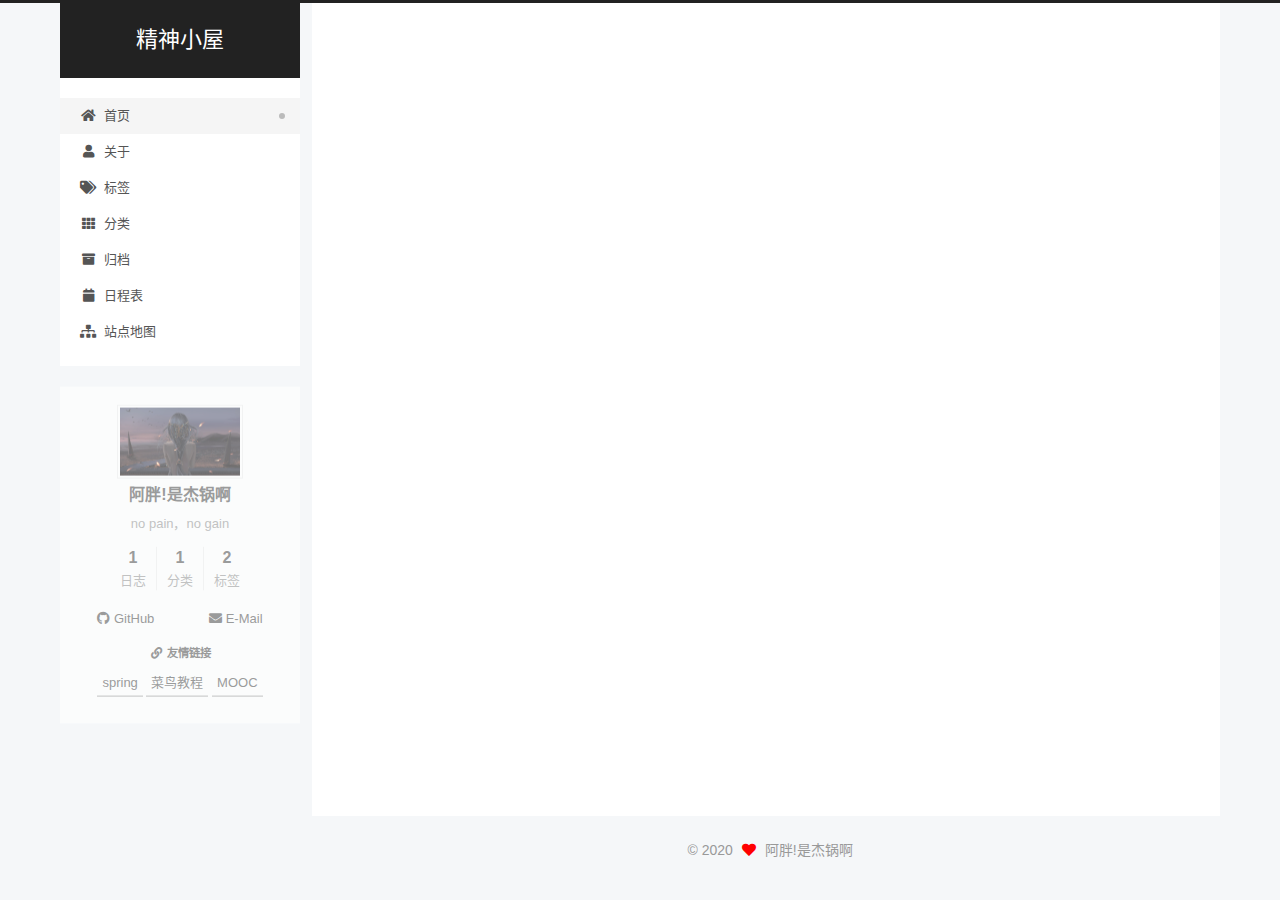
<file: index.html>
<!DOCTYPE html>
<html lang="zh-CN">
<head>
  <meta charset="UTF-8">
<meta name="viewport" content="width=device-width, initial-scale=1, maximum-scale=2">
<meta name="theme-color" content="#222">
<meta name="generator" content="Hexo 4.2.1">
  <link rel="apple-touch-icon" sizes="180x180" href="/images/apple-touch-icon-next.png">
  <link rel="icon" type="image/png" sizes="32x32" href="/images/favicon-32x32-next.png">
  <link rel="icon" type="image/png" sizes="16x16" href="/images/favicon-16x16-next.png">
  <link rel="mask-icon" href="/images/logo.svg" color="#222">

<link rel="stylesheet" href="/css/main.css">


<link rel="stylesheet" href="/lib/font-awesome/css/all.min.css">

<script id="hexo-configurations">
    var NexT = window.NexT || {};
    var CONFIG = {"hostname":"yoursite.com","root":"/","scheme":"Pisces","version":"7.8.0","exturl":false,"sidebar":{"position":"left","display":"post","padding":18,"offset":12,"onmobile":false},"copycode":{"enable":false,"show_result":false,"style":null},"back2top":{"enable":true,"sidebar":false,"scrollpercent":false},"bookmark":{"enable":false,"color":"#222","save":"auto"},"fancybox":false,"mediumzoom":false,"lazyload":false,"pangu":false,"comments":{"style":"tabs","active":null,"storage":true,"lazyload":false,"nav":null},"algolia":{"hits":{"per_page":10},"labels":{"input_placeholder":"Search for Posts","hits_empty":"We didn't find any results for the search: ${query}","hits_stats":"${hits} results found in ${time} ms"}},"localsearch":{"enable":false,"trigger":"auto","top_n_per_article":1,"unescape":false,"preload":false},"motion":{"enable":true,"async":false,"transition":{"post_block":"fadeIn","post_header":"slideDownIn","post_body":"slideDownIn","coll_header":"slideLeftIn","sidebar":"slideUpIn"}}};
  </script>

  <meta name="description" content="no pain，no gain">
<meta property="og:type" content="website">
<meta property="og:title" content="精神小屋">
<meta property="og:url" content="http://yoursite.com/index.html">
<meta property="og:site_name" content="精神小屋">
<meta property="og:description" content="no pain，no gain">
<meta property="og:locale" content="zh_CN">
<meta property="article:author" content="阿胖!是杰锅啊">
<meta property="article:tag" content="Java">
<meta name="twitter:card" content="summary">

<link rel="canonical" href="http://yoursite.com/">


<script id="page-configurations">
  // https://hexo.io/docs/variables.html
  CONFIG.page = {
    sidebar: "",
    isHome : true,
    isPost : false,
    lang   : 'zh-CN'
  };
</script>

  <title>精神小屋</title>
  






  <noscript>
  <style>
  .use-motion .brand,
  .use-motion .menu-item,
  .sidebar-inner,
  .use-motion .post-block,
  .use-motion .pagination,
  .use-motion .comments,
  .use-motion .post-header,
  .use-motion .post-body,
  .use-motion .collection-header { opacity: initial; }

  .use-motion .site-title,
  .use-motion .site-subtitle {
    opacity: initial;
    top: initial;
  }

  .use-motion .logo-line-before i { left: initial; }
  .use-motion .logo-line-after i { right: initial; }
  </style>
</noscript>

</head>

<body itemscope itemtype="http://schema.org/WebPage">
  <div class="container use-motion">
    <div class="headband"></div>

    <header class="header" itemscope itemtype="http://schema.org/WPHeader">
      <div class="header-inner"><div class="site-brand-container">
  <div class="site-nav-toggle">
    <div class="toggle" aria-label="切换导航栏">
      <span class="toggle-line toggle-line-first"></span>
      <span class="toggle-line toggle-line-middle"></span>
      <span class="toggle-line toggle-line-last"></span>
    </div>
  </div>

  <div class="site-meta">

    <a href="/" class="brand" rel="start">
      <span class="logo-line-before"><i></i></span>
      <h1 class="site-title">精神小屋</h1>
      <span class="logo-line-after"><i></i></span>
    </a>
  </div>

  <div class="site-nav-right">
    <div class="toggle popup-trigger">
    </div>
  </div>
</div>




<nav class="site-nav">
  <ul id="menu" class="main-menu menu">
        <li class="menu-item menu-item-home">

    <a href="/" rel="section"><i class="fa fa-home fa-fw"></i>首页</a>

  </li>
        <li class="menu-item menu-item-about">

    <a href="/about/" rel="section"><i class="fa fa-user fa-fw"></i>关于</a>

  </li>
        <li class="menu-item menu-item-tags">

    <a href="/tags/" rel="section"><i class="fa fa-tags fa-fw"></i>标签</a>

  </li>
        <li class="menu-item menu-item-categories">

    <a href="/categories/" rel="section"><i class="fa fa-th fa-fw"></i>分类</a>

  </li>
        <li class="menu-item menu-item-archives">

    <a href="/archives/" rel="section"><i class="fa fa-archive fa-fw"></i>归档</a>

  </li>
        <li class="menu-item menu-item-schedule">

    <a href="/schedule/" rel="section"><i class="fa fa-calendar fa-fw"></i>日程表</a>

  </li>
        <li class="menu-item menu-item-sitemap">

    <a href="/sitemap.xml" rel="section"><i class="fa fa-sitemap fa-fw"></i>站点地图</a>

  </li>
  </ul>
</nav>




</div>
    </header>

    
  <div class="back-to-top">
    <i class="fa fa-arrow-up"></i>
    <span>0%</span>
  </div>


    <main class="main">
      <div class="main-inner">
        <div class="content-wrap">
          

          <div class="content index posts-expand">
            
      
  
  
  <article itemscope itemtype="http://schema.org/Article" class="post-block" lang="zh-CN">
    <link itemprop="mainEntityOfPage" href="http://yoursite.com/2020/05/27/%E6%B5%8B%E8%AF%95%E6%A0%87%E7%AD%BE%E9%A1%B5/">

    <span hidden itemprop="author" itemscope itemtype="http://schema.org/Person">
      <meta itemprop="image" content="/images/headImage.jpg">
      <meta itemprop="name" content="阿胖!是杰锅啊">
      <meta itemprop="description" content="no pain，no gain">
    </span>

    <span hidden itemprop="publisher" itemscope itemtype="http://schema.org/Organization">
      <meta itemprop="name" content="精神小屋">
    </span>
      <header class="post-header">
        <h2 class="post-title" itemprop="name headline">
          
            <a href="/2020/05/27/%E6%B5%8B%E8%AF%95%E6%A0%87%E7%AD%BE%E9%A1%B5/" class="post-title-link" itemprop="url">爆炸~</a>
        </h2>

        <div class="post-meta">
            <span class="post-meta-item">
              <span class="post-meta-item-icon">
                <i class="far fa-calendar"></i>
              </span>
              <span class="post-meta-item-text">发表于</span>
              

              <time title="创建时间：2020-05-27 14:17:08 / 修改时间：15:43:07" itemprop="dateCreated datePublished" datetime="2020-05-27T14:17:08+08:00">2020-05-27</time>
            </span>
            <span class="post-meta-item">
              <span class="post-meta-item-icon">
                <i class="far fa-folder"></i>
              </span>
              <span class="post-meta-item-text">分类于</span>
                <span itemprop="about" itemscope itemtype="http://schema.org/Thing">
                  <a href="/categories/Diary/" itemprop="url" rel="index"><span itemprop="name">Diary</span></a>
                </span>
            </span>

          

        </div>
      </header>

    
    
    
    <div class="post-body" itemprop="articleBody">

      
          <h3 id="我有两个室友，一个叫小伍，一个叫旭哥。小伍是个小姐姐，单身可撩-旭哥是个小哥哥，喜好不详"><a href="#我有两个室友，一个叫小伍，一个叫旭哥。小伍是个小姐姐，单身可撩-旭哥是个小哥哥，喜好不详" class="headerlink" title="我有两个室友，一个叫小伍，一个叫旭哥。小伍是个小姐姐，单身可撩!旭哥是个小哥哥，喜好不详~"></a>我有两个室友，一个叫小伍，一个叫旭哥。小伍是个小姐姐，单身可撩!旭哥是个小哥哥，喜好不详<del>~</del></h3><p><img src="/images/demo.jpg" alt=""></p>

      
    </div>

    
    
    
      <footer class="post-footer">
        <div class="post-eof"></div>
      </footer>
  </article>
  
  
  


  



          </div>
          

<script>
  window.addEventListener('tabs:register', () => {
    let { activeClass } = CONFIG.comments;
    if (CONFIG.comments.storage) {
      activeClass = localStorage.getItem('comments_active') || activeClass;
    }
    if (activeClass) {
      let activeTab = document.querySelector(`a[href="#comment-${activeClass}"]`);
      if (activeTab) {
        activeTab.click();
      }
    }
  });
  if (CONFIG.comments.storage) {
    window.addEventListener('tabs:click', event => {
      if (!event.target.matches('.tabs-comment .tab-content .tab-pane')) return;
      let commentClass = event.target.classList[1];
      localStorage.setItem('comments_active', commentClass);
    });
  }
</script>

        </div>
          
  
  <div class="toggle sidebar-toggle">
    <span class="toggle-line toggle-line-first"></span>
    <span class="toggle-line toggle-line-middle"></span>
    <span class="toggle-line toggle-line-last"></span>
  </div>

  <aside class="sidebar">
    <div class="sidebar-inner">

      <ul class="sidebar-nav motion-element">
        <li class="sidebar-nav-toc">
          文章目录
        </li>
        <li class="sidebar-nav-overview">
          站点概览
        </li>
      </ul>

      <!--noindex-->
      <div class="post-toc-wrap sidebar-panel">
      </div>
      <!--/noindex-->

      <div class="site-overview-wrap sidebar-panel">
        <div class="site-author motion-element" itemprop="author" itemscope itemtype="http://schema.org/Person">
    <img class="site-author-image" itemprop="image" alt="阿胖!是杰锅啊"
      src="/images/headImage.jpg">
  <p class="site-author-name" itemprop="name">阿胖!是杰锅啊</p>
  <div class="site-description" itemprop="description">no pain，no gain</div>
</div>
<div class="site-state-wrap motion-element">
  <nav class="site-state">
      <div class="site-state-item site-state-posts">
          <a href="/archives/">
        
          <span class="site-state-item-count">1</span>
          <span class="site-state-item-name">日志</span>
        </a>
      </div>
      <div class="site-state-item site-state-categories">
            <a href="/categories/">
          
        <span class="site-state-item-count">1</span>
        <span class="site-state-item-name">分类</span></a>
      </div>
      <div class="site-state-item site-state-tags">
            <a href="/tags/">
          
        <span class="site-state-item-count">2</span>
        <span class="site-state-item-name">标签</span></a>
      </div>
  </nav>
</div>
  <div class="links-of-author motion-element">
      <span class="links-of-author-item">
        <a href="https://github.com/2086899345" title="GitHub → https:&#x2F;&#x2F;github.com&#x2F;2086899345" rel="noopener" target="_blank"><i class="fab fa-github fa-fw"></i>GitHub</a>
      </span>
      <span class="links-of-author-item">
        <a href="mailto:2086899345@qq.com" title="E-Mail → mailto:2086899345@qq.com" rel="noopener" target="_blank"><i class="fa fa-envelope fa-fw"></i>E-Mail</a>
      </span>
  </div>


  <div class="links-of-blogroll motion-element">
    <div class="links-of-blogroll-title"><i class="fa fa-link fa-fw"></i>
      友情链接
    </div>
    <ul class="links-of-blogroll-list">
        <li class="links-of-blogroll-item">
          <a href="https://spring.io/" title="https:&#x2F;&#x2F;spring.io" rel="noopener" target="_blank">spring</a>
        </li>
        <li class="links-of-blogroll-item">
          <a href="https://www.runoob.com/" title="https:&#x2F;&#x2F;www.runoob.com" rel="noopener" target="_blank">菜鸟教程</a>
        </li>
        <li class="links-of-blogroll-item">
          <a href="https://www.icourse163.org/" title="https:&#x2F;&#x2F;www.icourse163.org" rel="noopener" target="_blank">MOOC</a>
        </li>
    </ul>
  </div>

      </div>

    </div>
  </aside>
  <div id="sidebar-dimmer"></div>


      </div>
    </main>

    <footer class="footer">
      <div class="footer-inner">
        

        

<div class="copyright">
  
  &copy; 
  <span itemprop="copyrightYear">2020</span>
  <span class="with-love">
    <i class="fa fa-heart"></i>
  </span>
  <span class="author" itemprop="copyrightHolder">阿胖!是杰锅啊</span>
</div>

        








      </div>
    </footer>
  </div>

  
  <script src="/lib/anime.min.js"></script>
  <script src="/lib/velocity/velocity.min.js"></script>
  <script src="/lib/velocity/velocity.ui.min.js"></script>

<script src="/js/utils.js"></script>

<script src="/js/motion.js"></script>


<script src="/js/schemes/pisces.js"></script>


<script src="/js/next-boot.js"></script>




  















  

  

</body>
</html>
</file>
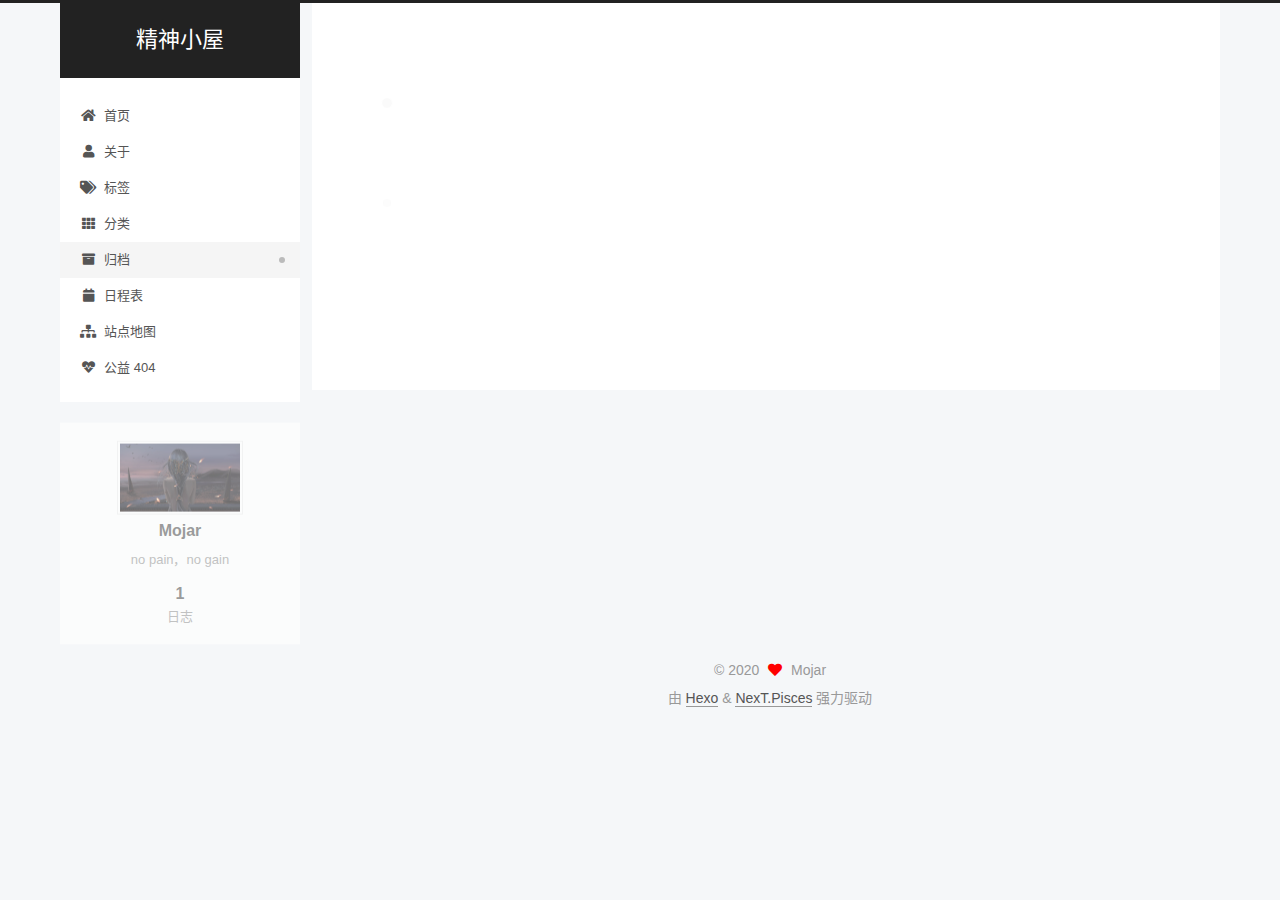
<file: archives/index.html>
<!DOCTYPE html>
<html lang="zh-CN">
<head>
  <meta charset="UTF-8">
<meta name="viewport" content="width=device-width, initial-scale=1, maximum-scale=2">
<meta name="theme-color" content="#222">
<meta name="generator" content="Hexo 4.2.1">
  <link rel="apple-touch-icon" sizes="180x180" href="/images/apple-touch-icon-next.png">
  <link rel="icon" type="image/png" sizes="32x32" href="/images/favicon-32x32-next.png">
  <link rel="icon" type="image/png" sizes="16x16" href="/images/favicon-16x16-next.png">
  <link rel="mask-icon" href="/images/logo.svg" color="#222">

<link rel="stylesheet" href="/css/main.css">


<link rel="stylesheet" href="/lib/font-awesome/css/all.min.css">

<script id="hexo-configurations">
    var NexT = window.NexT || {};
    var CONFIG = {"hostname":"yoursite.com","root":"/","scheme":"Pisces","version":"7.8.0","exturl":false,"sidebar":{"position":"left","display":"post","padding":18,"offset":12,"onmobile":false},"copycode":{"enable":false,"show_result":false,"style":null},"back2top":{"enable":true,"sidebar":false,"scrollpercent":false},"bookmark":{"enable":false,"color":"#222","save":"auto"},"fancybox":false,"mediumzoom":false,"lazyload":false,"pangu":false,"comments":{"style":"tabs","active":null,"storage":true,"lazyload":false,"nav":null},"algolia":{"hits":{"per_page":10},"labels":{"input_placeholder":"Search for Posts","hits_empty":"We didn't find any results for the search: ${query}","hits_stats":"${hits} results found in ${time} ms"}},"localsearch":{"enable":false,"trigger":"auto","top_n_per_article":1,"unescape":false,"preload":false},"motion":{"enable":true,"async":false,"transition":{"post_block":"fadeIn","post_header":"slideDownIn","post_body":"slideDownIn","coll_header":"slideLeftIn","sidebar":"slideUpIn"}}};
  </script>

  <meta name="description" content="no pain，no gain">
<meta property="og:type" content="website">
<meta property="og:title" content="精神小屋">
<meta property="og:url" content="http://yoursite.com/archives/index.html">
<meta property="og:site_name" content="精神小屋">
<meta property="og:description" content="no pain，no gain">
<meta property="og:locale" content="zh_CN">
<meta property="article:author" content="Mojar">
<meta property="article:tag" content="Java">
<meta name="twitter:card" content="summary">

<link rel="canonical" href="http://yoursite.com/archives/">


<script id="page-configurations">
  // https://hexo.io/docs/variables.html
  CONFIG.page = {
    sidebar: "",
    isHome : false,
    isPost : false,
    lang   : 'zh-CN'
  };
</script>

  <title>归档 | 精神小屋</title>
  






  <noscript>
  <style>
  .use-motion .brand,
  .use-motion .menu-item,
  .sidebar-inner,
  .use-motion .post-block,
  .use-motion .pagination,
  .use-motion .comments,
  .use-motion .post-header,
  .use-motion .post-body,
  .use-motion .collection-header { opacity: initial; }

  .use-motion .site-title,
  .use-motion .site-subtitle {
    opacity: initial;
    top: initial;
  }

  .use-motion .logo-line-before i { left: initial; }
  .use-motion .logo-line-after i { right: initial; }
  </style>
</noscript>

</head>

<body itemscope itemtype="http://schema.org/WebPage">
  <div class="container use-motion">
    <div class="headband"></div>

    <header class="header" itemscope itemtype="http://schema.org/WPHeader">
      <div class="header-inner"><div class="site-brand-container">
  <div class="site-nav-toggle">
    <div class="toggle" aria-label="切换导航栏">
      <span class="toggle-line toggle-line-first"></span>
      <span class="toggle-line toggle-line-middle"></span>
      <span class="toggle-line toggle-line-last"></span>
    </div>
  </div>

  <div class="site-meta">

    <a href="/" class="brand" rel="start">
      <span class="logo-line-before"><i></i></span>
      <h1 class="site-title">精神小屋</h1>
      <span class="logo-line-after"><i></i></span>
    </a>
  </div>

  <div class="site-nav-right">
    <div class="toggle popup-trigger">
    </div>
  </div>
</div>




<nav class="site-nav">
  <ul id="menu" class="main-menu menu">
        <li class="menu-item menu-item-home">

    <a href="/" rel="section"><i class="fa fa-home fa-fw"></i>首页</a>

  </li>
        <li class="menu-item menu-item-about">

    <a href="/about/" rel="section"><i class="fa fa-user fa-fw"></i>关于</a>

  </li>
        <li class="menu-item menu-item-tags">

    <a href="/tags/" rel="section"><i class="fa fa-tags fa-fw"></i>标签</a>

  </li>
        <li class="menu-item menu-item-categories">

    <a href="/categories/" rel="section"><i class="fa fa-th fa-fw"></i>分类</a>

  </li>
        <li class="menu-item menu-item-archives">

    <a href="/archives/" rel="section"><i class="fa fa-archive fa-fw"></i>归档</a>

  </li>
        <li class="menu-item menu-item-schedule">

    <a href="/schedule/" rel="section"><i class="fa fa-calendar fa-fw"></i>日程表</a>

  </li>
        <li class="menu-item menu-item-sitemap">

    <a href="/sitemap.xml" rel="section"><i class="fa fa-sitemap fa-fw"></i>站点地图</a>

  </li>
        <li class="menu-item menu-item-commonweal">

    <a href="/404/" rel="section"><i class="fa fa-heartbeat fa-fw"></i>公益 404</a>

  </li>
  </ul>
</nav>




</div>
    </header>

    
  <div class="back-to-top">
    <i class="fa fa-arrow-up"></i>
    <span>0%</span>
  </div>


    <main class="main">
      <div class="main-inner">
        <div class="content-wrap">
          

          <div class="content archive">
            

  
  
  
  <div class="post-block">
    <div class="posts-collapse">
      <div class="collection-title">
        <span class="collection-header">嗯..! 目前共计 1 篇日志。 继续努力。</span>
      </div>

      
    <div class="collection-year">
      <span class="collection-header">2020</span>
    </div>

  <article itemscope itemtype="http://schema.org/Article">
    <header class="post-header">

      <div class="post-meta">
        <time itemprop="dateCreated"
              datetime="2020-05-17T12:56:03+08:00"
              content="2020-05-17">
          05-17
        </time>
      </div>

      <div class="post-title">
          <a class="post-title-link" href="/2020/05/17/%E6%B5%8B%E8%AF%95/" itemprop="url">
            <span itemprop="name">测试</span>
          </a>
      </div>

    </header>
  </article>


    </div>
  </div>
  
  
  

  



          </div>
          

<script>
  window.addEventListener('tabs:register', () => {
    let { activeClass } = CONFIG.comments;
    if (CONFIG.comments.storage) {
      activeClass = localStorage.getItem('comments_active') || activeClass;
    }
    if (activeClass) {
      let activeTab = document.querySelector(`a[href="#comment-${activeClass}"]`);
      if (activeTab) {
        activeTab.click();
      }
    }
  });
  if (CONFIG.comments.storage) {
    window.addEventListener('tabs:click', event => {
      if (!event.target.matches('.tabs-comment .tab-content .tab-pane')) return;
      let commentClass = event.target.classList[1];
      localStorage.setItem('comments_active', commentClass);
    });
  }
</script>

        </div>
          
  
  <div class="toggle sidebar-toggle">
    <span class="toggle-line toggle-line-first"></span>
    <span class="toggle-line toggle-line-middle"></span>
    <span class="toggle-line toggle-line-last"></span>
  </div>

  <aside class="sidebar">
    <div class="sidebar-inner">

      <ul class="sidebar-nav motion-element">
        <li class="sidebar-nav-toc">
          文章目录
        </li>
        <li class="sidebar-nav-overview">
          站点概览
        </li>
      </ul>

      <!--noindex-->
      <div class="post-toc-wrap sidebar-panel">
      </div>
      <!--/noindex-->

      <div class="site-overview-wrap sidebar-panel">
        <div class="site-author motion-element" itemprop="author" itemscope itemtype="http://schema.org/Person">
    <img class="site-author-image" itemprop="image" alt="Mojar"
      src="/images/headImage.jpg">
  <p class="site-author-name" itemprop="name">Mojar</p>
  <div class="site-description" itemprop="description">no pain，no gain</div>
</div>
<div class="site-state-wrap motion-element">
  <nav class="site-state">
      <div class="site-state-item site-state-posts">
          <a href="/archives/">
        
          <span class="site-state-item-count">1</span>
          <span class="site-state-item-name">日志</span>
        </a>
      </div>
  </nav>
</div>



      </div>

    </div>
  </aside>
  <div id="sidebar-dimmer"></div>


      </div>
    </main>

    <footer class="footer">
      <div class="footer-inner">
        

        

<div class="copyright">
  
  &copy; 
  <span itemprop="copyrightYear">2020</span>
  <span class="with-love">
    <i class="fa fa-heart"></i>
  </span>
  <span class="author" itemprop="copyrightHolder">Mojar</span>
</div>
  <div class="powered-by">由 <a href="https://hexo.io/" class="theme-link" rel="noopener" target="_blank">Hexo</a> & <a href="https://pisces.theme-next.org/" class="theme-link" rel="noopener" target="_blank">NexT.Pisces</a> 强力驱动
  </div>

        








      </div>
    </footer>
  </div>

  
  <script src="/lib/anime.min.js"></script>
  <script src="/lib/velocity/velocity.min.js"></script>
  <script src="/lib/velocity/velocity.ui.min.js"></script>

<script src="/js/utils.js"></script>

<script src="/js/motion.js"></script>


<script src="/js/schemes/pisces.js"></script>


<script src="/js/next-boot.js"></script>




  















  

  

</body>
</html>
</file>
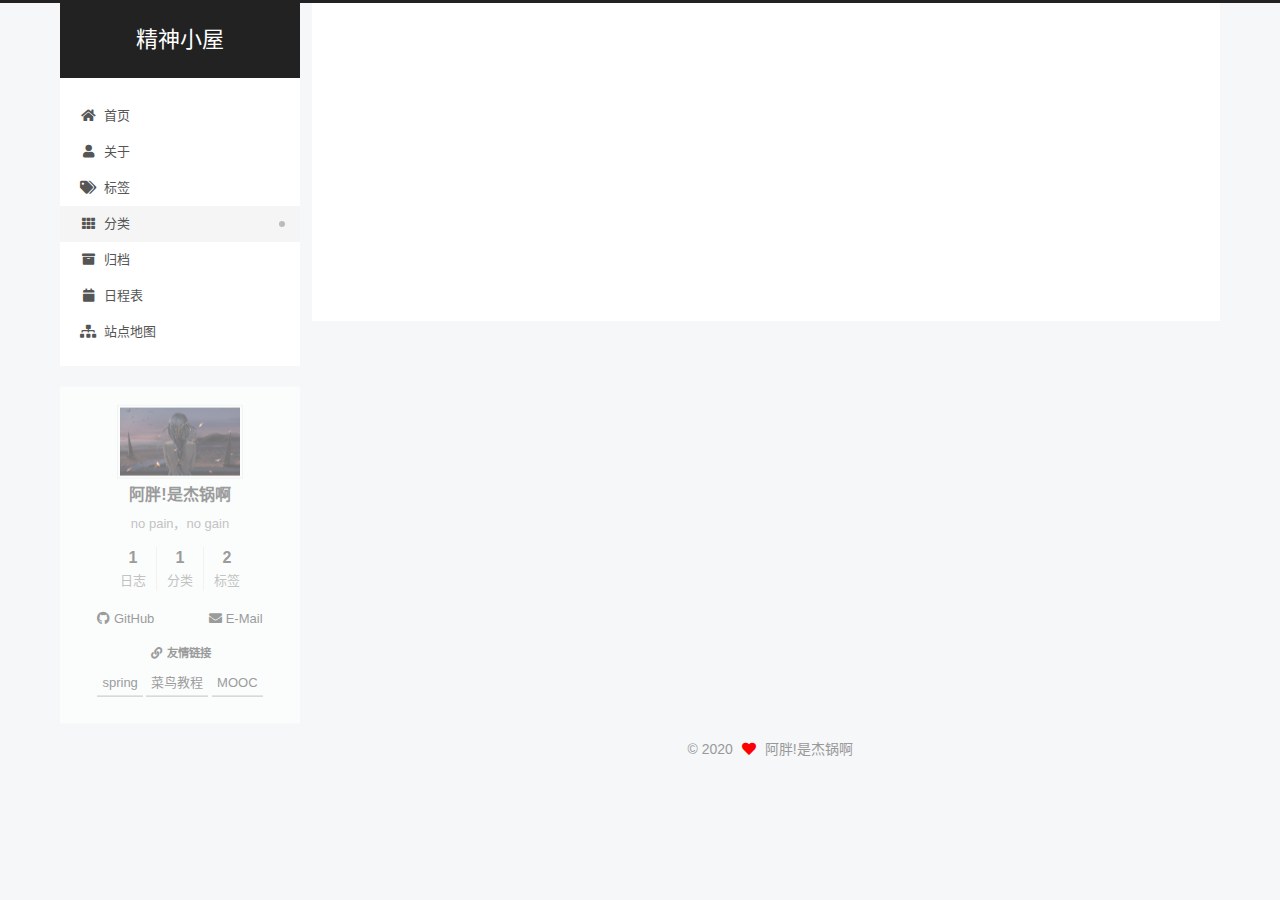
<file: categories/index.html>
<!DOCTYPE html>
<html lang="zh-CN">
<head>
  <meta charset="UTF-8">
<meta name="viewport" content="width=device-width, initial-scale=1, maximum-scale=2">
<meta name="theme-color" content="#222">
<meta name="generator" content="Hexo 4.2.1">
  <link rel="apple-touch-icon" sizes="180x180" href="/images/apple-touch-icon-next.png">
  <link rel="icon" type="image/png" sizes="32x32" href="/images/favicon-32x32-next.png">
  <link rel="icon" type="image/png" sizes="16x16" href="/images/favicon-16x16-next.png">
  <link rel="mask-icon" href="/images/logo.svg" color="#222">

<link rel="stylesheet" href="/css/main.css">


<link rel="stylesheet" href="/lib/font-awesome/css/all.min.css">

<script id="hexo-configurations">
    var NexT = window.NexT || {};
    var CONFIG = {"hostname":"yoursite.com","root":"/","scheme":"Pisces","version":"7.8.0","exturl":false,"sidebar":{"position":"left","display":"post","padding":18,"offset":12,"onmobile":false},"copycode":{"enable":false,"show_result":false,"style":null},"back2top":{"enable":true,"sidebar":false,"scrollpercent":false},"bookmark":{"enable":false,"color":"#222","save":"auto"},"fancybox":false,"mediumzoom":false,"lazyload":false,"pangu":false,"comments":{"style":"tabs","active":null,"storage":true,"lazyload":false,"nav":null},"algolia":{"hits":{"per_page":10},"labels":{"input_placeholder":"Search for Posts","hits_empty":"We didn't find any results for the search: ${query}","hits_stats":"${hits} results found in ${time} ms"}},"localsearch":{"enable":false,"trigger":"auto","top_n_per_article":1,"unescape":false,"preload":false},"motion":{"enable":true,"async":false,"transition":{"post_block":"fadeIn","post_header":"slideDownIn","post_body":"slideDownIn","coll_header":"slideLeftIn","sidebar":"slideUpIn"}}};
  </script>

  <meta name="description" content="no pain，no gain">
<meta property="og:type" content="website">
<meta property="og:title" content="categories">
<meta property="og:url" content="http://yoursite.com/categories/index.html">
<meta property="og:site_name" content="精神小屋">
<meta property="og:description" content="no pain，no gain">
<meta property="og:locale" content="zh_CN">
<meta property="article:published_time" content="2020-05-25T09:20:59.000Z">
<meta property="article:modified_time" content="2020-05-25T09:24:24.669Z">
<meta property="article:author" content="阿胖!是杰锅啊">
<meta property="article:tag" content="Java">
<meta name="twitter:card" content="summary">

<link rel="canonical" href="http://yoursite.com/categories/">


<script id="page-configurations">
  // https://hexo.io/docs/variables.html
  CONFIG.page = {
    sidebar: "",
    isHome : false,
    isPost : false,
    lang   : 'zh-CN'
  };
</script>

  <title>categories | 精神小屋
</title>
  






  <noscript>
  <style>
  .use-motion .brand,
  .use-motion .menu-item,
  .sidebar-inner,
  .use-motion .post-block,
  .use-motion .pagination,
  .use-motion .comments,
  .use-motion .post-header,
  .use-motion .post-body,
  .use-motion .collection-header { opacity: initial; }

  .use-motion .site-title,
  .use-motion .site-subtitle {
    opacity: initial;
    top: initial;
  }

  .use-motion .logo-line-before i { left: initial; }
  .use-motion .logo-line-after i { right: initial; }
  </style>
</noscript>

</head>

<body itemscope itemtype="http://schema.org/WebPage">
  <div class="container use-motion">
    <div class="headband"></div>

    <header class="header" itemscope itemtype="http://schema.org/WPHeader">
      <div class="header-inner"><div class="site-brand-container">
  <div class="site-nav-toggle">
    <div class="toggle" aria-label="切换导航栏">
      <span class="toggle-line toggle-line-first"></span>
      <span class="toggle-line toggle-line-middle"></span>
      <span class="toggle-line toggle-line-last"></span>
    </div>
  </div>

  <div class="site-meta">

    <a href="/" class="brand" rel="start">
      <span class="logo-line-before"><i></i></span>
      <h1 class="site-title">精神小屋</h1>
      <span class="logo-line-after"><i></i></span>
    </a>
  </div>

  <div class="site-nav-right">
    <div class="toggle popup-trigger">
    </div>
  </div>
</div>




<nav class="site-nav">
  <ul id="menu" class="main-menu menu">
        <li class="menu-item menu-item-home">

    <a href="/" rel="section"><i class="fa fa-home fa-fw"></i>首页</a>

  </li>
        <li class="menu-item menu-item-about">

    <a href="/about/" rel="section"><i class="fa fa-user fa-fw"></i>关于</a>

  </li>
        <li class="menu-item menu-item-tags">

    <a href="/tags/" rel="section"><i class="fa fa-tags fa-fw"></i>标签</a>

  </li>
        <li class="menu-item menu-item-categories">

    <a href="/categories/" rel="section"><i class="fa fa-th fa-fw"></i>分类</a>

  </li>
        <li class="menu-item menu-item-archives">

    <a href="/archives/" rel="section"><i class="fa fa-archive fa-fw"></i>归档</a>

  </li>
        <li class="menu-item menu-item-schedule">

    <a href="/schedule/" rel="section"><i class="fa fa-calendar fa-fw"></i>日程表</a>

  </li>
        <li class="menu-item menu-item-sitemap">

    <a href="/sitemap.xml" rel="section"><i class="fa fa-sitemap fa-fw"></i>站点地图</a>

  </li>
  </ul>
</nav>




</div>
    </header>

    
  <div class="back-to-top">
    <i class="fa fa-arrow-up"></i>
    <span>0%</span>
  </div>


    <main class="main">
      <div class="main-inner">
        <div class="content-wrap">
          
  
  

          <div class="content page posts-expand">
            

    
    
    
    <div class="post-block" lang="zh-CN">
      <header class="post-header">

<h1 class="post-title" itemprop="name headline">categories
</h1>

<div class="post-meta">
  

</div>

</header>

      
      
      
      <div class="post-body">
          <div class="category-all-page">
            <div class="category-all-title">
              目前共计 1 个分类
            </div>
            <div class="category-all">
              <ul class="category-list"><li class="category-list-item"><a class="category-list-link" href="/categories/Diary/">Diary</a><span class="category-list-count">1</span></li></ul>
            </div>
          </div>
        
      </div>
      
      
      
    </div>
    

    
    
    


          </div>
          

<script>
  window.addEventListener('tabs:register', () => {
    let { activeClass } = CONFIG.comments;
    if (CONFIG.comments.storage) {
      activeClass = localStorage.getItem('comments_active') || activeClass;
    }
    if (activeClass) {
      let activeTab = document.querySelector(`a[href="#comment-${activeClass}"]`);
      if (activeTab) {
        activeTab.click();
      }
    }
  });
  if (CONFIG.comments.storage) {
    window.addEventListener('tabs:click', event => {
      if (!event.target.matches('.tabs-comment .tab-content .tab-pane')) return;
      let commentClass = event.target.classList[1];
      localStorage.setItem('comments_active', commentClass);
    });
  }
</script>

        </div>
          
  
  <div class="toggle sidebar-toggle">
    <span class="toggle-line toggle-line-first"></span>
    <span class="toggle-line toggle-line-middle"></span>
    <span class="toggle-line toggle-line-last"></span>
  </div>

  <aside class="sidebar">
    <div class="sidebar-inner">

      <ul class="sidebar-nav motion-element">
        <li class="sidebar-nav-toc">
          文章目录
        </li>
        <li class="sidebar-nav-overview">
          站点概览
        </li>
      </ul>

      <!--noindex-->
      <div class="post-toc-wrap sidebar-panel">
      </div>
      <!--/noindex-->

      <div class="site-overview-wrap sidebar-panel">
        <div class="site-author motion-element" itemprop="author" itemscope itemtype="http://schema.org/Person">
    <img class="site-author-image" itemprop="image" alt="阿胖!是杰锅啊"
      src="/images/headImage.jpg">
  <p class="site-author-name" itemprop="name">阿胖!是杰锅啊</p>
  <div class="site-description" itemprop="description">no pain，no gain</div>
</div>
<div class="site-state-wrap motion-element">
  <nav class="site-state">
      <div class="site-state-item site-state-posts">
          <a href="/archives/">
        
          <span class="site-state-item-count">1</span>
          <span class="site-state-item-name">日志</span>
        </a>
      </div>
      <div class="site-state-item site-state-categories">
            <a href="/categories/">
          
        <span class="site-state-item-count">1</span>
        <span class="site-state-item-name">分类</span></a>
      </div>
      <div class="site-state-item site-state-tags">
            <a href="/tags/">
          
        <span class="site-state-item-count">2</span>
        <span class="site-state-item-name">标签</span></a>
      </div>
  </nav>
</div>
  <div class="links-of-author motion-element">
      <span class="links-of-author-item">
        <a href="https://github.com/2086899345" title="GitHub → https:&#x2F;&#x2F;github.com&#x2F;2086899345" rel="noopener" target="_blank"><i class="fab fa-github fa-fw"></i>GitHub</a>
      </span>
      <span class="links-of-author-item">
        <a href="mailto:2086899345@qq.com" title="E-Mail → mailto:2086899345@qq.com" rel="noopener" target="_blank"><i class="fa fa-envelope fa-fw"></i>E-Mail</a>
      </span>
  </div>


  <div class="links-of-blogroll motion-element">
    <div class="links-of-blogroll-title"><i class="fa fa-link fa-fw"></i>
      友情链接
    </div>
    <ul class="links-of-blogroll-list">
        <li class="links-of-blogroll-item">
          <a href="https://spring.io/" title="https:&#x2F;&#x2F;spring.io" rel="noopener" target="_blank">spring</a>
        </li>
        <li class="links-of-blogroll-item">
          <a href="https://www.runoob.com/" title="https:&#x2F;&#x2F;www.runoob.com" rel="noopener" target="_blank">菜鸟教程</a>
        </li>
        <li class="links-of-blogroll-item">
          <a href="https://www.icourse163.org/" title="https:&#x2F;&#x2F;www.icourse163.org" rel="noopener" target="_blank">MOOC</a>
        </li>
    </ul>
  </div>

      </div>

    </div>
  </aside>
  <div id="sidebar-dimmer"></div>


      </div>
    </main>

    <footer class="footer">
      <div class="footer-inner">
        

        

<div class="copyright">
  
  &copy; 
  <span itemprop="copyrightYear">2020</span>
  <span class="with-love">
    <i class="fa fa-heart"></i>
  </span>
  <span class="author" itemprop="copyrightHolder">阿胖!是杰锅啊</span>
</div>

        








      </div>
    </footer>
  </div>

  
  <script src="/lib/anime.min.js"></script>
  <script src="/lib/velocity/velocity.min.js"></script>
  <script src="/lib/velocity/velocity.ui.min.js"></script>

<script src="/js/utils.js"></script>

<script src="/js/motion.js"></script>


<script src="/js/schemes/pisces.js"></script>


<script src="/js/next-boot.js"></script>




  















  

  

</body>
</html>
</file>
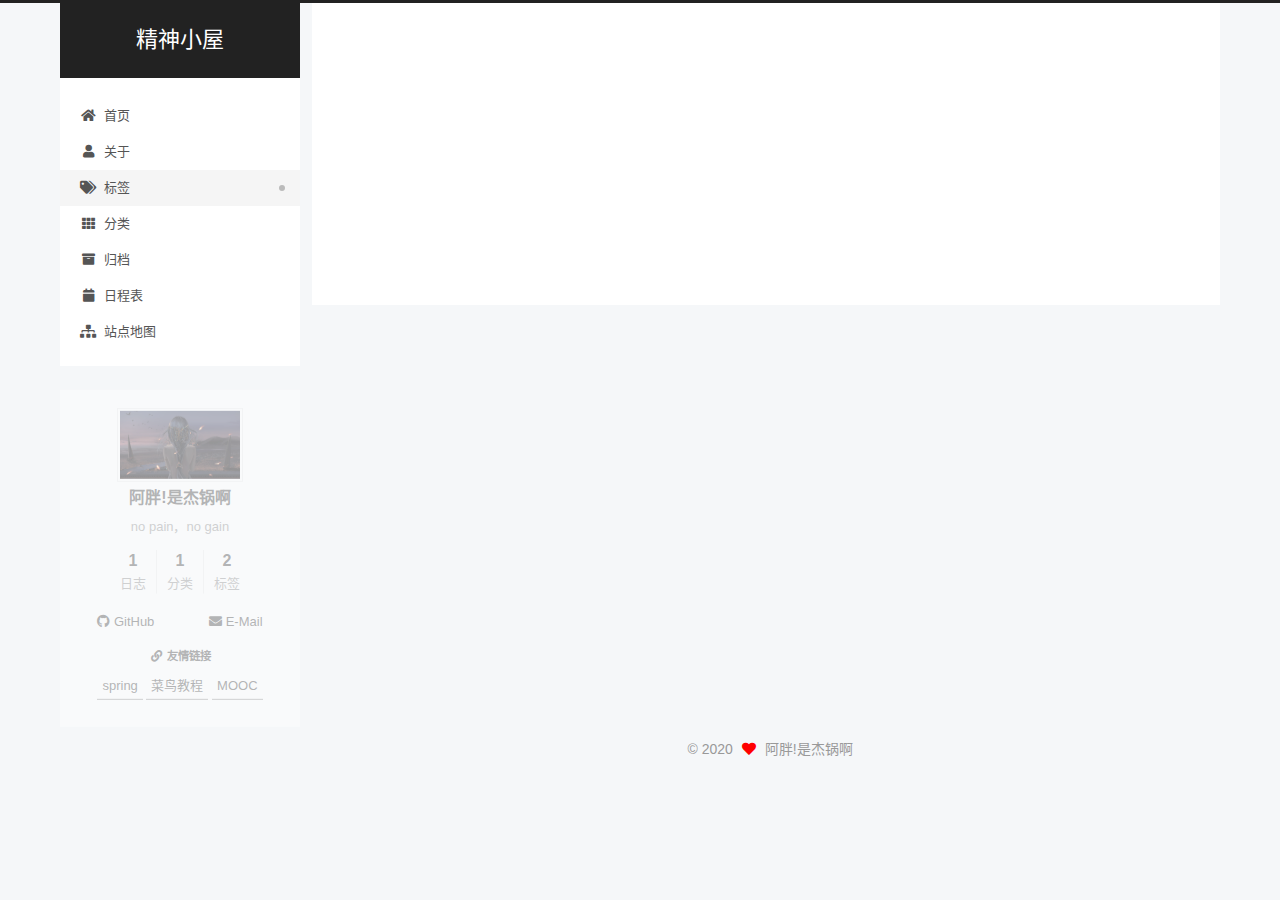
<file: tags/index.html>
<!DOCTYPE html>
<html lang="zh-CN">
<head>
  <meta charset="UTF-8">
<meta name="viewport" content="width=device-width, initial-scale=1, maximum-scale=2">
<meta name="theme-color" content="#222">
<meta name="generator" content="Hexo 4.2.1">
  <link rel="apple-touch-icon" sizes="180x180" href="/images/apple-touch-icon-next.png">
  <link rel="icon" type="image/png" sizes="32x32" href="/images/favicon-32x32-next.png">
  <link rel="icon" type="image/png" sizes="16x16" href="/images/favicon-16x16-next.png">
  <link rel="mask-icon" href="/images/logo.svg" color="#222">

<link rel="stylesheet" href="/css/main.css">


<link rel="stylesheet" href="/lib/font-awesome/css/all.min.css">

<script id="hexo-configurations">
    var NexT = window.NexT || {};
    var CONFIG = {"hostname":"yoursite.com","root":"/","scheme":"Pisces","version":"7.8.0","exturl":false,"sidebar":{"position":"left","display":"post","padding":18,"offset":12,"onmobile":false},"copycode":{"enable":false,"show_result":false,"style":null},"back2top":{"enable":true,"sidebar":false,"scrollpercent":false},"bookmark":{"enable":false,"color":"#222","save":"auto"},"fancybox":false,"mediumzoom":false,"lazyload":false,"pangu":false,"comments":{"style":"tabs","active":null,"storage":true,"lazyload":false,"nav":null},"algolia":{"hits":{"per_page":10},"labels":{"input_placeholder":"Search for Posts","hits_empty":"We didn't find any results for the search: ${query}","hits_stats":"${hits} results found in ${time} ms"}},"localsearch":{"enable":false,"trigger":"auto","top_n_per_article":1,"unescape":false,"preload":false},"motion":{"enable":true,"async":false,"transition":{"post_block":"fadeIn","post_header":"slideDownIn","post_body":"slideDownIn","coll_header":"slideLeftIn","sidebar":"slideUpIn"}}};
  </script>

  <meta name="description" content="no pain，no gain">
<meta property="og:type" content="website">
<meta property="og:title" content="tags">
<meta property="og:url" content="http://yoursite.com/tags/index.html">
<meta property="og:site_name" content="精神小屋">
<meta property="og:description" content="no pain，no gain">
<meta property="og:locale" content="zh_CN">
<meta property="article:published_time" content="2020-05-25T09:05:09.000Z">
<meta property="article:modified_time" content="2020-05-27T06:15:33.666Z">
<meta property="article:author" content="阿胖!是杰锅啊">
<meta property="article:tag" content="Java">
<meta name="twitter:card" content="summary">

<link rel="canonical" href="http://yoursite.com/tags/">


<script id="page-configurations">
  // https://hexo.io/docs/variables.html
  CONFIG.page = {
    sidebar: "",
    isHome : false,
    isPost : false,
    lang   : 'zh-CN'
  };
</script>

  <title>tags | 精神小屋
</title>
  






  <noscript>
  <style>
  .use-motion .brand,
  .use-motion .menu-item,
  .sidebar-inner,
  .use-motion .post-block,
  .use-motion .pagination,
  .use-motion .comments,
  .use-motion .post-header,
  .use-motion .post-body,
  .use-motion .collection-header { opacity: initial; }

  .use-motion .site-title,
  .use-motion .site-subtitle {
    opacity: initial;
    top: initial;
  }

  .use-motion .logo-line-before i { left: initial; }
  .use-motion .logo-line-after i { right: initial; }
  </style>
</noscript>

</head>

<body itemscope itemtype="http://schema.org/WebPage">
  <div class="container use-motion">
    <div class="headband"></div>

    <header class="header" itemscope itemtype="http://schema.org/WPHeader">
      <div class="header-inner"><div class="site-brand-container">
  <div class="site-nav-toggle">
    <div class="toggle" aria-label="切换导航栏">
      <span class="toggle-line toggle-line-first"></span>
      <span class="toggle-line toggle-line-middle"></span>
      <span class="toggle-line toggle-line-last"></span>
    </div>
  </div>

  <div class="site-meta">

    <a href="/" class="brand" rel="start">
      <span class="logo-line-before"><i></i></span>
      <h1 class="site-title">精神小屋</h1>
      <span class="logo-line-after"><i></i></span>
    </a>
  </div>

  <div class="site-nav-right">
    <div class="toggle popup-trigger">
    </div>
  </div>
</div>




<nav class="site-nav">
  <ul id="menu" class="main-menu menu">
        <li class="menu-item menu-item-home">

    <a href="/" rel="section"><i class="fa fa-home fa-fw"></i>首页</a>

  </li>
        <li class="menu-item menu-item-about">

    <a href="/about/" rel="section"><i class="fa fa-user fa-fw"></i>关于</a>

  </li>
        <li class="menu-item menu-item-tags">

    <a href="/tags/" rel="section"><i class="fa fa-tags fa-fw"></i>标签</a>

  </li>
        <li class="menu-item menu-item-categories">

    <a href="/categories/" rel="section"><i class="fa fa-th fa-fw"></i>分类</a>

  </li>
        <li class="menu-item menu-item-archives">

    <a href="/archives/" rel="section"><i class="fa fa-archive fa-fw"></i>归档</a>

  </li>
        <li class="menu-item menu-item-schedule">

    <a href="/schedule/" rel="section"><i class="fa fa-calendar fa-fw"></i>日程表</a>

  </li>
        <li class="menu-item menu-item-sitemap">

    <a href="/sitemap.xml" rel="section"><i class="fa fa-sitemap fa-fw"></i>站点地图</a>

  </li>
  </ul>
</nav>




</div>
    </header>

    
  <div class="back-to-top">
    <i class="fa fa-arrow-up"></i>
    <span>0%</span>
  </div>


    <main class="main">
      <div class="main-inner">
        <div class="content-wrap">
          
  
  

          <div class="content page posts-expand">
            

    
    
    
    <div class="post-block" lang="zh-CN">
      <header class="post-header">

<h1 class="post-title" itemprop="name headline">tags
</h1>

<div class="post-meta">
  

</div>

</header>

      
      
      
      <div class="post-body">
          <div class="tag-cloud">
            <div class="tag-cloud-title">
              目前共计 2 个标签
            </div>
            <div class="tag-cloud-tags">
              <a href="/tags/%E5%8D%95%E8%BA%AB/" style="font-size: 12px; color: #ccc">单身</a> <a href="/tags/%E5%8F%AF%E6%92%A9/" style="font-size: 12px; color: #ccc">可撩</a>
            </div>
          </div>
        
      </div>
      
      
      
    </div>
    

    
    
    


          </div>
          

<script>
  window.addEventListener('tabs:register', () => {
    let { activeClass } = CONFIG.comments;
    if (CONFIG.comments.storage) {
      activeClass = localStorage.getItem('comments_active') || activeClass;
    }
    if (activeClass) {
      let activeTab = document.querySelector(`a[href="#comment-${activeClass}"]`);
      if (activeTab) {
        activeTab.click();
      }
    }
  });
  if (CONFIG.comments.storage) {
    window.addEventListener('tabs:click', event => {
      if (!event.target.matches('.tabs-comment .tab-content .tab-pane')) return;
      let commentClass = event.target.classList[1];
      localStorage.setItem('comments_active', commentClass);
    });
  }
</script>

        </div>
          
  
  <div class="toggle sidebar-toggle">
    <span class="toggle-line toggle-line-first"></span>
    <span class="toggle-line toggle-line-middle"></span>
    <span class="toggle-line toggle-line-last"></span>
  </div>

  <aside class="sidebar">
    <div class="sidebar-inner">

      <ul class="sidebar-nav motion-element">
        <li class="sidebar-nav-toc">
          文章目录
        </li>
        <li class="sidebar-nav-overview">
          站点概览
        </li>
      </ul>

      <!--noindex-->
      <div class="post-toc-wrap sidebar-panel">
      </div>
      <!--/noindex-->

      <div class="site-overview-wrap sidebar-panel">
        <div class="site-author motion-element" itemprop="author" itemscope itemtype="http://schema.org/Person">
    <img class="site-author-image" itemprop="image" alt="阿胖!是杰锅啊"
      src="/images/headImage.jpg">
  <p class="site-author-name" itemprop="name">阿胖!是杰锅啊</p>
  <div class="site-description" itemprop="description">no pain，no gain</div>
</div>
<div class="site-state-wrap motion-element">
  <nav class="site-state">
      <div class="site-state-item site-state-posts">
          <a href="/archives/">
        
          <span class="site-state-item-count">1</span>
          <span class="site-state-item-name">日志</span>
        </a>
      </div>
      <div class="site-state-item site-state-categories">
            <a href="/categories/">
          
        <span class="site-state-item-count">1</span>
        <span class="site-state-item-name">分类</span></a>
      </div>
      <div class="site-state-item site-state-tags">
            <a href="/tags/">
          
        <span class="site-state-item-count">2</span>
        <span class="site-state-item-name">标签</span></a>
      </div>
  </nav>
</div>
  <div class="links-of-author motion-element">
      <span class="links-of-author-item">
        <a href="https://github.com/2086899345" title="GitHub → https:&#x2F;&#x2F;github.com&#x2F;2086899345" rel="noopener" target="_blank"><i class="fab fa-github fa-fw"></i>GitHub</a>
      </span>
      <span class="links-of-author-item">
        <a href="mailto:2086899345@qq.com" title="E-Mail → mailto:2086899345@qq.com" rel="noopener" target="_blank"><i class="fa fa-envelope fa-fw"></i>E-Mail</a>
      </span>
  </div>


  <div class="links-of-blogroll motion-element">
    <div class="links-of-blogroll-title"><i class="fa fa-link fa-fw"></i>
      友情链接
    </div>
    <ul class="links-of-blogroll-list">
        <li class="links-of-blogroll-item">
          <a href="https://spring.io/" title="https:&#x2F;&#x2F;spring.io" rel="noopener" target="_blank">spring</a>
        </li>
        <li class="links-of-blogroll-item">
          <a href="https://www.runoob.com/" title="https:&#x2F;&#x2F;www.runoob.com" rel="noopener" target="_blank">菜鸟教程</a>
        </li>
        <li class="links-of-blogroll-item">
          <a href="https://www.icourse163.org/" title="https:&#x2F;&#x2F;www.icourse163.org" rel="noopener" target="_blank">MOOC</a>
        </li>
    </ul>
  </div>

      </div>

    </div>
  </aside>
  <div id="sidebar-dimmer"></div>


      </div>
    </main>

    <footer class="footer">
      <div class="footer-inner">
        

        

<div class="copyright">
  
  &copy; 
  <span itemprop="copyrightYear">2020</span>
  <span class="with-love">
    <i class="fa fa-heart"></i>
  </span>
  <span class="author" itemprop="copyrightHolder">阿胖!是杰锅啊</span>
</div>

        








      </div>
    </footer>
  </div>

  
  <script src="/lib/anime.min.js"></script>
  <script src="/lib/velocity/velocity.min.js"></script>
  <script src="/lib/velocity/velocity.ui.min.js"></script>

<script src="/js/utils.js"></script>

<script src="/js/motion.js"></script>


<script src="/js/schemes/pisces.js"></script>


<script src="/js/next-boot.js"></script>




  















  

  

</body>
</html>
</file>
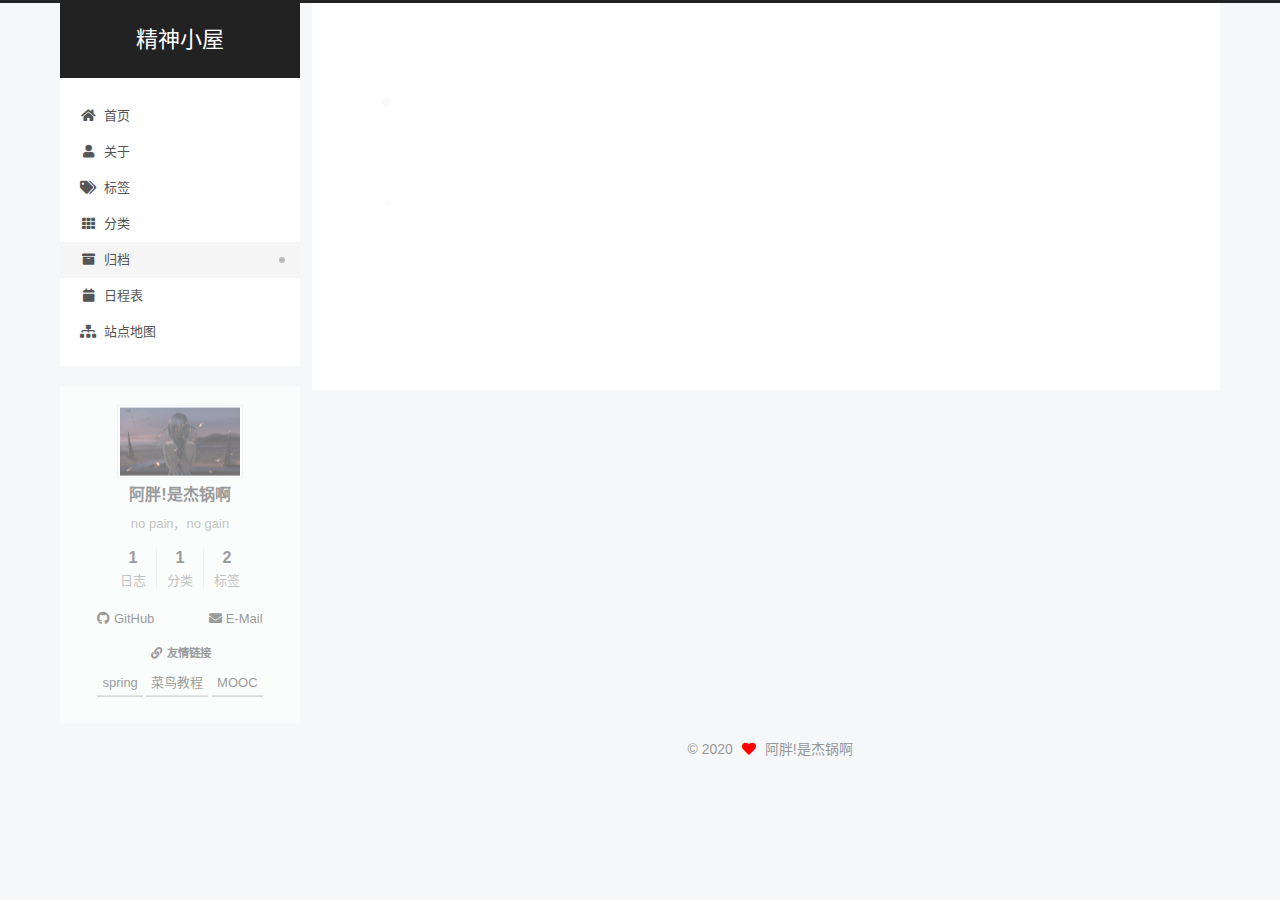
<file: archives/2020/index.html>
<!DOCTYPE html>
<html lang="zh-CN">
<head>
  <meta charset="UTF-8">
<meta name="viewport" content="width=device-width, initial-scale=1, maximum-scale=2">
<meta name="theme-color" content="#222">
<meta name="generator" content="Hexo 4.2.1">
  <link rel="apple-touch-icon" sizes="180x180" href="/images/apple-touch-icon-next.png">
  <link rel="icon" type="image/png" sizes="32x32" href="/images/favicon-32x32-next.png">
  <link rel="icon" type="image/png" sizes="16x16" href="/images/favicon-16x16-next.png">
  <link rel="mask-icon" href="/images/logo.svg" color="#222">

<link rel="stylesheet" href="/css/main.css">


<link rel="stylesheet" href="/lib/font-awesome/css/all.min.css">

<script id="hexo-configurations">
    var NexT = window.NexT || {};
    var CONFIG = {"hostname":"yoursite.com","root":"/","scheme":"Pisces","version":"7.8.0","exturl":false,"sidebar":{"position":"left","display":"post","padding":18,"offset":12,"onmobile":false},"copycode":{"enable":false,"show_result":false,"style":null},"back2top":{"enable":true,"sidebar":false,"scrollpercent":false},"bookmark":{"enable":false,"color":"#222","save":"auto"},"fancybox":false,"mediumzoom":false,"lazyload":false,"pangu":false,"comments":{"style":"tabs","active":null,"storage":true,"lazyload":false,"nav":null},"algolia":{"hits":{"per_page":10},"labels":{"input_placeholder":"Search for Posts","hits_empty":"We didn't find any results for the search: ${query}","hits_stats":"${hits} results found in ${time} ms"}},"localsearch":{"enable":false,"trigger":"auto","top_n_per_article":1,"unescape":false,"preload":false},"motion":{"enable":true,"async":false,"transition":{"post_block":"fadeIn","post_header":"slideDownIn","post_body":"slideDownIn","coll_header":"slideLeftIn","sidebar":"slideUpIn"}}};
  </script>

  <meta name="description" content="no pain，no gain">
<meta property="og:type" content="website">
<meta property="og:title" content="精神小屋">
<meta property="og:url" content="http://yoursite.com/archives/2020/index.html">
<meta property="og:site_name" content="精神小屋">
<meta property="og:description" content="no pain，no gain">
<meta property="og:locale" content="zh_CN">
<meta property="article:author" content="阿胖!是杰锅啊">
<meta property="article:tag" content="Java">
<meta name="twitter:card" content="summary">

<link rel="canonical" href="http://yoursite.com/archives/2020/">


<script id="page-configurations">
  // https://hexo.io/docs/variables.html
  CONFIG.page = {
    sidebar: "",
    isHome : false,
    isPost : false,
    lang   : 'zh-CN'
  };
</script>

  <title>归档 | 精神小屋</title>
  






  <noscript>
  <style>
  .use-motion .brand,
  .use-motion .menu-item,
  .sidebar-inner,
  .use-motion .post-block,
  .use-motion .pagination,
  .use-motion .comments,
  .use-motion .post-header,
  .use-motion .post-body,
  .use-motion .collection-header { opacity: initial; }

  .use-motion .site-title,
  .use-motion .site-subtitle {
    opacity: initial;
    top: initial;
  }

  .use-motion .logo-line-before i { left: initial; }
  .use-motion .logo-line-after i { right: initial; }
  </style>
</noscript>

</head>

<body itemscope itemtype="http://schema.org/WebPage">
  <div class="container use-motion">
    <div class="headband"></div>

    <header class="header" itemscope itemtype="http://schema.org/WPHeader">
      <div class="header-inner"><div class="site-brand-container">
  <div class="site-nav-toggle">
    <div class="toggle" aria-label="切换导航栏">
      <span class="toggle-line toggle-line-first"></span>
      <span class="toggle-line toggle-line-middle"></span>
      <span class="toggle-line toggle-line-last"></span>
    </div>
  </div>

  <div class="site-meta">

    <a href="/" class="brand" rel="start">
      <span class="logo-line-before"><i></i></span>
      <h1 class="site-title">精神小屋</h1>
      <span class="logo-line-after"><i></i></span>
    </a>
  </div>

  <div class="site-nav-right">
    <div class="toggle popup-trigger">
    </div>
  </div>
</div>




<nav class="site-nav">
  <ul id="menu" class="main-menu menu">
        <li class="menu-item menu-item-home">

    <a href="/" rel="section"><i class="fa fa-home fa-fw"></i>首页</a>

  </li>
        <li class="menu-item menu-item-about">

    <a href="/about/" rel="section"><i class="fa fa-user fa-fw"></i>关于</a>

  </li>
        <li class="menu-item menu-item-tags">

    <a href="/tags/" rel="section"><i class="fa fa-tags fa-fw"></i>标签</a>

  </li>
        <li class="menu-item menu-item-categories">

    <a href="/categories/" rel="section"><i class="fa fa-th fa-fw"></i>分类</a>

  </li>
        <li class="menu-item menu-item-archives">

    <a href="/archives/" rel="section"><i class="fa fa-archive fa-fw"></i>归档</a>

  </li>
        <li class="menu-item menu-item-schedule">

    <a href="/schedule/" rel="section"><i class="fa fa-calendar fa-fw"></i>日程表</a>

  </li>
        <li class="menu-item menu-item-sitemap">

    <a href="/sitemap.xml" rel="section"><i class="fa fa-sitemap fa-fw"></i>站点地图</a>

  </li>
  </ul>
</nav>




</div>
    </header>

    
  <div class="back-to-top">
    <i class="fa fa-arrow-up"></i>
    <span>0%</span>
  </div>


    <main class="main">
      <div class="main-inner">
        <div class="content-wrap">
          

          <div class="content archive">
            

  
  
  
  <div class="post-block">
    <div class="posts-collapse">
      <div class="collection-title">
        <span class="collection-header">嗯..! 目前共计 1 篇日志。 继续努力。</span>
      </div>

      
    <div class="collection-year">
      <span class="collection-header">2020</span>
    </div>

  <article itemscope itemtype="http://schema.org/Article">
    <header class="post-header">

      <div class="post-meta">
        <time itemprop="dateCreated"
              datetime="2020-05-27T14:17:08+08:00"
              content="2020-05-27">
          05-27
        </time>
      </div>

      <div class="post-title">
          <a class="post-title-link" href="/2020/05/27/%E6%B5%8B%E8%AF%95%E6%A0%87%E7%AD%BE%E9%A1%B5/" itemprop="url">
            <span itemprop="name">爆炸~</span>
          </a>
      </div>

    </header>
  </article>


    </div>
  </div>
  
  
  

  



          </div>
          

<script>
  window.addEventListener('tabs:register', () => {
    let { activeClass } = CONFIG.comments;
    if (CONFIG.comments.storage) {
      activeClass = localStorage.getItem('comments_active') || activeClass;
    }
    if (activeClass) {
      let activeTab = document.querySelector(`a[href="#comment-${activeClass}"]`);
      if (activeTab) {
        activeTab.click();
      }
    }
  });
  if (CONFIG.comments.storage) {
    window.addEventListener('tabs:click', event => {
      if (!event.target.matches('.tabs-comment .tab-content .tab-pane')) return;
      let commentClass = event.target.classList[1];
      localStorage.setItem('comments_active', commentClass);
    });
  }
</script>

        </div>
          
  
  <div class="toggle sidebar-toggle">
    <span class="toggle-line toggle-line-first"></span>
    <span class="toggle-line toggle-line-middle"></span>
    <span class="toggle-line toggle-line-last"></span>
  </div>

  <aside class="sidebar">
    <div class="sidebar-inner">

      <ul class="sidebar-nav motion-element">
        <li class="sidebar-nav-toc">
          文章目录
        </li>
        <li class="sidebar-nav-overview">
          站点概览
        </li>
      </ul>

      <!--noindex-->
      <div class="post-toc-wrap sidebar-panel">
      </div>
      <!--/noindex-->

      <div class="site-overview-wrap sidebar-panel">
        <div class="site-author motion-element" itemprop="author" itemscope itemtype="http://schema.org/Person">
    <img class="site-author-image" itemprop="image" alt="阿胖!是杰锅啊"
      src="/images/headImage.jpg">
  <p class="site-author-name" itemprop="name">阿胖!是杰锅啊</p>
  <div class="site-description" itemprop="description">no pain，no gain</div>
</div>
<div class="site-state-wrap motion-element">
  <nav class="site-state">
      <div class="site-state-item site-state-posts">
          <a href="/archives/">
        
          <span class="site-state-item-count">1</span>
          <span class="site-state-item-name">日志</span>
        </a>
      </div>
      <div class="site-state-item site-state-categories">
            <a href="/categories/">
          
        <span class="site-state-item-count">1</span>
        <span class="site-state-item-name">分类</span></a>
      </div>
      <div class="site-state-item site-state-tags">
            <a href="/tags/">
          
        <span class="site-state-item-count">2</span>
        <span class="site-state-item-name">标签</span></a>
      </div>
  </nav>
</div>
  <div class="links-of-author motion-element">
      <span class="links-of-author-item">
        <a href="https://github.com/2086899345" title="GitHub → https:&#x2F;&#x2F;github.com&#x2F;2086899345" rel="noopener" target="_blank"><i class="fab fa-github fa-fw"></i>GitHub</a>
      </span>
      <span class="links-of-author-item">
        <a href="mailto:2086899345@qq.com" title="E-Mail → mailto:2086899345@qq.com" rel="noopener" target="_blank"><i class="fa fa-envelope fa-fw"></i>E-Mail</a>
      </span>
  </div>


  <div class="links-of-blogroll motion-element">
    <div class="links-of-blogroll-title"><i class="fa fa-link fa-fw"></i>
      友情链接
    </div>
    <ul class="links-of-blogroll-list">
        <li class="links-of-blogroll-item">
          <a href="https://spring.io/" title="https:&#x2F;&#x2F;spring.io" rel="noopener" target="_blank">spring</a>
        </li>
        <li class="links-of-blogroll-item">
          <a href="https://www.runoob.com/" title="https:&#x2F;&#x2F;www.runoob.com" rel="noopener" target="_blank">菜鸟教程</a>
        </li>
        <li class="links-of-blogroll-item">
          <a href="https://www.icourse163.org/" title="https:&#x2F;&#x2F;www.icourse163.org" rel="noopener" target="_blank">MOOC</a>
        </li>
    </ul>
  </div>

      </div>

    </div>
  </aside>
  <div id="sidebar-dimmer"></div>


      </div>
    </main>

    <footer class="footer">
      <div class="footer-inner">
        

        

<div class="copyright">
  
  &copy; 
  <span itemprop="copyrightYear">2020</span>
  <span class="with-love">
    <i class="fa fa-heart"></i>
  </span>
  <span class="author" itemprop="copyrightHolder">阿胖!是杰锅啊</span>
</div>

        








      </div>
    </footer>
  </div>

  
  <script src="/lib/anime.min.js"></script>
  <script src="/lib/velocity/velocity.min.js"></script>
  <script src="/lib/velocity/velocity.ui.min.js"></script>

<script src="/js/utils.js"></script>

<script src="/js/motion.js"></script>


<script src="/js/schemes/pisces.js"></script>


<script src="/js/next-boot.js"></script>




  















  

  

</body>
</html>
</file>
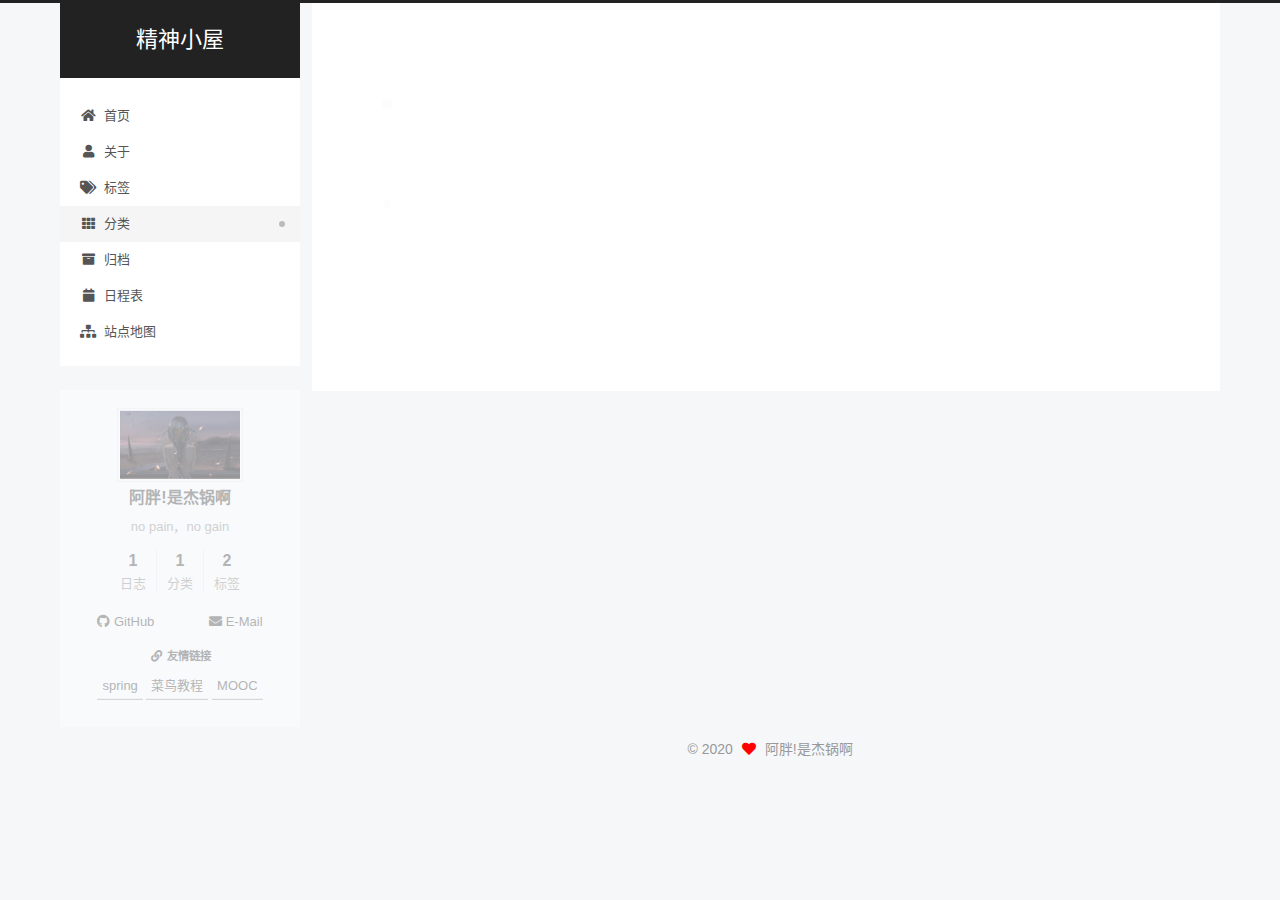
<file: categories/Diary/index.html>
<!DOCTYPE html>
<html lang="zh-CN">
<head>
  <meta charset="UTF-8">
<meta name="viewport" content="width=device-width, initial-scale=1, maximum-scale=2">
<meta name="theme-color" content="#222">
<meta name="generator" content="Hexo 4.2.1">
  <link rel="apple-touch-icon" sizes="180x180" href="/images/apple-touch-icon-next.png">
  <link rel="icon" type="image/png" sizes="32x32" href="/images/favicon-32x32-next.png">
  <link rel="icon" type="image/png" sizes="16x16" href="/images/favicon-16x16-next.png">
  <link rel="mask-icon" href="/images/logo.svg" color="#222">

<link rel="stylesheet" href="/css/main.css">


<link rel="stylesheet" href="/lib/font-awesome/css/all.min.css">

<script id="hexo-configurations">
    var NexT = window.NexT || {};
    var CONFIG = {"hostname":"yoursite.com","root":"/","scheme":"Pisces","version":"7.8.0","exturl":false,"sidebar":{"position":"left","display":"post","padding":18,"offset":12,"onmobile":false},"copycode":{"enable":false,"show_result":false,"style":null},"back2top":{"enable":true,"sidebar":false,"scrollpercent":false},"bookmark":{"enable":false,"color":"#222","save":"auto"},"fancybox":false,"mediumzoom":false,"lazyload":false,"pangu":false,"comments":{"style":"tabs","active":null,"storage":true,"lazyload":false,"nav":null},"algolia":{"hits":{"per_page":10},"labels":{"input_placeholder":"Search for Posts","hits_empty":"We didn't find any results for the search: ${query}","hits_stats":"${hits} results found in ${time} ms"}},"localsearch":{"enable":false,"trigger":"auto","top_n_per_article":1,"unescape":false,"preload":false},"motion":{"enable":true,"async":false,"transition":{"post_block":"fadeIn","post_header":"slideDownIn","post_body":"slideDownIn","coll_header":"slideLeftIn","sidebar":"slideUpIn"}}};
  </script>

  <meta name="description" content="no pain，no gain">
<meta property="og:type" content="website">
<meta property="og:title" content="精神小屋">
<meta property="og:url" content="http://yoursite.com/categories/Diary/index.html">
<meta property="og:site_name" content="精神小屋">
<meta property="og:description" content="no pain，no gain">
<meta property="og:locale" content="zh_CN">
<meta property="article:author" content="阿胖!是杰锅啊">
<meta property="article:tag" content="Java">
<meta name="twitter:card" content="summary">

<link rel="canonical" href="http://yoursite.com/categories/Diary/">


<script id="page-configurations">
  // https://hexo.io/docs/variables.html
  CONFIG.page = {
    sidebar: "",
    isHome : false,
    isPost : false,
    lang   : 'zh-CN'
  };
</script>

  <title>分类: Diary | 精神小屋</title>
  






  <noscript>
  <style>
  .use-motion .brand,
  .use-motion .menu-item,
  .sidebar-inner,
  .use-motion .post-block,
  .use-motion .pagination,
  .use-motion .comments,
  .use-motion .post-header,
  .use-motion .post-body,
  .use-motion .collection-header { opacity: initial; }

  .use-motion .site-title,
  .use-motion .site-subtitle {
    opacity: initial;
    top: initial;
  }

  .use-motion .logo-line-before i { left: initial; }
  .use-motion .logo-line-after i { right: initial; }
  </style>
</noscript>

</head>

<body itemscope itemtype="http://schema.org/WebPage">
  <div class="container use-motion">
    <div class="headband"></div>

    <header class="header" itemscope itemtype="http://schema.org/WPHeader">
      <div class="header-inner"><div class="site-brand-container">
  <div class="site-nav-toggle">
    <div class="toggle" aria-label="切换导航栏">
      <span class="toggle-line toggle-line-first"></span>
      <span class="toggle-line toggle-line-middle"></span>
      <span class="toggle-line toggle-line-last"></span>
    </div>
  </div>

  <div class="site-meta">

    <a href="/" class="brand" rel="start">
      <span class="logo-line-before"><i></i></span>
      <h1 class="site-title">精神小屋</h1>
      <span class="logo-line-after"><i></i></span>
    </a>
  </div>

  <div class="site-nav-right">
    <div class="toggle popup-trigger">
    </div>
  </div>
</div>




<nav class="site-nav">
  <ul id="menu" class="main-menu menu">
        <li class="menu-item menu-item-home">

    <a href="/" rel="section"><i class="fa fa-home fa-fw"></i>首页</a>

  </li>
        <li class="menu-item menu-item-about">

    <a href="/about/" rel="section"><i class="fa fa-user fa-fw"></i>关于</a>

  </li>
        <li class="menu-item menu-item-tags">

    <a href="/tags/" rel="section"><i class="fa fa-tags fa-fw"></i>标签</a>

  </li>
        <li class="menu-item menu-item-categories">

    <a href="/categories/" rel="section"><i class="fa fa-th fa-fw"></i>分类</a>

  </li>
        <li class="menu-item menu-item-archives">

    <a href="/archives/" rel="section"><i class="fa fa-archive fa-fw"></i>归档</a>

  </li>
        <li class="menu-item menu-item-schedule">

    <a href="/schedule/" rel="section"><i class="fa fa-calendar fa-fw"></i>日程表</a>

  </li>
        <li class="menu-item menu-item-sitemap">

    <a href="/sitemap.xml" rel="section"><i class="fa fa-sitemap fa-fw"></i>站点地图</a>

  </li>
  </ul>
</nav>




</div>
    </header>

    
  <div class="back-to-top">
    <i class="fa fa-arrow-up"></i>
    <span>0%</span>
  </div>


    <main class="main">
      <div class="main-inner">
        <div class="content-wrap">
          

          <div class="content category">
            

  
  
  
  <div class="post-block">
    <div class="posts-collapse">
      <div class="collection-title">
        <h2 class="collection-header">Diary
          <small>分类</small>
        </h2>
      </div>

      
    <div class="collection-year">
      <span class="collection-header">2020</span>
    </div>

  <article itemscope itemtype="http://schema.org/Article">
    <header class="post-header">

      <div class="post-meta">
        <time itemprop="dateCreated"
              datetime="2020-05-27T14:17:08+08:00"
              content="2020-05-27">
          05-27
        </time>
      </div>

      <div class="post-title">
          <a class="post-title-link" href="/2020/05/27/%E6%B5%8B%E8%AF%95%E6%A0%87%E7%AD%BE%E9%A1%B5/" itemprop="url">
            <span itemprop="name">爆炸~</span>
          </a>
      </div>

    </header>
  </article>

    </div>
  </div>
  
  
  

  



          </div>
          

<script>
  window.addEventListener('tabs:register', () => {
    let { activeClass } = CONFIG.comments;
    if (CONFIG.comments.storage) {
      activeClass = localStorage.getItem('comments_active') || activeClass;
    }
    if (activeClass) {
      let activeTab = document.querySelector(`a[href="#comment-${activeClass}"]`);
      if (activeTab) {
        activeTab.click();
      }
    }
  });
  if (CONFIG.comments.storage) {
    window.addEventListener('tabs:click', event => {
      if (!event.target.matches('.tabs-comment .tab-content .tab-pane')) return;
      let commentClass = event.target.classList[1];
      localStorage.setItem('comments_active', commentClass);
    });
  }
</script>

        </div>
          
  
  <div class="toggle sidebar-toggle">
    <span class="toggle-line toggle-line-first"></span>
    <span class="toggle-line toggle-line-middle"></span>
    <span class="toggle-line toggle-line-last"></span>
  </div>

  <aside class="sidebar">
    <div class="sidebar-inner">

      <ul class="sidebar-nav motion-element">
        <li class="sidebar-nav-toc">
          文章目录
        </li>
        <li class="sidebar-nav-overview">
          站点概览
        </li>
      </ul>

      <!--noindex-->
      <div class="post-toc-wrap sidebar-panel">
      </div>
      <!--/noindex-->

      <div class="site-overview-wrap sidebar-panel">
        <div class="site-author motion-element" itemprop="author" itemscope itemtype="http://schema.org/Person">
    <img class="site-author-image" itemprop="image" alt="阿胖!是杰锅啊"
      src="/images/headImage.jpg">
  <p class="site-author-name" itemprop="name">阿胖!是杰锅啊</p>
  <div class="site-description" itemprop="description">no pain，no gain</div>
</div>
<div class="site-state-wrap motion-element">
  <nav class="site-state">
      <div class="site-state-item site-state-posts">
          <a href="/archives/">
        
          <span class="site-state-item-count">1</span>
          <span class="site-state-item-name">日志</span>
        </a>
      </div>
      <div class="site-state-item site-state-categories">
            <a href="/categories/">
          
        <span class="site-state-item-count">1</span>
        <span class="site-state-item-name">分类</span></a>
      </div>
      <div class="site-state-item site-state-tags">
            <a href="/tags/">
          
        <span class="site-state-item-count">2</span>
        <span class="site-state-item-name">标签</span></a>
      </div>
  </nav>
</div>
  <div class="links-of-author motion-element">
      <span class="links-of-author-item">
        <a href="https://github.com/2086899345" title="GitHub → https:&#x2F;&#x2F;github.com&#x2F;2086899345" rel="noopener" target="_blank"><i class="fab fa-github fa-fw"></i>GitHub</a>
      </span>
      <span class="links-of-author-item">
        <a href="mailto:2086899345@qq.com" title="E-Mail → mailto:2086899345@qq.com" rel="noopener" target="_blank"><i class="fa fa-envelope fa-fw"></i>E-Mail</a>
      </span>
  </div>


  <div class="links-of-blogroll motion-element">
    <div class="links-of-blogroll-title"><i class="fa fa-link fa-fw"></i>
      友情链接
    </div>
    <ul class="links-of-blogroll-list">
        <li class="links-of-blogroll-item">
          <a href="https://spring.io/" title="https:&#x2F;&#x2F;spring.io" rel="noopener" target="_blank">spring</a>
        </li>
        <li class="links-of-blogroll-item">
          <a href="https://www.runoob.com/" title="https:&#x2F;&#x2F;www.runoob.com" rel="noopener" target="_blank">菜鸟教程</a>
        </li>
        <li class="links-of-blogroll-item">
          <a href="https://www.icourse163.org/" title="https:&#x2F;&#x2F;www.icourse163.org" rel="noopener" target="_blank">MOOC</a>
        </li>
    </ul>
  </div>

      </div>

    </div>
  </aside>
  <div id="sidebar-dimmer"></div>


      </div>
    </main>

    <footer class="footer">
      <div class="footer-inner">
        

        

<div class="copyright">
  
  &copy; 
  <span itemprop="copyrightYear">2020</span>
  <span class="with-love">
    <i class="fa fa-heart"></i>
  </span>
  <span class="author" itemprop="copyrightHolder">阿胖!是杰锅啊</span>
</div>

        








      </div>
    </footer>
  </div>

  
  <script src="/lib/anime.min.js"></script>
  <script src="/lib/velocity/velocity.min.js"></script>
  <script src="/lib/velocity/velocity.ui.min.js"></script>

<script src="/js/utils.js"></script>

<script src="/js/motion.js"></script>


<script src="/js/schemes/pisces.js"></script>


<script src="/js/next-boot.js"></script>




  















  

  

</body>
</html>
</file>
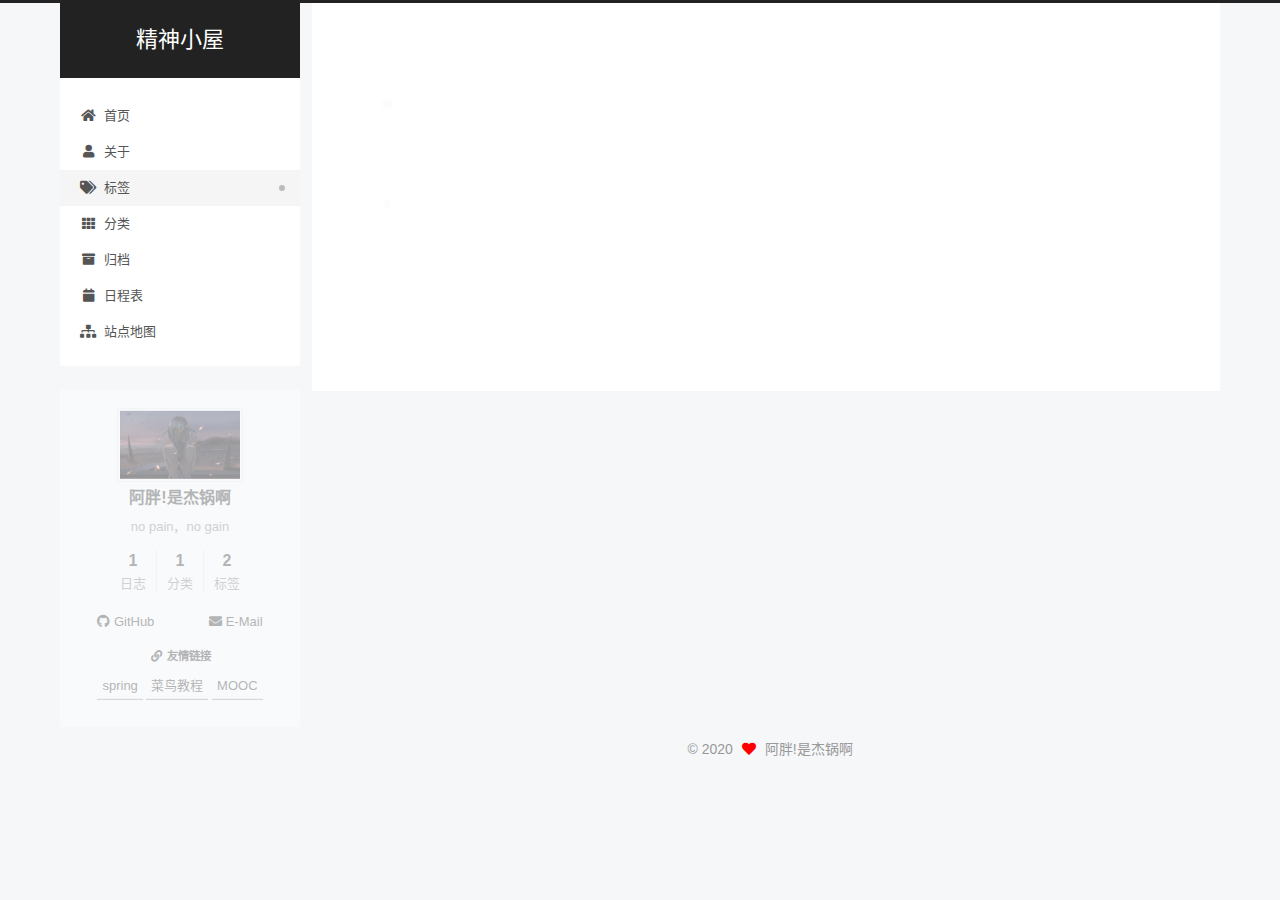
<file: tags/单身/index.html>
<!DOCTYPE html>
<html lang="zh-CN">
<head>
  <meta charset="UTF-8">
<meta name="viewport" content="width=device-width, initial-scale=1, maximum-scale=2">
<meta name="theme-color" content="#222">
<meta name="generator" content="Hexo 4.2.1">
  <link rel="apple-touch-icon" sizes="180x180" href="/images/apple-touch-icon-next.png">
  <link rel="icon" type="image/png" sizes="32x32" href="/images/favicon-32x32-next.png">
  <link rel="icon" type="image/png" sizes="16x16" href="/images/favicon-16x16-next.png">
  <link rel="mask-icon" href="/images/logo.svg" color="#222">

<link rel="stylesheet" href="/css/main.css">


<link rel="stylesheet" href="/lib/font-awesome/css/all.min.css">

<script id="hexo-configurations">
    var NexT = window.NexT || {};
    var CONFIG = {"hostname":"yoursite.com","root":"/","scheme":"Pisces","version":"7.8.0","exturl":false,"sidebar":{"position":"left","display":"post","padding":18,"offset":12,"onmobile":false},"copycode":{"enable":false,"show_result":false,"style":null},"back2top":{"enable":true,"sidebar":false,"scrollpercent":false},"bookmark":{"enable":false,"color":"#222","save":"auto"},"fancybox":false,"mediumzoom":false,"lazyload":false,"pangu":false,"comments":{"style":"tabs","active":null,"storage":true,"lazyload":false,"nav":null},"algolia":{"hits":{"per_page":10},"labels":{"input_placeholder":"Search for Posts","hits_empty":"We didn't find any results for the search: ${query}","hits_stats":"${hits} results found in ${time} ms"}},"localsearch":{"enable":false,"trigger":"auto","top_n_per_article":1,"unescape":false,"preload":false},"motion":{"enable":true,"async":false,"transition":{"post_block":"fadeIn","post_header":"slideDownIn","post_body":"slideDownIn","coll_header":"slideLeftIn","sidebar":"slideUpIn"}}};
  </script>

  <meta name="description" content="no pain，no gain">
<meta property="og:type" content="website">
<meta property="og:title" content="精神小屋">
<meta property="og:url" content="http://yoursite.com/tags/%E5%8D%95%E8%BA%AB/index.html">
<meta property="og:site_name" content="精神小屋">
<meta property="og:description" content="no pain，no gain">
<meta property="og:locale" content="zh_CN">
<meta property="article:author" content="阿胖!是杰锅啊">
<meta property="article:tag" content="Java">
<meta name="twitter:card" content="summary">

<link rel="canonical" href="http://yoursite.com/tags/%E5%8D%95%E8%BA%AB/">


<script id="page-configurations">
  // https://hexo.io/docs/variables.html
  CONFIG.page = {
    sidebar: "",
    isHome : false,
    isPost : false,
    lang   : 'zh-CN'
  };
</script>

  <title>标签: 单身 | 精神小屋</title>
  






  <noscript>
  <style>
  .use-motion .brand,
  .use-motion .menu-item,
  .sidebar-inner,
  .use-motion .post-block,
  .use-motion .pagination,
  .use-motion .comments,
  .use-motion .post-header,
  .use-motion .post-body,
  .use-motion .collection-header { opacity: initial; }

  .use-motion .site-title,
  .use-motion .site-subtitle {
    opacity: initial;
    top: initial;
  }

  .use-motion .logo-line-before i { left: initial; }
  .use-motion .logo-line-after i { right: initial; }
  </style>
</noscript>

</head>

<body itemscope itemtype="http://schema.org/WebPage">
  <div class="container use-motion">
    <div class="headband"></div>

    <header class="header" itemscope itemtype="http://schema.org/WPHeader">
      <div class="header-inner"><div class="site-brand-container">
  <div class="site-nav-toggle">
    <div class="toggle" aria-label="切换导航栏">
      <span class="toggle-line toggle-line-first"></span>
      <span class="toggle-line toggle-line-middle"></span>
      <span class="toggle-line toggle-line-last"></span>
    </div>
  </div>

  <div class="site-meta">

    <a href="/" class="brand" rel="start">
      <span class="logo-line-before"><i></i></span>
      <h1 class="site-title">精神小屋</h1>
      <span class="logo-line-after"><i></i></span>
    </a>
  </div>

  <div class="site-nav-right">
    <div class="toggle popup-trigger">
    </div>
  </div>
</div>




<nav class="site-nav">
  <ul id="menu" class="main-menu menu">
        <li class="menu-item menu-item-home">

    <a href="/" rel="section"><i class="fa fa-home fa-fw"></i>首页</a>

  </li>
        <li class="menu-item menu-item-about">

    <a href="/about/" rel="section"><i class="fa fa-user fa-fw"></i>关于</a>

  </li>
        <li class="menu-item menu-item-tags">

    <a href="/tags/" rel="section"><i class="fa fa-tags fa-fw"></i>标签</a>

  </li>
        <li class="menu-item menu-item-categories">

    <a href="/categories/" rel="section"><i class="fa fa-th fa-fw"></i>分类</a>

  </li>
        <li class="menu-item menu-item-archives">

    <a href="/archives/" rel="section"><i class="fa fa-archive fa-fw"></i>归档</a>

  </li>
        <li class="menu-item menu-item-schedule">

    <a href="/schedule/" rel="section"><i class="fa fa-calendar fa-fw"></i>日程表</a>

  </li>
        <li class="menu-item menu-item-sitemap">

    <a href="/sitemap.xml" rel="section"><i class="fa fa-sitemap fa-fw"></i>站点地图</a>

  </li>
  </ul>
</nav>




</div>
    </header>

    
  <div class="back-to-top">
    <i class="fa fa-arrow-up"></i>
    <span>0%</span>
  </div>


    <main class="main">
      <div class="main-inner">
        <div class="content-wrap">
          

          <div class="content tag">
            

  
  
  
  <div class="post-block">
    <div class="posts-collapse">
      <div class="collection-title">
        <h2 class="collection-header">单身
          <small>标签</small>
        </h2>
      </div>

      
    <div class="collection-year">
      <span class="collection-header">2020</span>
    </div>

  <article itemscope itemtype="http://schema.org/Article">
    <header class="post-header">

      <div class="post-meta">
        <time itemprop="dateCreated"
              datetime="2020-05-27T14:17:08+08:00"
              content="2020-05-27">
          05-27
        </time>
      </div>

      <div class="post-title">
          <a class="post-title-link" href="/2020/05/27/%E6%B5%8B%E8%AF%95%E6%A0%87%E7%AD%BE%E9%A1%B5/" itemprop="url">
            <span itemprop="name">爆炸~</span>
          </a>
      </div>

    </header>
  </article>

    </div>
  </div>
  
  
  

  



          </div>
          

<script>
  window.addEventListener('tabs:register', () => {
    let { activeClass } = CONFIG.comments;
    if (CONFIG.comments.storage) {
      activeClass = localStorage.getItem('comments_active') || activeClass;
    }
    if (activeClass) {
      let activeTab = document.querySelector(`a[href="#comment-${activeClass}"]`);
      if (activeTab) {
        activeTab.click();
      }
    }
  });
  if (CONFIG.comments.storage) {
    window.addEventListener('tabs:click', event => {
      if (!event.target.matches('.tabs-comment .tab-content .tab-pane')) return;
      let commentClass = event.target.classList[1];
      localStorage.setItem('comments_active', commentClass);
    });
  }
</script>

        </div>
          
  
  <div class="toggle sidebar-toggle">
    <span class="toggle-line toggle-line-first"></span>
    <span class="toggle-line toggle-line-middle"></span>
    <span class="toggle-line toggle-line-last"></span>
  </div>

  <aside class="sidebar">
    <div class="sidebar-inner">

      <ul class="sidebar-nav motion-element">
        <li class="sidebar-nav-toc">
          文章目录
        </li>
        <li class="sidebar-nav-overview">
          站点概览
        </li>
      </ul>

      <!--noindex-->
      <div class="post-toc-wrap sidebar-panel">
      </div>
      <!--/noindex-->

      <div class="site-overview-wrap sidebar-panel">
        <div class="site-author motion-element" itemprop="author" itemscope itemtype="http://schema.org/Person">
    <img class="site-author-image" itemprop="image" alt="阿胖!是杰锅啊"
      src="/images/headImage.jpg">
  <p class="site-author-name" itemprop="name">阿胖!是杰锅啊</p>
  <div class="site-description" itemprop="description">no pain，no gain</div>
</div>
<div class="site-state-wrap motion-element">
  <nav class="site-state">
      <div class="site-state-item site-state-posts">
          <a href="/archives/">
        
          <span class="site-state-item-count">1</span>
          <span class="site-state-item-name">日志</span>
        </a>
      </div>
      <div class="site-state-item site-state-categories">
            <a href="/categories/">
          
        <span class="site-state-item-count">1</span>
        <span class="site-state-item-name">分类</span></a>
      </div>
      <div class="site-state-item site-state-tags">
            <a href="/tags/">
          
        <span class="site-state-item-count">2</span>
        <span class="site-state-item-name">标签</span></a>
      </div>
  </nav>
</div>
  <div class="links-of-author motion-element">
      <span class="links-of-author-item">
        <a href="https://github.com/2086899345" title="GitHub → https:&#x2F;&#x2F;github.com&#x2F;2086899345" rel="noopener" target="_blank"><i class="fab fa-github fa-fw"></i>GitHub</a>
      </span>
      <span class="links-of-author-item">
        <a href="mailto:2086899345@qq.com" title="E-Mail → mailto:2086899345@qq.com" rel="noopener" target="_blank"><i class="fa fa-envelope fa-fw"></i>E-Mail</a>
      </span>
  </div>


  <div class="links-of-blogroll motion-element">
    <div class="links-of-blogroll-title"><i class="fa fa-link fa-fw"></i>
      友情链接
    </div>
    <ul class="links-of-blogroll-list">
        <li class="links-of-blogroll-item">
          <a href="https://spring.io/" title="https:&#x2F;&#x2F;spring.io" rel="noopener" target="_blank">spring</a>
        </li>
        <li class="links-of-blogroll-item">
          <a href="https://www.runoob.com/" title="https:&#x2F;&#x2F;www.runoob.com" rel="noopener" target="_blank">菜鸟教程</a>
        </li>
        <li class="links-of-blogroll-item">
          <a href="https://www.icourse163.org/" title="https:&#x2F;&#x2F;www.icourse163.org" rel="noopener" target="_blank">MOOC</a>
        </li>
    </ul>
  </div>

      </div>

    </div>
  </aside>
  <div id="sidebar-dimmer"></div>


      </div>
    </main>

    <footer class="footer">
      <div class="footer-inner">
        

        

<div class="copyright">
  
  &copy; 
  <span itemprop="copyrightYear">2020</span>
  <span class="with-love">
    <i class="fa fa-heart"></i>
  </span>
  <span class="author" itemprop="copyrightHolder">阿胖!是杰锅啊</span>
</div>

        








      </div>
    </footer>
  </div>

  
  <script src="/lib/anime.min.js"></script>
  <script src="/lib/velocity/velocity.min.js"></script>
  <script src="/lib/velocity/velocity.ui.min.js"></script>

<script src="/js/utils.js"></script>

<script src="/js/motion.js"></script>


<script src="/js/schemes/pisces.js"></script>


<script src="/js/next-boot.js"></script>




  















  

  

</body>
</html>
</file>
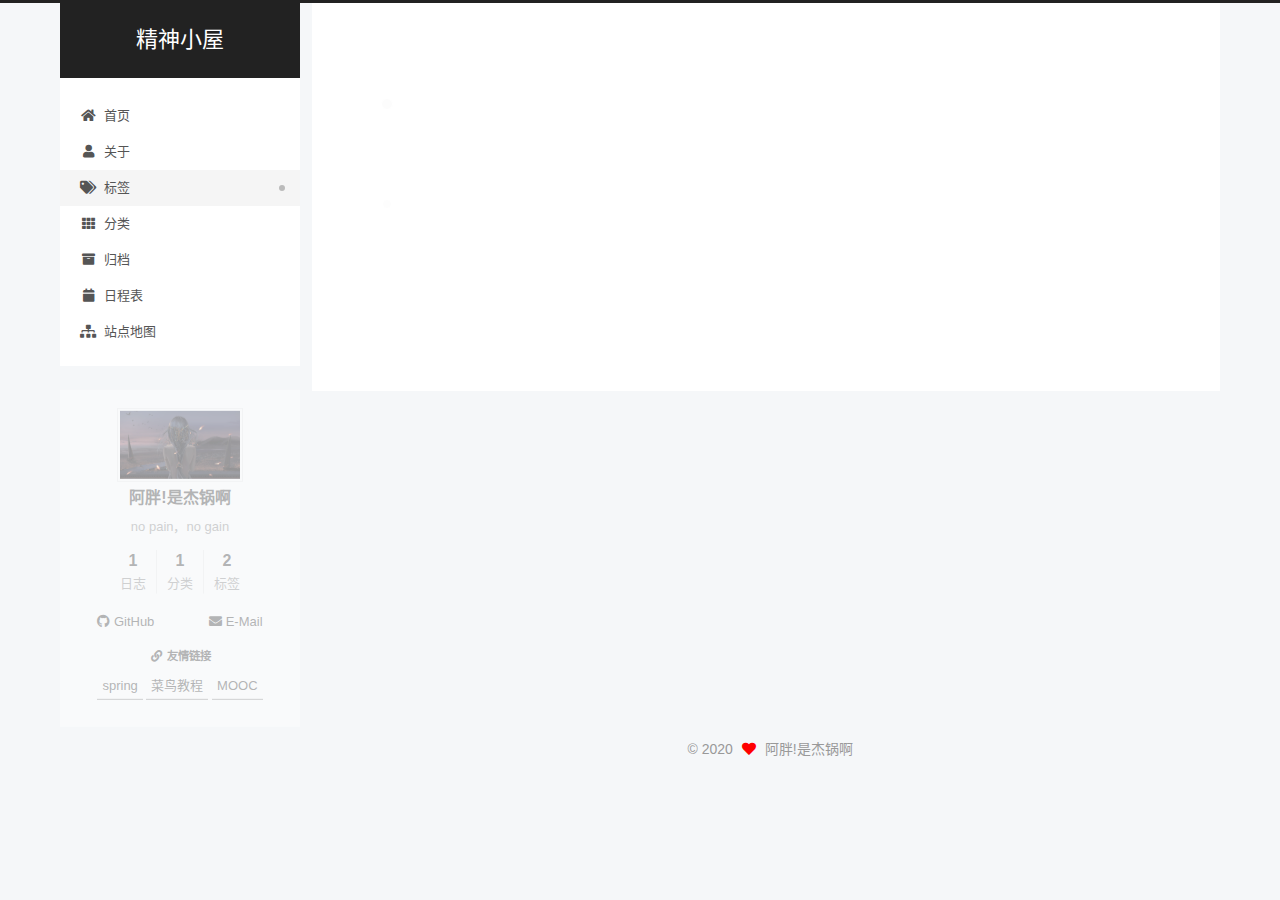
<file: tags/可撩/index.html>
<!DOCTYPE html>
<html lang="zh-CN">
<head>
  <meta charset="UTF-8">
<meta name="viewport" content="width=device-width, initial-scale=1, maximum-scale=2">
<meta name="theme-color" content="#222">
<meta name="generator" content="Hexo 4.2.1">
  <link rel="apple-touch-icon" sizes="180x180" href="/images/apple-touch-icon-next.png">
  <link rel="icon" type="image/png" sizes="32x32" href="/images/favicon-32x32-next.png">
  <link rel="icon" type="image/png" sizes="16x16" href="/images/favicon-16x16-next.png">
  <link rel="mask-icon" href="/images/logo.svg" color="#222">

<link rel="stylesheet" href="/css/main.css">


<link rel="stylesheet" href="/lib/font-awesome/css/all.min.css">

<script id="hexo-configurations">
    var NexT = window.NexT || {};
    var CONFIG = {"hostname":"yoursite.com","root":"/","scheme":"Pisces","version":"7.8.0","exturl":false,"sidebar":{"position":"left","display":"post","padding":18,"offset":12,"onmobile":false},"copycode":{"enable":false,"show_result":false,"style":null},"back2top":{"enable":true,"sidebar":false,"scrollpercent":false},"bookmark":{"enable":false,"color":"#222","save":"auto"},"fancybox":false,"mediumzoom":false,"lazyload":false,"pangu":false,"comments":{"style":"tabs","active":null,"storage":true,"lazyload":false,"nav":null},"algolia":{"hits":{"per_page":10},"labels":{"input_placeholder":"Search for Posts","hits_empty":"We didn't find any results for the search: ${query}","hits_stats":"${hits} results found in ${time} ms"}},"localsearch":{"enable":false,"trigger":"auto","top_n_per_article":1,"unescape":false,"preload":false},"motion":{"enable":true,"async":false,"transition":{"post_block":"fadeIn","post_header":"slideDownIn","post_body":"slideDownIn","coll_header":"slideLeftIn","sidebar":"slideUpIn"}}};
  </script>

  <meta name="description" content="no pain，no gain">
<meta property="og:type" content="website">
<meta property="og:title" content="精神小屋">
<meta property="og:url" content="http://yoursite.com/tags/%E5%8F%AF%E6%92%A9/index.html">
<meta property="og:site_name" content="精神小屋">
<meta property="og:description" content="no pain，no gain">
<meta property="og:locale" content="zh_CN">
<meta property="article:author" content="阿胖!是杰锅啊">
<meta property="article:tag" content="Java">
<meta name="twitter:card" content="summary">

<link rel="canonical" href="http://yoursite.com/tags/%E5%8F%AF%E6%92%A9/">


<script id="page-configurations">
  // https://hexo.io/docs/variables.html
  CONFIG.page = {
    sidebar: "",
    isHome : false,
    isPost : false,
    lang   : 'zh-CN'
  };
</script>

  <title>标签: 可撩 | 精神小屋</title>
  






  <noscript>
  <style>
  .use-motion .brand,
  .use-motion .menu-item,
  .sidebar-inner,
  .use-motion .post-block,
  .use-motion .pagination,
  .use-motion .comments,
  .use-motion .post-header,
  .use-motion .post-body,
  .use-motion .collection-header { opacity: initial; }

  .use-motion .site-title,
  .use-motion .site-subtitle {
    opacity: initial;
    top: initial;
  }

  .use-motion .logo-line-before i { left: initial; }
  .use-motion .logo-line-after i { right: initial; }
  </style>
</noscript>

</head>

<body itemscope itemtype="http://schema.org/WebPage">
  <div class="container use-motion">
    <div class="headband"></div>

    <header class="header" itemscope itemtype="http://schema.org/WPHeader">
      <div class="header-inner"><div class="site-brand-container">
  <div class="site-nav-toggle">
    <div class="toggle" aria-label="切换导航栏">
      <span class="toggle-line toggle-line-first"></span>
      <span class="toggle-line toggle-line-middle"></span>
      <span class="toggle-line toggle-line-last"></span>
    </div>
  </div>

  <div class="site-meta">

    <a href="/" class="brand" rel="start">
      <span class="logo-line-before"><i></i></span>
      <h1 class="site-title">精神小屋</h1>
      <span class="logo-line-after"><i></i></span>
    </a>
  </div>

  <div class="site-nav-right">
    <div class="toggle popup-trigger">
    </div>
  </div>
</div>




<nav class="site-nav">
  <ul id="menu" class="main-menu menu">
        <li class="menu-item menu-item-home">

    <a href="/" rel="section"><i class="fa fa-home fa-fw"></i>首页</a>

  </li>
        <li class="menu-item menu-item-about">

    <a href="/about/" rel="section"><i class="fa fa-user fa-fw"></i>关于</a>

  </li>
        <li class="menu-item menu-item-tags">

    <a href="/tags/" rel="section"><i class="fa fa-tags fa-fw"></i>标签</a>

  </li>
        <li class="menu-item menu-item-categories">

    <a href="/categories/" rel="section"><i class="fa fa-th fa-fw"></i>分类</a>

  </li>
        <li class="menu-item menu-item-archives">

    <a href="/archives/" rel="section"><i class="fa fa-archive fa-fw"></i>归档</a>

  </li>
        <li class="menu-item menu-item-schedule">

    <a href="/schedule/" rel="section"><i class="fa fa-calendar fa-fw"></i>日程表</a>

  </li>
        <li class="menu-item menu-item-sitemap">

    <a href="/sitemap.xml" rel="section"><i class="fa fa-sitemap fa-fw"></i>站点地图</a>

  </li>
  </ul>
</nav>




</div>
    </header>

    
  <div class="back-to-top">
    <i class="fa fa-arrow-up"></i>
    <span>0%</span>
  </div>


    <main class="main">
      <div class="main-inner">
        <div class="content-wrap">
          

          <div class="content tag">
            

  
  
  
  <div class="post-block">
    <div class="posts-collapse">
      <div class="collection-title">
        <h2 class="collection-header">可撩
          <small>标签</small>
        </h2>
      </div>

      
    <div class="collection-year">
      <span class="collection-header">2020</span>
    </div>

  <article itemscope itemtype="http://schema.org/Article">
    <header class="post-header">

      <div class="post-meta">
        <time itemprop="dateCreated"
              datetime="2020-05-27T14:17:08+08:00"
              content="2020-05-27">
          05-27
        </time>
      </div>

      <div class="post-title">
          <a class="post-title-link" href="/2020/05/27/%E6%B5%8B%E8%AF%95%E6%A0%87%E7%AD%BE%E9%A1%B5/" itemprop="url">
            <span itemprop="name">爆炸~</span>
          </a>
      </div>

    </header>
  </article>

    </div>
  </div>
  
  
  

  



          </div>
          

<script>
  window.addEventListener('tabs:register', () => {
    let { activeClass } = CONFIG.comments;
    if (CONFIG.comments.storage) {
      activeClass = localStorage.getItem('comments_active') || activeClass;
    }
    if (activeClass) {
      let activeTab = document.querySelector(`a[href="#comment-${activeClass}"]`);
      if (activeTab) {
        activeTab.click();
      }
    }
  });
  if (CONFIG.comments.storage) {
    window.addEventListener('tabs:click', event => {
      if (!event.target.matches('.tabs-comment .tab-content .tab-pane')) return;
      let commentClass = event.target.classList[1];
      localStorage.setItem('comments_active', commentClass);
    });
  }
</script>

        </div>
          
  
  <div class="toggle sidebar-toggle">
    <span class="toggle-line toggle-line-first"></span>
    <span class="toggle-line toggle-line-middle"></span>
    <span class="toggle-line toggle-line-last"></span>
  </div>

  <aside class="sidebar">
    <div class="sidebar-inner">

      <ul class="sidebar-nav motion-element">
        <li class="sidebar-nav-toc">
          文章目录
        </li>
        <li class="sidebar-nav-overview">
          站点概览
        </li>
      </ul>

      <!--noindex-->
      <div class="post-toc-wrap sidebar-panel">
      </div>
      <!--/noindex-->

      <div class="site-overview-wrap sidebar-panel">
        <div class="site-author motion-element" itemprop="author" itemscope itemtype="http://schema.org/Person">
    <img class="site-author-image" itemprop="image" alt="阿胖!是杰锅啊"
      src="/images/headImage.jpg">
  <p class="site-author-name" itemprop="name">阿胖!是杰锅啊</p>
  <div class="site-description" itemprop="description">no pain，no gain</div>
</div>
<div class="site-state-wrap motion-element">
  <nav class="site-state">
      <div class="site-state-item site-state-posts">
          <a href="/archives/">
        
          <span class="site-state-item-count">1</span>
          <span class="site-state-item-name">日志</span>
        </a>
      </div>
      <div class="site-state-item site-state-categories">
            <a href="/categories/">
          
        <span class="site-state-item-count">1</span>
        <span class="site-state-item-name">分类</span></a>
      </div>
      <div class="site-state-item site-state-tags">
            <a href="/tags/">
          
        <span class="site-state-item-count">2</span>
        <span class="site-state-item-name">标签</span></a>
      </div>
  </nav>
</div>
  <div class="links-of-author motion-element">
      <span class="links-of-author-item">
        <a href="https://github.com/2086899345" title="GitHub → https:&#x2F;&#x2F;github.com&#x2F;2086899345" rel="noopener" target="_blank"><i class="fab fa-github fa-fw"></i>GitHub</a>
      </span>
      <span class="links-of-author-item">
        <a href="mailto:2086899345@qq.com" title="E-Mail → mailto:2086899345@qq.com" rel="noopener" target="_blank"><i class="fa fa-envelope fa-fw"></i>E-Mail</a>
      </span>
  </div>


  <div class="links-of-blogroll motion-element">
    <div class="links-of-blogroll-title"><i class="fa fa-link fa-fw"></i>
      友情链接
    </div>
    <ul class="links-of-blogroll-list">
        <li class="links-of-blogroll-item">
          <a href="https://spring.io/" title="https:&#x2F;&#x2F;spring.io" rel="noopener" target="_blank">spring</a>
        </li>
        <li class="links-of-blogroll-item">
          <a href="https://www.runoob.com/" title="https:&#x2F;&#x2F;www.runoob.com" rel="noopener" target="_blank">菜鸟教程</a>
        </li>
        <li class="links-of-blogroll-item">
          <a href="https://www.icourse163.org/" title="https:&#x2F;&#x2F;www.icourse163.org" rel="noopener" target="_blank">MOOC</a>
        </li>
    </ul>
  </div>

      </div>

    </div>
  </aside>
  <div id="sidebar-dimmer"></div>


      </div>
    </main>

    <footer class="footer">
      <div class="footer-inner">
        

        

<div class="copyright">
  
  &copy; 
  <span itemprop="copyrightYear">2020</span>
  <span class="with-love">
    <i class="fa fa-heart"></i>
  </span>
  <span class="author" itemprop="copyrightHolder">阿胖!是杰锅啊</span>
</div>

        








      </div>
    </footer>
  </div>

  
  <script src="/lib/anime.min.js"></script>
  <script src="/lib/velocity/velocity.min.js"></script>
  <script src="/lib/velocity/velocity.ui.min.js"></script>

<script src="/js/utils.js"></script>

<script src="/js/motion.js"></script>


<script src="/js/schemes/pisces.js"></script>


<script src="/js/next-boot.js"></script>




  















  

  

</body>
</html>
</file>
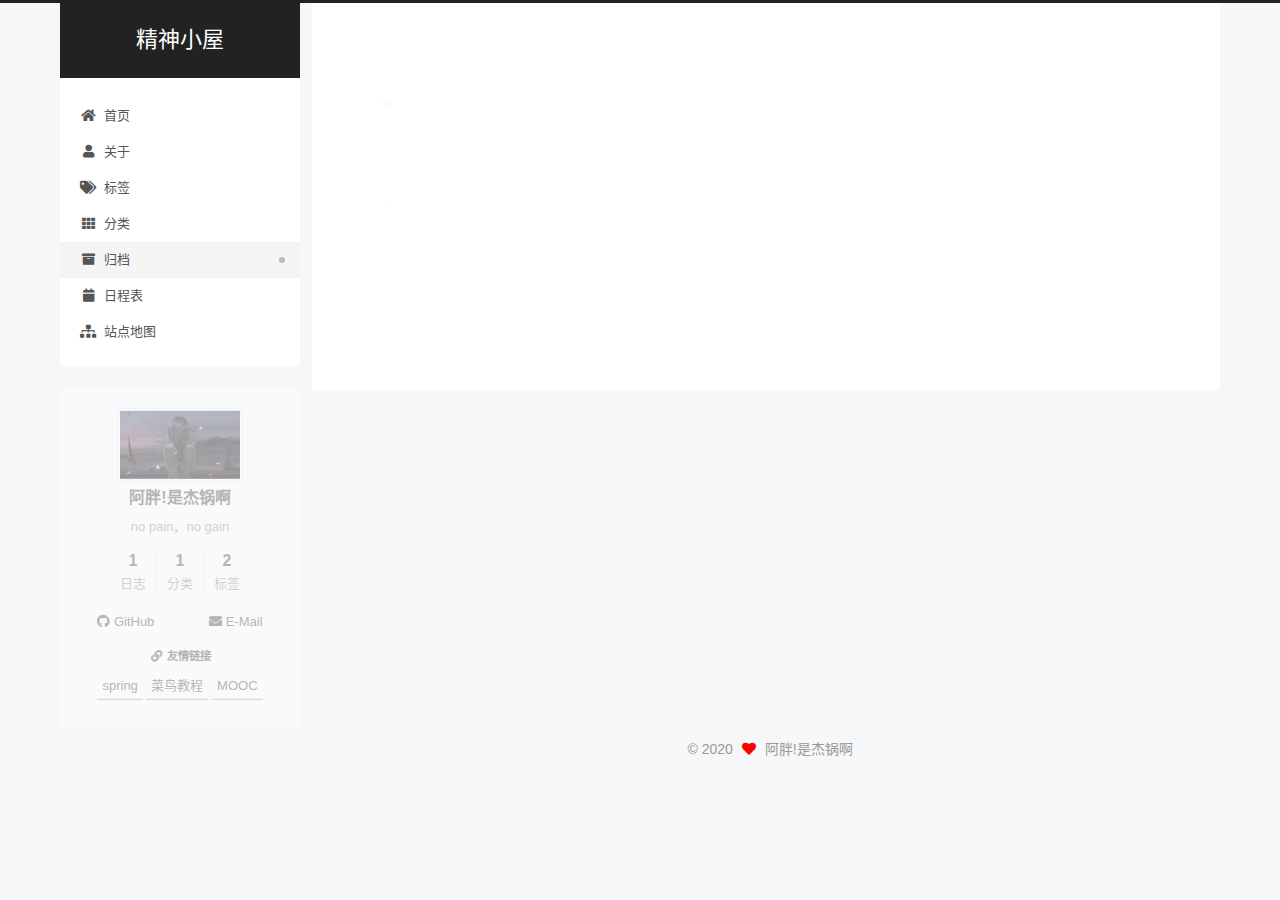
<file: archives/2020/05/index.html>
<!DOCTYPE html>
<html lang="zh-CN">
<head>
  <meta charset="UTF-8">
<meta name="viewport" content="width=device-width, initial-scale=1, maximum-scale=2">
<meta name="theme-color" content="#222">
<meta name="generator" content="Hexo 4.2.1">
  <link rel="apple-touch-icon" sizes="180x180" href="/images/apple-touch-icon-next.png">
  <link rel="icon" type="image/png" sizes="32x32" href="/images/favicon-32x32-next.png">
  <link rel="icon" type="image/png" sizes="16x16" href="/images/favicon-16x16-next.png">
  <link rel="mask-icon" href="/images/logo.svg" color="#222">

<link rel="stylesheet" href="/css/main.css">


<link rel="stylesheet" href="/lib/font-awesome/css/all.min.css">

<script id="hexo-configurations">
    var NexT = window.NexT || {};
    var CONFIG = {"hostname":"yoursite.com","root":"/","scheme":"Pisces","version":"7.8.0","exturl":false,"sidebar":{"position":"left","display":"post","padding":18,"offset":12,"onmobile":false},"copycode":{"enable":false,"show_result":false,"style":null},"back2top":{"enable":true,"sidebar":false,"scrollpercent":false},"bookmark":{"enable":false,"color":"#222","save":"auto"},"fancybox":false,"mediumzoom":false,"lazyload":false,"pangu":false,"comments":{"style":"tabs","active":null,"storage":true,"lazyload":false,"nav":null},"algolia":{"hits":{"per_page":10},"labels":{"input_placeholder":"Search for Posts","hits_empty":"We didn't find any results for the search: ${query}","hits_stats":"${hits} results found in ${time} ms"}},"localsearch":{"enable":false,"trigger":"auto","top_n_per_article":1,"unescape":false,"preload":false},"motion":{"enable":true,"async":false,"transition":{"post_block":"fadeIn","post_header":"slideDownIn","post_body":"slideDownIn","coll_header":"slideLeftIn","sidebar":"slideUpIn"}}};
  </script>

  <meta name="description" content="no pain，no gain">
<meta property="og:type" content="website">
<meta property="og:title" content="精神小屋">
<meta property="og:url" content="http://yoursite.com/archives/2020/05/index.html">
<meta property="og:site_name" content="精神小屋">
<meta property="og:description" content="no pain，no gain">
<meta property="og:locale" content="zh_CN">
<meta property="article:author" content="阿胖!是杰锅啊">
<meta property="article:tag" content="Java">
<meta name="twitter:card" content="summary">

<link rel="canonical" href="http://yoursite.com/archives/2020/05/">


<script id="page-configurations">
  // https://hexo.io/docs/variables.html
  CONFIG.page = {
    sidebar: "",
    isHome : false,
    isPost : false,
    lang   : 'zh-CN'
  };
</script>

  <title>归档 | 精神小屋</title>
  






  <noscript>
  <style>
  .use-motion .brand,
  .use-motion .menu-item,
  .sidebar-inner,
  .use-motion .post-block,
  .use-motion .pagination,
  .use-motion .comments,
  .use-motion .post-header,
  .use-motion .post-body,
  .use-motion .collection-header { opacity: initial; }

  .use-motion .site-title,
  .use-motion .site-subtitle {
    opacity: initial;
    top: initial;
  }

  .use-motion .logo-line-before i { left: initial; }
  .use-motion .logo-line-after i { right: initial; }
  </style>
</noscript>

</head>

<body itemscope itemtype="http://schema.org/WebPage">
  <div class="container use-motion">
    <div class="headband"></div>

    <header class="header" itemscope itemtype="http://schema.org/WPHeader">
      <div class="header-inner"><div class="site-brand-container">
  <div class="site-nav-toggle">
    <div class="toggle" aria-label="切换导航栏">
      <span class="toggle-line toggle-line-first"></span>
      <span class="toggle-line toggle-line-middle"></span>
      <span class="toggle-line toggle-line-last"></span>
    </div>
  </div>

  <div class="site-meta">

    <a href="/" class="brand" rel="start">
      <span class="logo-line-before"><i></i></span>
      <h1 class="site-title">精神小屋</h1>
      <span class="logo-line-after"><i></i></span>
    </a>
  </div>

  <div class="site-nav-right">
    <div class="toggle popup-trigger">
    </div>
  </div>
</div>




<nav class="site-nav">
  <ul id="menu" class="main-menu menu">
        <li class="menu-item menu-item-home">

    <a href="/" rel="section"><i class="fa fa-home fa-fw"></i>首页</a>

  </li>
        <li class="menu-item menu-item-about">

    <a href="/about/" rel="section"><i class="fa fa-user fa-fw"></i>关于</a>

  </li>
        <li class="menu-item menu-item-tags">

    <a href="/tags/" rel="section"><i class="fa fa-tags fa-fw"></i>标签</a>

  </li>
        <li class="menu-item menu-item-categories">

    <a href="/categories/" rel="section"><i class="fa fa-th fa-fw"></i>分类</a>

  </li>
        <li class="menu-item menu-item-archives">

    <a href="/archives/" rel="section"><i class="fa fa-archive fa-fw"></i>归档</a>

  </li>
        <li class="menu-item menu-item-schedule">

    <a href="/schedule/" rel="section"><i class="fa fa-calendar fa-fw"></i>日程表</a>

  </li>
        <li class="menu-item menu-item-sitemap">

    <a href="/sitemap.xml" rel="section"><i class="fa fa-sitemap fa-fw"></i>站点地图</a>

  </li>
  </ul>
</nav>




</div>
    </header>

    
  <div class="back-to-top">
    <i class="fa fa-arrow-up"></i>
    <span>0%</span>
  </div>


    <main class="main">
      <div class="main-inner">
        <div class="content-wrap">
          

          <div class="content archive">
            

  
  
  
  <div class="post-block">
    <div class="posts-collapse">
      <div class="collection-title">
        <span class="collection-header">嗯..! 目前共计 1 篇日志。 继续努力。</span>
      </div>

      
    <div class="collection-year">
      <span class="collection-header">2020</span>
    </div>

  <article itemscope itemtype="http://schema.org/Article">
    <header class="post-header">

      <div class="post-meta">
        <time itemprop="dateCreated"
              datetime="2020-05-27T14:17:08+08:00"
              content="2020-05-27">
          05-27
        </time>
      </div>

      <div class="post-title">
          <a class="post-title-link" href="/2020/05/27/%E6%B5%8B%E8%AF%95%E6%A0%87%E7%AD%BE%E9%A1%B5/" itemprop="url">
            <span itemprop="name">爆炸~</span>
          </a>
      </div>

    </header>
  </article>


    </div>
  </div>
  
  
  

  



          </div>
          

<script>
  window.addEventListener('tabs:register', () => {
    let { activeClass } = CONFIG.comments;
    if (CONFIG.comments.storage) {
      activeClass = localStorage.getItem('comments_active') || activeClass;
    }
    if (activeClass) {
      let activeTab = document.querySelector(`a[href="#comment-${activeClass}"]`);
      if (activeTab) {
        activeTab.click();
      }
    }
  });
  if (CONFIG.comments.storage) {
    window.addEventListener('tabs:click', event => {
      if (!event.target.matches('.tabs-comment .tab-content .tab-pane')) return;
      let commentClass = event.target.classList[1];
      localStorage.setItem('comments_active', commentClass);
    });
  }
</script>

        </div>
          
  
  <div class="toggle sidebar-toggle">
    <span class="toggle-line toggle-line-first"></span>
    <span class="toggle-line toggle-line-middle"></span>
    <span class="toggle-line toggle-line-last"></span>
  </div>

  <aside class="sidebar">
    <div class="sidebar-inner">

      <ul class="sidebar-nav motion-element">
        <li class="sidebar-nav-toc">
          文章目录
        </li>
        <li class="sidebar-nav-overview">
          站点概览
        </li>
      </ul>

      <!--noindex-->
      <div class="post-toc-wrap sidebar-panel">
      </div>
      <!--/noindex-->

      <div class="site-overview-wrap sidebar-panel">
        <div class="site-author motion-element" itemprop="author" itemscope itemtype="http://schema.org/Person">
    <img class="site-author-image" itemprop="image" alt="阿胖!是杰锅啊"
      src="/images/headImage.jpg">
  <p class="site-author-name" itemprop="name">阿胖!是杰锅啊</p>
  <div class="site-description" itemprop="description">no pain，no gain</div>
</div>
<div class="site-state-wrap motion-element">
  <nav class="site-state">
      <div class="site-state-item site-state-posts">
          <a href="/archives/">
        
          <span class="site-state-item-count">1</span>
          <span class="site-state-item-name">日志</span>
        </a>
      </div>
      <div class="site-state-item site-state-categories">
            <a href="/categories/">
          
        <span class="site-state-item-count">1</span>
        <span class="site-state-item-name">分类</span></a>
      </div>
      <div class="site-state-item site-state-tags">
            <a href="/tags/">
          
        <span class="site-state-item-count">2</span>
        <span class="site-state-item-name">标签</span></a>
      </div>
  </nav>
</div>
  <div class="links-of-author motion-element">
      <span class="links-of-author-item">
        <a href="https://github.com/2086899345" title="GitHub → https:&#x2F;&#x2F;github.com&#x2F;2086899345" rel="noopener" target="_blank"><i class="fab fa-github fa-fw"></i>GitHub</a>
      </span>
      <span class="links-of-author-item">
        <a href="mailto:2086899345@qq.com" title="E-Mail → mailto:2086899345@qq.com" rel="noopener" target="_blank"><i class="fa fa-envelope fa-fw"></i>E-Mail</a>
      </span>
  </div>


  <div class="links-of-blogroll motion-element">
    <div class="links-of-blogroll-title"><i class="fa fa-link fa-fw"></i>
      友情链接
    </div>
    <ul class="links-of-blogroll-list">
        <li class="links-of-blogroll-item">
          <a href="https://spring.io/" title="https:&#x2F;&#x2F;spring.io" rel="noopener" target="_blank">spring</a>
        </li>
        <li class="links-of-blogroll-item">
          <a href="https://www.runoob.com/" title="https:&#x2F;&#x2F;www.runoob.com" rel="noopener" target="_blank">菜鸟教程</a>
        </li>
        <li class="links-of-blogroll-item">
          <a href="https://www.icourse163.org/" title="https:&#x2F;&#x2F;www.icourse163.org" rel="noopener" target="_blank">MOOC</a>
        </li>
    </ul>
  </div>

      </div>

    </div>
  </aside>
  <div id="sidebar-dimmer"></div>


      </div>
    </main>

    <footer class="footer">
      <div class="footer-inner">
        

        

<div class="copyright">
  
  &copy; 
  <span itemprop="copyrightYear">2020</span>
  <span class="with-love">
    <i class="fa fa-heart"></i>
  </span>
  <span class="author" itemprop="copyrightHolder">阿胖!是杰锅啊</span>
</div>

        








      </div>
    </footer>
  </div>

  
  <script src="/lib/anime.min.js"></script>
  <script src="/lib/velocity/velocity.min.js"></script>
  <script src="/lib/velocity/velocity.ui.min.js"></script>

<script src="/js/utils.js"></script>

<script src="/js/motion.js"></script>


<script src="/js/schemes/pisces.js"></script>


<script src="/js/next-boot.js"></script>




  















  

  

</body>
</html>
</file>
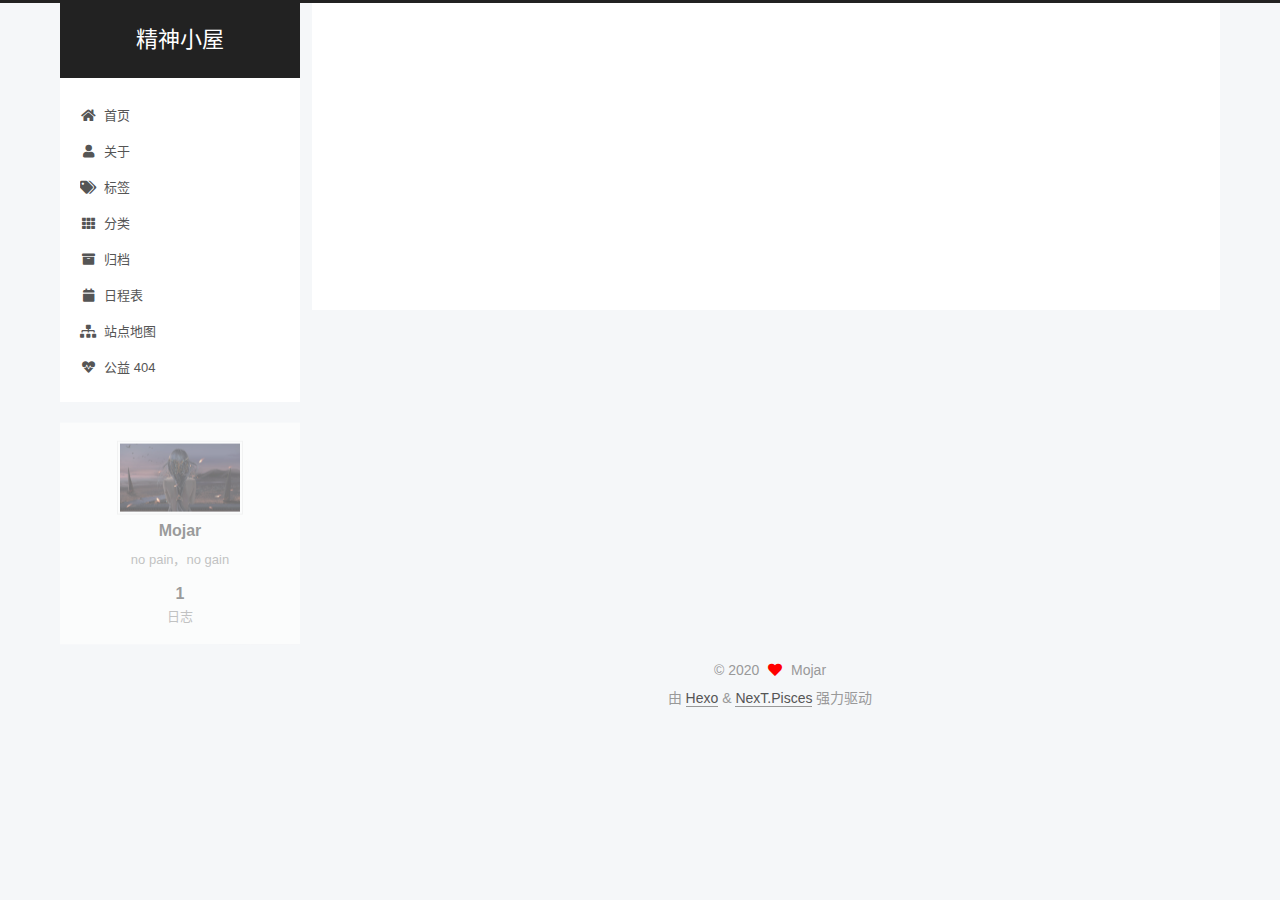
<file: 2020/05/17/测试/index.html>
<!DOCTYPE html>
<html lang="zh-CN">
<head>
  <meta charset="UTF-8">
<meta name="viewport" content="width=device-width, initial-scale=1, maximum-scale=2">
<meta name="theme-color" content="#222">
<meta name="generator" content="Hexo 4.2.1">
  <link rel="apple-touch-icon" sizes="180x180" href="/images/apple-touch-icon-next.png">
  <link rel="icon" type="image/png" sizes="32x32" href="/images/favicon-32x32-next.png">
  <link rel="icon" type="image/png" sizes="16x16" href="/images/favicon-16x16-next.png">
  <link rel="mask-icon" href="/images/logo.svg" color="#222">

<link rel="stylesheet" href="/css/main.css">


<link rel="stylesheet" href="/lib/font-awesome/css/all.min.css">

<script id="hexo-configurations">
    var NexT = window.NexT || {};
    var CONFIG = {"hostname":"yoursite.com","root":"/","scheme":"Pisces","version":"7.8.0","exturl":false,"sidebar":{"position":"left","display":"post","padding":18,"offset":12,"onmobile":false},"copycode":{"enable":false,"show_result":false,"style":null},"back2top":{"enable":true,"sidebar":false,"scrollpercent":false},"bookmark":{"enable":false,"color":"#222","save":"auto"},"fancybox":false,"mediumzoom":false,"lazyload":false,"pangu":false,"comments":{"style":"tabs","active":null,"storage":true,"lazyload":false,"nav":null},"algolia":{"hits":{"per_page":10},"labels":{"input_placeholder":"Search for Posts","hits_empty":"We didn't find any results for the search: ${query}","hits_stats":"${hits} results found in ${time} ms"}},"localsearch":{"enable":false,"trigger":"auto","top_n_per_article":1,"unescape":false,"preload":false},"motion":{"enable":true,"async":false,"transition":{"post_block":"fadeIn","post_header":"slideDownIn","post_body":"slideDownIn","coll_header":"slideLeftIn","sidebar":"slideUpIn"}}};
  </script>

  <meta name="description" content="#反对反对">
<meta property="og:type" content="article">
<meta property="og:title" content="测试">
<meta property="og:url" content="http://yoursite.com/2020/05/17/%E6%B5%8B%E8%AF%95/index.html">
<meta property="og:site_name" content="精神小屋">
<meta property="og:description" content="#反对反对">
<meta property="og:locale" content="zh_CN">
<meta property="article:published_time" content="2020-05-17T04:56:03.000Z">
<meta property="article:modified_time" content="2020-05-17T08:03:00.567Z">
<meta property="article:author" content="Mojar">
<meta property="article:tag" content="Java">
<meta name="twitter:card" content="summary">

<link rel="canonical" href="http://yoursite.com/2020/05/17/%E6%B5%8B%E8%AF%95/">


<script id="page-configurations">
  // https://hexo.io/docs/variables.html
  CONFIG.page = {
    sidebar: "",
    isHome : false,
    isPost : true,
    lang   : 'zh-CN'
  };
</script>

  <title>测试 | 精神小屋</title>
  






  <noscript>
  <style>
  .use-motion .brand,
  .use-motion .menu-item,
  .sidebar-inner,
  .use-motion .post-block,
  .use-motion .pagination,
  .use-motion .comments,
  .use-motion .post-header,
  .use-motion .post-body,
  .use-motion .collection-header { opacity: initial; }

  .use-motion .site-title,
  .use-motion .site-subtitle {
    opacity: initial;
    top: initial;
  }

  .use-motion .logo-line-before i { left: initial; }
  .use-motion .logo-line-after i { right: initial; }
  </style>
</noscript>

</head>

<body itemscope itemtype="http://schema.org/WebPage">
  <div class="container use-motion">
    <div class="headband"></div>

    <header class="header" itemscope itemtype="http://schema.org/WPHeader">
      <div class="header-inner"><div class="site-brand-container">
  <div class="site-nav-toggle">
    <div class="toggle" aria-label="切换导航栏">
      <span class="toggle-line toggle-line-first"></span>
      <span class="toggle-line toggle-line-middle"></span>
      <span class="toggle-line toggle-line-last"></span>
    </div>
  </div>

  <div class="site-meta">

    <a href="/" class="brand" rel="start">
      <span class="logo-line-before"><i></i></span>
      <h1 class="site-title">精神小屋</h1>
      <span class="logo-line-after"><i></i></span>
    </a>
  </div>

  <div class="site-nav-right">
    <div class="toggle popup-trigger">
    </div>
  </div>
</div>




<nav class="site-nav">
  <ul id="menu" class="main-menu menu">
        <li class="menu-item menu-item-home">

    <a href="/" rel="section"><i class="fa fa-home fa-fw"></i>首页</a>

  </li>
        <li class="menu-item menu-item-about">

    <a href="/about/" rel="section"><i class="fa fa-user fa-fw"></i>关于</a>

  </li>
        <li class="menu-item menu-item-tags">

    <a href="/tags/" rel="section"><i class="fa fa-tags fa-fw"></i>标签</a>

  </li>
        <li class="menu-item menu-item-categories">

    <a href="/categories/" rel="section"><i class="fa fa-th fa-fw"></i>分类</a>

  </li>
        <li class="menu-item menu-item-archives">

    <a href="/archives/" rel="section"><i class="fa fa-archive fa-fw"></i>归档</a>

  </li>
        <li class="menu-item menu-item-schedule">

    <a href="/schedule/" rel="section"><i class="fa fa-calendar fa-fw"></i>日程表</a>

  </li>
        <li class="menu-item menu-item-sitemap">

    <a href="/sitemap.xml" rel="section"><i class="fa fa-sitemap fa-fw"></i>站点地图</a>

  </li>
        <li class="menu-item menu-item-commonweal">

    <a href="/404/" rel="section"><i class="fa fa-heartbeat fa-fw"></i>公益 404</a>

  </li>
  </ul>
</nav>




</div>
    </header>

    
  <div class="back-to-top">
    <i class="fa fa-arrow-up"></i>
    <span>0%</span>
  </div>


    <main class="main">
      <div class="main-inner">
        <div class="content-wrap">
          

          <div class="content post posts-expand">
            

    
  
  
  <article itemscope itemtype="http://schema.org/Article" class="post-block" lang="zh-CN">
    <link itemprop="mainEntityOfPage" href="http://yoursite.com/2020/05/17/%E6%B5%8B%E8%AF%95/">

    <span hidden itemprop="author" itemscope itemtype="http://schema.org/Person">
      <meta itemprop="image" content="/images/headImage.jpg">
      <meta itemprop="name" content="Mojar">
      <meta itemprop="description" content="no pain，no gain">
    </span>

    <span hidden itemprop="publisher" itemscope itemtype="http://schema.org/Organization">
      <meta itemprop="name" content="精神小屋">
    </span>
      <header class="post-header">
        <h1 class="post-title" itemprop="name headline">
          测试
        </h1>

        <div class="post-meta">
            <span class="post-meta-item">
              <span class="post-meta-item-icon">
                <i class="far fa-calendar"></i>
              </span>
              <span class="post-meta-item-text">发表于</span>
              

              <time title="创建时间：2020-05-17 12:56:03 / 修改时间：16:03:00" itemprop="dateCreated datePublished" datetime="2020-05-17T12:56:03+08:00">2020-05-17</time>
            </span>

          

        </div>
      </header>

    
    
    
    <div class="post-body" itemprop="articleBody">

      
        <p>#反对反对</p>

    </div>

    
    
    

      <footer class="post-footer">

        


        
      </footer>
    
  </article>
  
  
  



          </div>
          

<script>
  window.addEventListener('tabs:register', () => {
    let { activeClass } = CONFIG.comments;
    if (CONFIG.comments.storage) {
      activeClass = localStorage.getItem('comments_active') || activeClass;
    }
    if (activeClass) {
      let activeTab = document.querySelector(`a[href="#comment-${activeClass}"]`);
      if (activeTab) {
        activeTab.click();
      }
    }
  });
  if (CONFIG.comments.storage) {
    window.addEventListener('tabs:click', event => {
      if (!event.target.matches('.tabs-comment .tab-content .tab-pane')) return;
      let commentClass = event.target.classList[1];
      localStorage.setItem('comments_active', commentClass);
    });
  }
</script>

        </div>
          
  
  <div class="toggle sidebar-toggle">
    <span class="toggle-line toggle-line-first"></span>
    <span class="toggle-line toggle-line-middle"></span>
    <span class="toggle-line toggle-line-last"></span>
  </div>

  <aside class="sidebar">
    <div class="sidebar-inner">

      <ul class="sidebar-nav motion-element">
        <li class="sidebar-nav-toc">
          文章目录
        </li>
        <li class="sidebar-nav-overview">
          站点概览
        </li>
      </ul>

      <!--noindex-->
      <div class="post-toc-wrap sidebar-panel">
      </div>
      <!--/noindex-->

      <div class="site-overview-wrap sidebar-panel">
        <div class="site-author motion-element" itemprop="author" itemscope itemtype="http://schema.org/Person">
    <img class="site-author-image" itemprop="image" alt="Mojar"
      src="/images/headImage.jpg">
  <p class="site-author-name" itemprop="name">Mojar</p>
  <div class="site-description" itemprop="description">no pain，no gain</div>
</div>
<div class="site-state-wrap motion-element">
  <nav class="site-state">
      <div class="site-state-item site-state-posts">
          <a href="/archives/">
        
          <span class="site-state-item-count">1</span>
          <span class="site-state-item-name">日志</span>
        </a>
      </div>
  </nav>
</div>



      </div>

    </div>
  </aside>
  <div id="sidebar-dimmer"></div>


      </div>
    </main>

    <footer class="footer">
      <div class="footer-inner">
        

        

<div class="copyright">
  
  &copy; 
  <span itemprop="copyrightYear">2020</span>
  <span class="with-love">
    <i class="fa fa-heart"></i>
  </span>
  <span class="author" itemprop="copyrightHolder">Mojar</span>
</div>
  <div class="powered-by">由 <a href="https://hexo.io/" class="theme-link" rel="noopener" target="_blank">Hexo</a> & <a href="https://pisces.theme-next.org/" class="theme-link" rel="noopener" target="_blank">NexT.Pisces</a> 强力驱动
  </div>

        








      </div>
    </footer>
  </div>

  
  <script src="/lib/anime.min.js"></script>
  <script src="/lib/velocity/velocity.min.js"></script>
  <script src="/lib/velocity/velocity.ui.min.js"></script>

<script src="/js/utils.js"></script>

<script src="/js/motion.js"></script>


<script src="/js/schemes/pisces.js"></script>


<script src="/js/next-boot.js"></script>




  















  

  

</body>
</html>
</file>
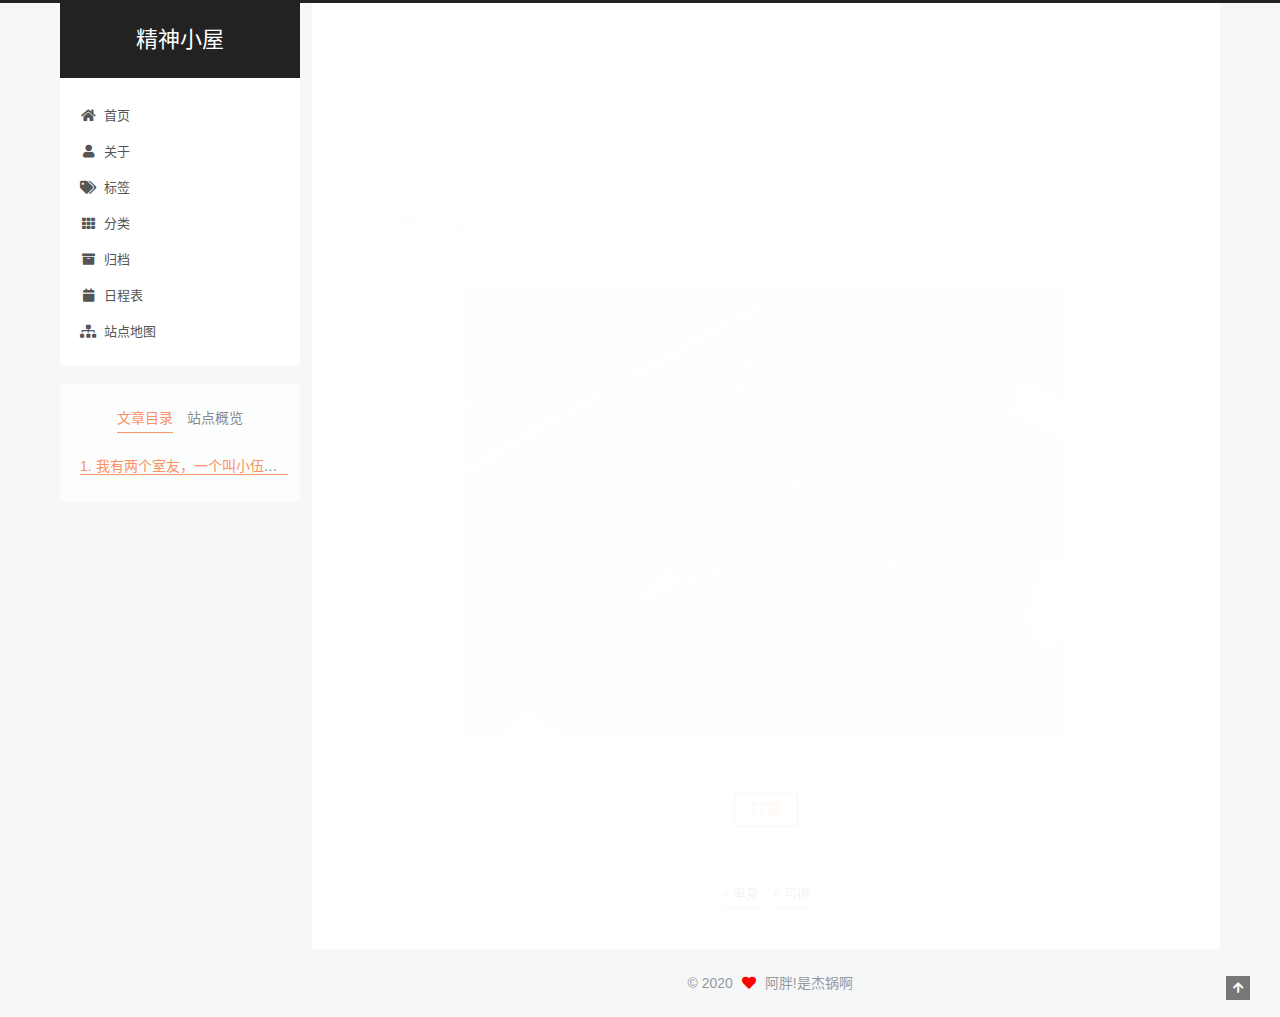
<file: 2020/05/27/测试标签页/index.html>
<!DOCTYPE html>
<html lang="zh-CN">
<head>
  <meta charset="UTF-8">
<meta name="viewport" content="width=device-width, initial-scale=1, maximum-scale=2">
<meta name="theme-color" content="#222">
<meta name="generator" content="Hexo 4.2.1">
  <link rel="apple-touch-icon" sizes="180x180" href="/images/apple-touch-icon-next.png">
  <link rel="icon" type="image/png" sizes="32x32" href="/images/favicon-32x32-next.png">
  <link rel="icon" type="image/png" sizes="16x16" href="/images/favicon-16x16-next.png">
  <link rel="mask-icon" href="/images/logo.svg" color="#222">

<link rel="stylesheet" href="/css/main.css">


<link rel="stylesheet" href="/lib/font-awesome/css/all.min.css">

<script id="hexo-configurations">
    var NexT = window.NexT || {};
    var CONFIG = {"hostname":"yoursite.com","root":"/","scheme":"Pisces","version":"7.8.0","exturl":false,"sidebar":{"position":"left","display":"post","padding":18,"offset":12,"onmobile":false},"copycode":{"enable":false,"show_result":false,"style":null},"back2top":{"enable":true,"sidebar":false,"scrollpercent":false},"bookmark":{"enable":false,"color":"#222","save":"auto"},"fancybox":false,"mediumzoom":false,"lazyload":false,"pangu":false,"comments":{"style":"tabs","active":null,"storage":true,"lazyload":false,"nav":null},"algolia":{"hits":{"per_page":10},"labels":{"input_placeholder":"Search for Posts","hits_empty":"We didn't find any results for the search: ${query}","hits_stats":"${hits} results found in ${time} ms"}},"localsearch":{"enable":false,"trigger":"auto","top_n_per_article":1,"unescape":false,"preload":false},"motion":{"enable":true,"async":false,"transition":{"post_block":"fadeIn","post_header":"slideDownIn","post_body":"slideDownIn","coll_header":"slideLeftIn","sidebar":"slideUpIn"}}};
  </script>

  <meta name="description" content="我有两个室友，一个叫小伍，一个叫旭哥。小伍是个小姐姐，单身可撩!旭哥是个小哥哥，喜好不详~">
<meta property="og:type" content="article">
<meta property="og:title" content="爆炸~">
<meta property="og:url" content="http://yoursite.com/2020/05/27/%E6%B5%8B%E8%AF%95%E6%A0%87%E7%AD%BE%E9%A1%B5/index.html">
<meta property="og:site_name" content="精神小屋">
<meta property="og:description" content="我有两个室友，一个叫小伍，一个叫旭哥。小伍是个小姐姐，单身可撩!旭哥是个小哥哥，喜好不详~">
<meta property="og:locale" content="zh_CN">
<meta property="og:image" content="http://yoursite.com/images/demo.jpg">
<meta property="article:published_time" content="2020-05-27T06:17:08.493Z">
<meta property="article:modified_time" content="2020-05-27T07:43:07.400Z">
<meta property="article:author" content="阿胖!是杰锅啊">
<meta property="article:tag" content="单身">
<meta property="article:tag" content="可撩">
<meta name="twitter:card" content="summary">
<meta name="twitter:image" content="http://yoursite.com/images/demo.jpg">

<link rel="canonical" href="http://yoursite.com/2020/05/27/%E6%B5%8B%E8%AF%95%E6%A0%87%E7%AD%BE%E9%A1%B5/">


<script id="page-configurations">
  // https://hexo.io/docs/variables.html
  CONFIG.page = {
    sidebar: "",
    isHome : false,
    isPost : true,
    lang   : 'zh-CN'
  };
</script>

  <title>爆炸~ | 精神小屋</title>
  






  <noscript>
  <style>
  .use-motion .brand,
  .use-motion .menu-item,
  .sidebar-inner,
  .use-motion .post-block,
  .use-motion .pagination,
  .use-motion .comments,
  .use-motion .post-header,
  .use-motion .post-body,
  .use-motion .collection-header { opacity: initial; }

  .use-motion .site-title,
  .use-motion .site-subtitle {
    opacity: initial;
    top: initial;
  }

  .use-motion .logo-line-before i { left: initial; }
  .use-motion .logo-line-after i { right: initial; }
  </style>
</noscript>

</head>

<body itemscope itemtype="http://schema.org/WebPage">
  <div class="container use-motion">
    <div class="headband"></div>

    <header class="header" itemscope itemtype="http://schema.org/WPHeader">
      <div class="header-inner"><div class="site-brand-container">
  <div class="site-nav-toggle">
    <div class="toggle" aria-label="切换导航栏">
      <span class="toggle-line toggle-line-first"></span>
      <span class="toggle-line toggle-line-middle"></span>
      <span class="toggle-line toggle-line-last"></span>
    </div>
  </div>

  <div class="site-meta">

    <a href="/" class="brand" rel="start">
      <span class="logo-line-before"><i></i></span>
      <h1 class="site-title">精神小屋</h1>
      <span class="logo-line-after"><i></i></span>
    </a>
  </div>

  <div class="site-nav-right">
    <div class="toggle popup-trigger">
    </div>
  </div>
</div>




<nav class="site-nav">
  <ul id="menu" class="main-menu menu">
        <li class="menu-item menu-item-home">

    <a href="/" rel="section"><i class="fa fa-home fa-fw"></i>首页</a>

  </li>
        <li class="menu-item menu-item-about">

    <a href="/about/" rel="section"><i class="fa fa-user fa-fw"></i>关于</a>

  </li>
        <li class="menu-item menu-item-tags">

    <a href="/tags/" rel="section"><i class="fa fa-tags fa-fw"></i>标签</a>

  </li>
        <li class="menu-item menu-item-categories">

    <a href="/categories/" rel="section"><i class="fa fa-th fa-fw"></i>分类</a>

  </li>
        <li class="menu-item menu-item-archives">

    <a href="/archives/" rel="section"><i class="fa fa-archive fa-fw"></i>归档</a>

  </li>
        <li class="menu-item menu-item-schedule">

    <a href="/schedule/" rel="section"><i class="fa fa-calendar fa-fw"></i>日程表</a>

  </li>
        <li class="menu-item menu-item-sitemap">

    <a href="/sitemap.xml" rel="section"><i class="fa fa-sitemap fa-fw"></i>站点地图</a>

  </li>
  </ul>
</nav>




</div>
    </header>

    
  <div class="back-to-top">
    <i class="fa fa-arrow-up"></i>
    <span>0%</span>
  </div>


    <main class="main">
      <div class="main-inner">
        <div class="content-wrap">
          

          <div class="content post posts-expand">
            

    
  
  
  <article itemscope itemtype="http://schema.org/Article" class="post-block" lang="zh-CN">
    <link itemprop="mainEntityOfPage" href="http://yoursite.com/2020/05/27/%E6%B5%8B%E8%AF%95%E6%A0%87%E7%AD%BE%E9%A1%B5/">

    <span hidden itemprop="author" itemscope itemtype="http://schema.org/Person">
      <meta itemprop="image" content="/images/headImage.jpg">
      <meta itemprop="name" content="阿胖!是杰锅啊">
      <meta itemprop="description" content="no pain，no gain">
    </span>

    <span hidden itemprop="publisher" itemscope itemtype="http://schema.org/Organization">
      <meta itemprop="name" content="精神小屋">
    </span>
      <header class="post-header">
        <h1 class="post-title" itemprop="name headline">
          爆炸~
        </h1>

        <div class="post-meta">
            <span class="post-meta-item">
              <span class="post-meta-item-icon">
                <i class="far fa-calendar"></i>
              </span>
              <span class="post-meta-item-text">发表于</span>
              

              <time title="创建时间：2020-05-27 14:17:08 / 修改时间：15:43:07" itemprop="dateCreated datePublished" datetime="2020-05-27T14:17:08+08:00">2020-05-27</time>
            </span>
            <span class="post-meta-item">
              <span class="post-meta-item-icon">
                <i class="far fa-folder"></i>
              </span>
              <span class="post-meta-item-text">分类于</span>
                <span itemprop="about" itemscope itemtype="http://schema.org/Thing">
                  <a href="/categories/Diary/" itemprop="url" rel="index"><span itemprop="name">Diary</span></a>
                </span>
            </span>

          

        </div>
      </header>

    
    
    
    <div class="post-body" itemprop="articleBody">

      
        <h3 id="我有两个室友，一个叫小伍，一个叫旭哥。小伍是个小姐姐，单身可撩-旭哥是个小哥哥，喜好不详"><a href="#我有两个室友，一个叫小伍，一个叫旭哥。小伍是个小姐姐，单身可撩-旭哥是个小哥哥，喜好不详" class="headerlink" title="我有两个室友，一个叫小伍，一个叫旭哥。小伍是个小姐姐，单身可撩!旭哥是个小哥哥，喜好不详~"></a>我有两个室友，一个叫小伍，一个叫旭哥。小伍是个小姐姐，单身可撩!旭哥是个小哥哥，喜好不详<del>~</del></h3><p><img src="/images/demo.jpg" alt=""></p>

    </div>

    
    
    
        <div class="reward-container">
  <div></div>
  <button onclick="var qr = document.getElementById('qr'); qr.style.display = (qr.style.display === 'none') ? 'block' : 'none';">
    打赏
  </button>
  <div id="qr" style="display: none;">
      
      <div style="display: inline-block;">
        <img src="/images/wechatpay.png" alt="阿胖!是杰锅啊 微信支付">
        <p>微信支付</p>
      </div>
      
      <div style="display: inline-block;">
        <img src="/images/alipay.png" alt="阿胖!是杰锅啊 支付宝">
        <p>支付宝</p>
      </div>

  </div>
</div>


      <footer class="post-footer">
          <div class="post-tags">
              <a href="/tags/%E5%8D%95%E8%BA%AB/" rel="tag"># 单身</a>
              <a href="/tags/%E5%8F%AF%E6%92%A9/" rel="tag"># 可撩</a>
          </div>

        


        
      </footer>
    
  </article>
  
  
  



          </div>
          

<script>
  window.addEventListener('tabs:register', () => {
    let { activeClass } = CONFIG.comments;
    if (CONFIG.comments.storage) {
      activeClass = localStorage.getItem('comments_active') || activeClass;
    }
    if (activeClass) {
      let activeTab = document.querySelector(`a[href="#comment-${activeClass}"]`);
      if (activeTab) {
        activeTab.click();
      }
    }
  });
  if (CONFIG.comments.storage) {
    window.addEventListener('tabs:click', event => {
      if (!event.target.matches('.tabs-comment .tab-content .tab-pane')) return;
      let commentClass = event.target.classList[1];
      localStorage.setItem('comments_active', commentClass);
    });
  }
</script>

        </div>
          
  
  <div class="toggle sidebar-toggle">
    <span class="toggle-line toggle-line-first"></span>
    <span class="toggle-line toggle-line-middle"></span>
    <span class="toggle-line toggle-line-last"></span>
  </div>

  <aside class="sidebar">
    <div class="sidebar-inner">

      <ul class="sidebar-nav motion-element">
        <li class="sidebar-nav-toc">
          文章目录
        </li>
        <li class="sidebar-nav-overview">
          站点概览
        </li>
      </ul>

      <!--noindex-->
      <div class="post-toc-wrap sidebar-panel">
          <div class="post-toc motion-element"><ol class="nav"><li class="nav-item nav-level-3"><a class="nav-link" href="#我有两个室友，一个叫小伍，一个叫旭哥。小伍是个小姐姐，单身可撩-旭哥是个小哥哥，喜好不详"><span class="nav-number">1.</span> <span class="nav-text">我有两个室友，一个叫小伍，一个叫旭哥。小伍是个小姐姐，单身可撩!旭哥是个小哥哥，喜好不详~</span></a></li></ol></div>
      </div>
      <!--/noindex-->

      <div class="site-overview-wrap sidebar-panel">
        <div class="site-author motion-element" itemprop="author" itemscope itemtype="http://schema.org/Person">
    <img class="site-author-image" itemprop="image" alt="阿胖!是杰锅啊"
      src="/images/headImage.jpg">
  <p class="site-author-name" itemprop="name">阿胖!是杰锅啊</p>
  <div class="site-description" itemprop="description">no pain，no gain</div>
</div>
<div class="site-state-wrap motion-element">
  <nav class="site-state">
      <div class="site-state-item site-state-posts">
          <a href="/archives/">
        
          <span class="site-state-item-count">1</span>
          <span class="site-state-item-name">日志</span>
        </a>
      </div>
      <div class="site-state-item site-state-categories">
            <a href="/categories/">
          
        <span class="site-state-item-count">1</span>
        <span class="site-state-item-name">分类</span></a>
      </div>
      <div class="site-state-item site-state-tags">
            <a href="/tags/">
          
        <span class="site-state-item-count">2</span>
        <span class="site-state-item-name">标签</span></a>
      </div>
  </nav>
</div>
  <div class="links-of-author motion-element">
      <span class="links-of-author-item">
        <a href="https://github.com/2086899345" title="GitHub → https:&#x2F;&#x2F;github.com&#x2F;2086899345" rel="noopener" target="_blank"><i class="fab fa-github fa-fw"></i>GitHub</a>
      </span>
      <span class="links-of-author-item">
        <a href="mailto:2086899345@qq.com" title="E-Mail → mailto:2086899345@qq.com" rel="noopener" target="_blank"><i class="fa fa-envelope fa-fw"></i>E-Mail</a>
      </span>
  </div>


  <div class="links-of-blogroll motion-element">
    <div class="links-of-blogroll-title"><i class="fa fa-link fa-fw"></i>
      友情链接
    </div>
    <ul class="links-of-blogroll-list">
        <li class="links-of-blogroll-item">
          <a href="https://spring.io/" title="https:&#x2F;&#x2F;spring.io" rel="noopener" target="_blank">spring</a>
        </li>
        <li class="links-of-blogroll-item">
          <a href="https://www.runoob.com/" title="https:&#x2F;&#x2F;www.runoob.com" rel="noopener" target="_blank">菜鸟教程</a>
        </li>
        <li class="links-of-blogroll-item">
          <a href="https://www.icourse163.org/" title="https:&#x2F;&#x2F;www.icourse163.org" rel="noopener" target="_blank">MOOC</a>
        </li>
    </ul>
  </div>

      </div>

    </div>
  </aside>
  <div id="sidebar-dimmer"></div>


      </div>
    </main>

    <footer class="footer">
      <div class="footer-inner">
        

        

<div class="copyright">
  
  &copy; 
  <span itemprop="copyrightYear">2020</span>
  <span class="with-love">
    <i class="fa fa-heart"></i>
  </span>
  <span class="author" itemprop="copyrightHolder">阿胖!是杰锅啊</span>
</div>

        








      </div>
    </footer>
  </div>

  
  <script src="/lib/anime.min.js"></script>
  <script src="/lib/velocity/velocity.min.js"></script>
  <script src="/lib/velocity/velocity.ui.min.js"></script>

<script src="/js/utils.js"></script>

<script src="/js/motion.js"></script>


<script src="/js/schemes/pisces.js"></script>


<script src="/js/next-boot.js"></script>




  















  

  

</body>
</html>
</file>
<file: css/main.css>
:root {
  --body-bg-color: #f5f7f9;
  --content-bg-color: #fff;
  --card-bg-color: #f5f5f5;
  --text-color: #555;
  --blockquote-color: #666;
  --link-color: #555;
  --link-hover-color: #222;
  --brand-color: #fff;
  --brand-hover-color: #fff;
  --table-row-odd-bg-color: #f9f9f9;
  --table-row-hover-bg-color: #f5f5f5;
  --menu-item-bg-color: #f5f5f5;
  --btn-default-bg: #fff;
  --btn-default-color: #555;
  --btn-default-border-color: #555;
  --btn-default-hover-bg: #222;
  --btn-default-hover-color: #fff;
  --btn-default-hover-border-color: #222;
}
html {
  line-height: 1.15; /* 1 */
  -webkit-text-size-adjust: 100%; /* 2 */
}
body {
  margin: 0;
}
main {
  display: block;
}
h1 {
  font-size: 2em;
  margin: 0.67em 0;
}
hr {
  box-sizing: content-box; /* 1 */
  height: 0; /* 1 */
  overflow: visible; /* 2 */
}
pre {
  font-family: monospace, monospace; /* 1 */
  font-size: 1em; /* 2 */
}
a {
  background: transparent;
}
abbr[title] {
  border-bottom: none; /* 1 */
  text-decoration: underline; /* 2 */
  text-decoration: underline dotted; /* 2 */
}
b,
strong {
  font-weight: bolder;
}
code,
kbd,
samp {
  font-family: monospace, monospace; /* 1 */
  font-size: 1em; /* 2 */
}
small {
  font-size: 80%;
}
sub,
sup {
  font-size: 75%;
  line-height: 0;
  position: relative;
  vertical-align: baseline;
}
sub {
  bottom: -0.25em;
}
sup {
  top: -0.5em;
}
img {
  border-style: none;
}
button,
input,
optgroup,
select,
textarea {
  font-family: inherit; /* 1 */
  font-size: 100%; /* 1 */
  line-height: 1.15; /* 1 */
  margin: 0; /* 2 */
}
button,
input {
/* 1 */
  overflow: visible;
}
button,
select {
/* 1 */
  text-transform: none;
}
button,
[type='button'],
[type='reset'],
[type='submit'] {
  -webkit-appearance: button;
}
button::-moz-focus-inner,
[type='button']::-moz-focus-inner,
[type='reset']::-moz-focus-inner,
[type='submit']::-moz-focus-inner {
  border-style: none;
  padding: 0;
}
button:-moz-focusring,
[type='button']:-moz-focusring,
[type='reset']:-moz-focusring,
[type='submit']:-moz-focusring {
  outline: 1px dotted ButtonText;
}
fieldset {
  padding: 0.35em 0.75em 0.625em;
}
legend {
  box-sizing: border-box; /* 1 */
  color: inherit; /* 2 */
  display: table; /* 1 */
  max-width: 100%; /* 1 */
  padding: 0; /* 3 */
  white-space: normal; /* 1 */
}
progress {
  vertical-align: baseline;
}
textarea {
  overflow: auto;
}
[type='checkbox'],
[type='radio'] {
  box-sizing: border-box; /* 1 */
  padding: 0; /* 2 */
}
[type='number']::-webkit-inner-spin-button,
[type='number']::-webkit-outer-spin-button {
  height: auto;
}
[type='search'] {
  outline-offset: -2px; /* 2 */
  -webkit-appearance: textfield; /* 1 */
}
[type='search']::-webkit-search-decoration {
  -webkit-appearance: none;
}
::-webkit-file-upload-button {
  font: inherit; /* 2 */
  -webkit-appearance: button; /* 1 */
}
details {
  display: block;
}
summary {
  display: list-item;
}
template {
  display: none;
}
[hidden] {
  display: none;
}
::selection {
  background: #262a30;
  color: #eee;
}
html,
body {
  height: 100%;
}
body {
  background: var(--body-bg-color);
  color: var(--text-color);
  font-family: 'Lato', "PingFang SC", "Microsoft YaHei", sans-serif;
  font-size: 1em;
  line-height: 2;
}
@media (max-width: 991px) {
  body {
    padding-left: 0 !important;
    padding-right: 0 !important;
  }
}
h1,
h2,
h3,
h4,
h5,
h6 {
  font-family: 'Lato', "PingFang SC", "Microsoft YaHei", sans-serif;
  font-weight: bold;
  line-height: 1.5;
  margin: 20px 0 15px;
}
h1 {
  font-size: 1.5em;
}
h2 {
  font-size: 1.375em;
}
h3 {
  font-size: 1.25em;
}
h4 {
  font-size: 1.125em;
}
h5 {
  font-size: 1em;
}
h6 {
  font-size: 0.875em;
}
p {
  margin: 0 0 20px 0;
}
a,
span.exturl {
  border-bottom: 1px solid #999;
  color: var(--link-color);
  outline: 0;
  text-decoration: none;
  overflow-wrap: break-word;
  word-wrap: break-word;
  cursor: pointer;
}
a:hover,
span.exturl:hover {
  border-bottom-color: var(--link-hover-color);
  color: var(--link-hover-color);
}
iframe,
img,
video {
  display: block;
  margin-left: auto;
  margin-right: auto;
  max-width: 100%;
}
hr {
  background-image: repeating-linear-gradient(-45deg, #ddd, #ddd 4px, transparent 4px, transparent 8px);
  border: 0;
  height: 3px;
  margin: 40px 0;
}
blockquote {
  border-left: 4px solid #ddd;
  color: var(--blockquote-color);
  margin: 0;
  padding: 0 15px;
}
blockquote cite::before {
  content: '-';
  padding: 0 5px;
}
dt {
  font-weight: bold;
}
dd {
  margin: 0;
  padding: 0;
}
kbd {
  background-color: #f5f5f5;
  background-image: linear-gradient(#eee, #fff, #eee);
  border: 1px solid #ccc;
  border-radius: 0.2em;
  box-shadow: 0.1em 0.1em 0.2em rgba(0,0,0,0.1);
  color: #555;
  font-family: inherit;
  padding: 0.1em 0.3em;
  white-space: nowrap;
}
.table-container {
  overflow: auto;
}
table {
  border-collapse: collapse;
  border-spacing: 0;
  font-size: 0.875em;
  margin: 0 0 20px 0;
  width: 100%;
}
tbody tr:nth-of-type(odd) {
  background: var(--table-row-odd-bg-color);
}
tbody tr:hover {
  background: var(--table-row-hover-bg-color);
}
caption,
th,
td {
  font-weight: normal;
  padding: 8px;
  vertical-align: middle;
}
th,
td {
  border: 1px solid #ddd;
  border-bottom: 3px solid #ddd;
}
th {
  font-weight: 700;
  padding-bottom: 10px;
}
td {
  border-bottom-width: 1px;
}
.btn {
  background: var(--btn-default-bg);
  border: 2px solid var(--btn-default-border-color);
  border-radius: 2px;
  color: var(--btn-default-color);
  display: inline-block;
  font-size: 0.875em;
  line-height: 2;
  padding: 0 20px;
  text-decoration: none;
  transition-property: background-color;
  transition-delay: 0s;
  transition-duration: 0.2s;
  transition-timing-function: ease-in-out;
}
.btn:hover {
  background: var(--btn-default-hover-bg);
  border-color: var(--btn-default-hover-border-color);
  color: var(--btn-default-hover-color);
}
.btn + .btn {
  margin: 0 0 8px 8px;
}
.btn .fa-fw {
  text-align: left;
  width: 1.285714285714286em;
}
.toggle {
  line-height: 0;
}
.toggle .toggle-line {
  background: #fff;
  display: inline-block;
  height: 2px;
  left: 0;
  position: relative;
  top: 0;
  transition: all 0.4s;
  vertical-align: top;
  width: 100%;
}
.toggle .toggle-line:not(:first-child) {
  margin-top: 3px;
}
.toggle.toggle-arrow .toggle-line-first {
  left: 50%;
  top: 2px;
  transform: rotate(45deg);
  width: 50%;
}
.toggle.toggle-arrow .toggle-line-middle {
  left: 2px;
  width: 90%;
}
.toggle.toggle-arrow .toggle-line-last {
  left: 50%;
  top: -2px;
  transform: rotate(-45deg);
  width: 50%;
}
.toggle.toggle-close .toggle-line-first {
  transform: rotate(-45deg);
  top: 5px;
}
.toggle.toggle-close .toggle-line-middle {
  opacity: 0;
}
.toggle.toggle-close .toggle-line-last {
  transform: rotate(45deg);
  top: -5px;
}
.highlight,
pre {
  background: #262626;
  color: #9e9e9e;
  line-height: 1.6;
  margin: 0 auto 20px;
}
pre,
code {
  font-family: consolas, Menlo, monospace, "PingFang SC", "Microsoft YaHei";
}
code {
  background: #eee;
  border-radius: 3px;
  color: #555;
  padding: 2px 4px;
  overflow-wrap: break-word;
  word-wrap: break-word;
}
.highlight *::selection {
  background: #303030;
}
.highlight pre {
  border: 0;
  margin: 0;
  padding: 10px 0;
}
.highlight table {
  border: 0;
  margin: 0;
  width: auto;
}
.highlight td {
  border: 0;
  padding: 0;
}
.highlight figcaption {
  background: #262626;
  color: #9e9e9e;
  display: flex;
  font-size: 0.875em;
  justify-content: space-between;
  line-height: 1.2;
  padding: 0.5em;
}
.highlight figcaption a {
  color: #9e9e9e;
}
.highlight figcaption a:hover {
  border-bottom-color: #9e9e9e;
}
.highlight .gutter {
  -moz-user-select: none;
  -ms-user-select: none;
  -webkit-user-select: none;
  user-select: none;
}
.highlight .gutter pre {
  background: #262626;
  color: #6a6a6a;
  padding-left: 10px;
  padding-right: 10px;
  text-align: right;
}
.highlight .code pre {
  background: #262626;
  padding-left: 10px;
  width: 100%;
}
.gist table {
  width: auto;
}
.gist table td {
  border: 0;
}
pre {
  overflow: auto;
  padding: 10px;
}
pre code {
  background: none;
  color: #9e9e9e;
  font-size: 0.875em;
  padding: 0;
  text-shadow: none;
}
pre .deletion {
  background: #800000;
}
pre .addition {
  background: #008000;
}
pre .meta {
  color: #a68f01;
  -moz-user-select: none;
  -ms-user-select: none;
  -webkit-user-select: none;
  user-select: none;
}
pre .comment {
  color: #6a6a6a;
}
pre .variable,
pre .attribute,
pre .tag,
pre .name,
pre .regexp,
pre .ruby .constant,
pre .xml .tag .title,
pre .xml .pi,
pre .xml .doctype,
pre .html .doctype,
pre .css .id,
pre .css .class,
pre .css .pseudo {
  color: #ff511a;
}
pre .number,
pre .preprocessor,
pre .built_in,
pre .builtin-name,
pre .literal,
pre .params,
pre .constant,
pre .command {
  color: #dd7202;
}
pre .ruby .class .title,
pre .css .rules .attribute,
pre .string,
pre .symbol,
pre .value,
pre .inheritance,
pre .header,
pre .ruby .symbol,
pre .xml .cdata,
pre .special,
pre .formula {
  color: #4ca340;
}
pre .title,
pre .css .hexcolor {
  color: #07a38f;
}
pre .function,
pre .python .decorator,
pre .python .title,
pre .ruby .function .title,
pre .ruby .title .keyword,
pre .perl .sub,
pre .javascript .title,
pre .coffeescript .title {
  color: #3294ff;
}
pre .keyword,
pre .javascript .function {
  color: #cc62fe;
}
.blockquote-center {
  border-left: none;
  margin: 40px 0;
  padding: 0;
  position: relative;
  text-align: center;
}
.blockquote-center .fa {
  display: block;
  opacity: 0.6;
  position: absolute;
  width: 100%;
}
.blockquote-center .fa-quote-left {
  border-top: 1px solid #ccc;
  text-align: left;
  top: -20px;
}
.blockquote-center .fa-quote-right {
  border-bottom: 1px solid #ccc;
  text-align: right;
  bottom: -20px;
}
.blockquote-center p,
.blockquote-center div {
  text-align: center;
}
.post-body .group-picture img {
  margin: 0 auto;
  padding: 0 3px;
}
.group-picture-row {
  margin-bottom: 6px;
  overflow: hidden;
}
.group-picture-column {
  float: left;
  margin-bottom: 10px;
}
.post-body .label {
  color: #555;
  display: inline;
  padding: 0 2px;
}
.post-body .label.default {
  background: #f0f0f0;
}
.post-body .label.primary {
  background: #efe6f7;
}
.post-body .label.info {
  background: #e5f2f8;
}
.post-body .label.success {
  background: #e7f4e9;
}
.post-body .label.warning {
  background: #fcf6e1;
}
.post-body .label.danger {
  background: #fae8eb;
}
.post-body .tabs {
  margin-bottom: 20px;
}
.post-body .tabs,
.tabs-comment {
  display: block;
  padding-top: 10px;
  position: relative;
}
.post-body .tabs ul.nav-tabs,
.tabs-comment ul.nav-tabs {
  display: flex;
  flex-wrap: wrap;
  margin: 0;
  margin-bottom: -1px;
  padding: 0;
}
@media (max-width: 413px) {
  .post-body .tabs ul.nav-tabs,
  .tabs-comment ul.nav-tabs {
    display: block;
    margin-bottom: 5px;
  }
}
.post-body .tabs ul.nav-tabs li.tab,
.tabs-comment ul.nav-tabs li.tab {
  border-bottom: 1px solid #ddd;
  border-left: 1px solid transparent;
  border-right: 1px solid transparent;
  border-top: 3px solid transparent;
  flex-grow: 1;
  list-style-type: none;
  border-radius: 0 0 0 0;
}
@media (max-width: 413px) {
  .post-body .tabs ul.nav-tabs li.tab,
  .tabs-comment ul.nav-tabs li.tab {
    border-bottom: 1px solid transparent;
    border-left: 3px solid transparent;
    border-right: 1px solid transparent;
    border-top: 1px solid transparent;
  }
}
@media (max-width: 413px) {
  .post-body .tabs ul.nav-tabs li.tab,
  .tabs-comment ul.nav-tabs li.tab {
    border-radius: 0;
  }
}
.post-body .tabs ul.nav-tabs li.tab a,
.tabs-comment ul.nav-tabs li.tab a {
  border-bottom: initial;
  display: block;
  line-height: 1.8;
  outline: 0;
  padding: 0.25em 0.75em;
  text-align: center;
  transition-delay: 0s;
  transition-duration: 0.2s;
  transition-timing-function: ease-out;
}
.post-body .tabs ul.nav-tabs li.tab a i,
.tabs-comment ul.nav-tabs li.tab a i {
  width: 1.285714285714286em;
}
.post-body .tabs ul.nav-tabs li.tab.active,
.tabs-comment ul.nav-tabs li.tab.active {
  border-bottom: 1px solid transparent;
  border-left: 1px solid #ddd;
  border-right: 1px solid #ddd;
  border-top: 3px solid #fc6423;
}
@media (max-width: 413px) {
  .post-body .tabs ul.nav-tabs li.tab.active,
  .tabs-comment ul.nav-tabs li.tab.active {
    border-bottom: 1px solid #ddd;
    border-left: 3px solid #fc6423;
    border-right: 1px solid #ddd;
    border-top: 1px solid #ddd;
  }
}
.post-body .tabs ul.nav-tabs li.tab.active a,
.tabs-comment ul.nav-tabs li.tab.active a {
  color: var(--link-color);
  cursor: default;
}
.post-body .tabs .tab-content .tab-pane,
.tabs-comment .tab-content .tab-pane {
  border: 1px solid #ddd;
  border-top: 0;
  padding: 20px 20px 0 20px;
  border-radius: 0;
}
.post-body .tabs .tab-content .tab-pane:not(.active),
.tabs-comment .tab-content .tab-pane:not(.active) {
  display: none;
}
.post-body .tabs .tab-content .tab-pane.active,
.tabs-comment .tab-content .tab-pane.active {
  display: block;
}
.post-body .tabs .tab-content .tab-pane.active:nth-of-type(1),
.tabs-comment .tab-content .tab-pane.active:nth-of-type(1) {
  border-radius: 0 0 0 0;
}
@media (max-width: 413px) {
  .post-body .tabs .tab-content .tab-pane.active:nth-of-type(1),
  .tabs-comment .tab-content .tab-pane.active:nth-of-type(1) {
    border-radius: 0;
  }
}
.post-body .note {
  border-radius: 3px;
  margin-bottom: 20px;
  padding: 1em;
  position: relative;
  border: 1px solid #eee;
  border-left-width: 5px;
}
.post-body .note h2,
.post-body .note h3,
.post-body .note h4,
.post-body .note h5,
.post-body .note h6 {
  margin-top: 0;
  border-bottom: initial;
  margin-bottom: 0;
  padding-top: 0;
}
.post-body .note p:first-child,
.post-body .note ul:first-child,
.post-body .note ol:first-child,
.post-body .note table:first-child,
.post-body .note pre:first-child,
.post-body .note blockquote:first-child,
.post-body .note img:first-child {
  margin-top: 0;
}
.post-body .note p:last-child,
.post-body .note ul:last-child,
.post-body .note ol:last-child,
.post-body .note table:last-child,
.post-body .note pre:last-child,
.post-body .note blockquote:last-child,
.post-body .note img:last-child {
  margin-bottom: 0;
}
.post-body .note.default {
  border-left-color: #777;
}
.post-body .note.default h2,
.post-body .note.default h3,
.post-body .note.default h4,
.post-body .note.default h5,
.post-body .note.default h6 {
  color: #777;
}
.post-body .note.primary {
  border-left-color: #6f42c1;
}
.post-body .note.primary h2,
.post-body .note.primary h3,
.post-body .note.primary h4,
.post-body .note.primary h5,
.post-body .note.primary h6 {
  color: #6f42c1;
}
.post-body .note.info {
  border-left-color: #428bca;
}
.post-body .note.info h2,
.post-body .note.info h3,
.post-body .note.info h4,
.post-body .note.info h5,
.post-body .note.info h6 {
  color: #428bca;
}
.post-body .note.success {
  border-left-color: #5cb85c;
}
.post-body .note.success h2,
.post-body .note.success h3,
.post-body .note.success h4,
.post-body .note.success h5,
.post-body .note.success h6 {
  color: #5cb85c;
}
.post-body .note.warning {
  border-left-color: #f0ad4e;
}
.post-body .note.warning h2,
.post-body .note.warning h3,
.post-body .note.warning h4,
.post-body .note.warning h5,
.post-body .note.warning h6 {
  color: #f0ad4e;
}
.post-body .note.danger {
  border-left-color: #d9534f;
}
.post-body .note.danger h2,
.post-body .note.danger h3,
.post-body .note.danger h4,
.post-body .note.danger h5,
.post-body .note.danger h6 {
  color: #d9534f;
}
.pagination .prev,
.pagination .next,
.pagination .page-number,
.pagination .space {
  display: inline-block;
  margin: 0 10px;
  padding: 0 11px;
  position: relative;
  top: -1px;
}
@media (max-width: 767px) {
  .pagination .prev,
  .pagination .next,
  .pagination .page-number,
  .pagination .space {
    margin: 0 5px;
  }
}
.pagination {
  border-top: 1px solid #eee;
  margin: 120px 0 0;
  text-align: center;
}
.pagination .prev,
.pagination .next,
.pagination .page-number {
  border-bottom: 0;
  border-top: 1px solid #eee;
  transition-property: border-color;
  transition-delay: 0s;
  transition-duration: 0.2s;
  transition-timing-function: ease-in-out;
}
.pagination .prev:hover,
.pagination .next:hover,
.pagination .page-number:hover {
  border-top-color: #222;
}
.pagination .space {
  margin: 0;
  padding: 0;
}
.pagination .prev {
  margin-left: 0;
}
.pagination .next {
  margin-right: 0;
}
.pagination .page-number.current {
  background: #ccc;
  border-top-color: #ccc;
  color: #fff;
}
@media (max-width: 767px) {
  .pagination {
    border-top: none;
  }
  .pagination .prev,
  .pagination .next,
  .pagination .page-number {
    border-bottom: 1px solid #eee;
    border-top: 0;
    margin-bottom: 10px;
    padding: 0 10px;
  }
  .pagination .prev:hover,
  .pagination .next:hover,
  .pagination .page-number:hover {
    border-bottom-color: #222;
  }
}
.comments {
  margin-top: 60px;
  overflow: hidden;
}
.comment-button-group {
  display: flex;
  flex-wrap: wrap-reverse;
  justify-content: center;
  margin: 1em 0;
}
.comment-button-group .comment-button {
  margin: 0.1em 0.2em;
}
.comment-button-group .comment-button.active {
  background: var(--btn-default-hover-bg);
  border-color: var(--btn-default-hover-border-color);
  color: var(--btn-default-hover-color);
}
.comment-position {
  display: none;
}
.comment-position.active {
  display: block;
}
.tabs-comment {
  background: var(--content-bg-color);
  margin-top: 4em;
  padding-top: 0;
}
.tabs-comment .comments {
  border: 0;
  box-shadow: none;
  margin-top: 0;
  padding-top: 0;
}
.container {
  min-height: 100%;
  position: relative;
}
.main-inner {
  margin: 0 auto;
  width: calc(100% - 20px);
}
@media (min-width: 1200px) {
  .main-inner {
    width: 1160px;
  }
}
@media (min-width: 1600px) {
  .main-inner {
    width: 73%;
  }
}
@media (max-width: 767px) {
  .content-wrap {
    padding: 0 20px;
  }
}
.header {
  background: transparent;
}
.header-inner {
  margin: 0 auto;
  width: calc(100% - 20px);
}
@media (min-width: 1200px) {
  .header-inner {
    width: 1160px;
  }
}
@media (min-width: 1600px) {
  .header-inner {
    width: 73%;
  }
}
.site-brand-container {
  display: flex;
  flex-shrink: 0;
  padding: 0 10px;
}
.headband {
  background: #222;
  height: 3px;
}
.site-meta {
  flex-grow: 1;
  text-align: center;
}
@media (max-width: 767px) {
  .site-meta {
    text-align: center;
  }
}
.brand {
  border-bottom: none;
  color: var(--brand-color);
  display: inline-block;
  line-height: 1.375em;
  padding: 0 40px;
  position: relative;
}
.brand:hover {
  color: var(--brand-hover-color);
}
.site-title {
  font-family: 'Lato', "PingFang SC", "Microsoft YaHei", sans-serif;
  font-size: 1.375em;
  font-weight: normal;
  margin: 0;
}
.site-subtitle {
  color: #ddd;
  font-size: 0.8125em;
  margin: 10px 0;
}
.use-motion .brand {
  opacity: 0;
}
.use-motion .site-title,
.use-motion .site-subtitle,
.use-motion .custom-logo-image {
  opacity: 0;
  position: relative;
  top: -10px;
}
.site-nav-toggle,
.site-nav-right {
  display: none;
}
@media (max-width: 767px) {
  .site-nav-toggle,
  .site-nav-right {
    display: flex;
    flex-direction: column;
    justify-content: center;
  }
}
.site-nav-toggle .toggle,
.site-nav-right .toggle {
  color: var(--text-color);
  padding: 10px;
  width: 22px;
}
.site-nav-toggle .toggle .toggle-line,
.site-nav-right .toggle .toggle-line {
  background: var(--text-color);
  border-radius: 1px;
}
.site-nav {
  display: block;
}
@media (max-width: 767px) {
  .site-nav {
    clear: both;
    display: none;
  }
}
.site-nav.site-nav-on {
  display: block;
}
.menu {
  margin-top: 20px;
  padding-left: 0;
  text-align: center;
}
.menu-item {
  display: inline-block;
  list-style: none;
  margin: 0 10px;
}
@media (max-width: 767px) {
  .menu-item {
    display: block;
    margin-top: 10px;
  }
  .menu-item.menu-item-search {
    display: none;
  }
}
.menu-item a,
.menu-item span.exturl {
  border-bottom: 0;
  display: block;
  font-size: 0.8125em;
  transition-property: border-color;
  transition-delay: 0s;
  transition-duration: 0.2s;
  transition-timing-function: ease-in-out;
}
@media (hover: none) {
  .menu-item a:hover,
  .menu-item span.exturl:hover {
    border-bottom-color: transparent !important;
  }
}
.menu-item .fa,
.menu-item .fab,
.menu-item .far,
.menu-item .fas {
  margin-right: 8px;
}
.menu-item .badge {
  display: inline-block;
  font-weight: bold;
  line-height: 1;
  margin-left: 0.35em;
  margin-top: 0.35em;
  text-align: center;
  white-space: nowrap;
}
@media (max-width: 767px) {
  .menu-item .badge {
    float: right;
    margin-left: 0;
  }
}
.menu-item-active a,
.menu .menu-item a:hover,
.menu .menu-item span.exturl:hover {
  background: var(--menu-item-bg-color);
}
.use-motion .menu-item {
  opacity: 0;
}
.sidebar {
  background: #222;
  bottom: 0;
  box-shadow: inset 0 2px 6px #000;
  position: fixed;
  top: 0;
}
@media (max-width: 991px) {
  .sidebar {
    display: none;
  }
}
.sidebar-inner {
  color: #999;
  padding: 18px 10px;
  text-align: center;
}
.cc-license {
  margin-top: 10px;
  text-align: center;
}
.cc-license .cc-opacity {
  border-bottom: none;
  opacity: 0.7;
}
.cc-license .cc-opacity:hover {
  opacity: 0.9;
}
.cc-license img {
  display: inline-block;
}
.site-author-image {
  border: 1px solid #eee;
  display: block;
  margin: 0 auto;
  max-width: 120px;
  padding: 2px;
}
.site-author-name {
  color: var(--text-color);
  font-weight: 600;
  margin: 0;
  text-align: center;
}
.site-description {
  color: #999;
  font-size: 0.8125em;
  margin-top: 0;
  text-align: center;
}
.links-of-author {
  margin-top: 15px;
}
.links-of-author a,
.links-of-author span.exturl {
  border-bottom-color: #555;
  display: inline-block;
  font-size: 0.8125em;
  margin-bottom: 10px;
  margin-right: 10px;
  vertical-align: middle;
}
.links-of-author a::before,
.links-of-author span.exturl::before {
  background: #fffff6;
  border-radius: 50%;
  content: ' ';
  display: inline-block;
  height: 4px;
  margin-right: 3px;
  vertical-align: middle;
  width: 4px;
}
.sidebar-button {
  margin-top: 15px;
}
.sidebar-button a {
  border: 1px solid #fc6423;
  border-radius: 4px;
  color: #fc6423;
  display: inline-block;
  padding: 0 15px;
}
.sidebar-button a .fa,
.sidebar-button a .fab,
.sidebar-button a .far,
.sidebar-button a .fas {
  margin-right: 5px;
}
.sidebar-button a:hover {
  background: #fc6423;
  border: 1px solid #fc6423;
  color: #fff;
}
.sidebar-button a:hover .fa,
.sidebar-button a:hover .fab,
.sidebar-button a:hover .far,
.sidebar-button a:hover .fas {
  color: #fff;
}
.links-of-blogroll {
  font-size: 0.8125em;
  margin-top: 10px;
}
.links-of-blogroll-title {
  font-size: 0.875em;
  font-weight: 600;
  margin-top: 0;
}
.links-of-blogroll-list {
  list-style: none;
  margin: 0;
  padding: 0;
}
#sidebar-dimmer {
  display: none;
}
@media (max-width: 767px) {
  #sidebar-dimmer {
    background: #000;
    display: block;
    height: 100%;
    left: 100%;
    opacity: 0;
    position: fixed;
    top: 0;
    width: 100%;
    z-index: 1100;
  }
  .sidebar-active + #sidebar-dimmer {
    opacity: 0.7;
    transform: translateX(-100%);
    transition: opacity 0.5s;
  }
}
.sidebar-nav {
  margin: 0;
  padding-bottom: 20px;
  padding-left: 0;
}
.sidebar-nav li {
  border-bottom: 1px solid transparent;
  color: var(--text-color);
  cursor: pointer;
  display: inline-block;
  font-size: 0.875em;
}
.sidebar-nav li.sidebar-nav-overview {
  margin-left: 10px;
}
.sidebar-nav li:hover {
  color: #fc6423;
}
.sidebar-nav .sidebar-nav-active {
  border-bottom-color: #fc6423;
  color: #fc6423;
}
.sidebar-nav .sidebar-nav-active:hover {
  color: #fc6423;
}
.sidebar-panel {
  display: none;
  overflow-x: hidden;
  overflow-y: auto;
}
.sidebar-panel-active {
  display: block;
}
.sidebar-toggle {
  background: #222;
  bottom: 45px;
  cursor: pointer;
  height: 14px;
  left: 30px;
  padding: 5px;
  position: fixed;
  width: 14px;
  z-index: 1300;
}
@media (max-width: 991px) {
  .sidebar-toggle {
    left: 20px;
    opacity: 0.8;
    display: none;
  }
}
.sidebar-toggle:hover .toggle-line {
  background: #fc6423;
}
.post-toc {
  font-size: 0.875em;
}
.post-toc ol {
  list-style: none;
  margin: 0;
  padding: 0 2px 5px 10px;
  text-align: left;
}
.post-toc ol > ol {
  padding-left: 0;
}
.post-toc ol a {
  transition-property: all;
  transition-delay: 0s;
  transition-duration: 0.2s;
  transition-timing-function: ease-in-out;
}
.post-toc .nav-item {
  line-height: 1.8;
  overflow: hidden;
  text-overflow: ellipsis;
  white-space: nowrap;
}
.post-toc .nav .nav-child {
  display: none;
}
.post-toc .nav .active > .nav-child {
  display: block;
}
.post-toc .nav .active-current > .nav-child {
  display: block;
}
.post-toc .nav .active-current > .nav-child > .nav-item {
  display: block;
}
.post-toc .nav .active > a {
  border-bottom-color: #fc6423;
  color: #fc6423;
}
.post-toc .nav .active-current > a {
  color: #fc6423;
}
.post-toc .nav .active-current > a:hover {
  color: #fc6423;
}
.site-state {
  display: flex;
  justify-content: center;
  line-height: 1.4;
  margin-top: 10px;
  overflow: hidden;
  text-align: center;
  white-space: nowrap;
}
.site-state-item {
  padding: 0 15px;
}
.site-state-item:not(:first-child) {
  border-left: 1px solid #eee;
}
.site-state-item a {
  border-bottom: none;
}
.site-state-item-count {
  display: block;
  font-size: 1em;
  font-weight: 600;
  text-align: center;
}
.site-state-item-name {
  color: #999;
  font-size: 0.8125em;
}
.footer {
  color: #999;
  font-size: 0.875em;
  padding: 20px 0;
}
.footer.footer-fixed {
  bottom: 0;
  left: 0;
  position: absolute;
  right: 0;
}
.footer-inner {
  box-sizing: border-box;
  margin: 0 auto;
  text-align: center;
  width: calc(100% - 20px);
}
@media (min-width: 1200px) {
  .footer-inner {
    width: 1160px;
  }
}
@media (min-width: 1600px) {
  .footer-inner {
    width: 73%;
  }
}
.languages {
  display: inline-block;
  font-size: 1.125em;
  position: relative;
}
.languages .lang-select-label span {
  margin: 0 0.5em;
}
.languages .lang-select {
  height: 100%;
  left: 0;
  opacity: 0;
  position: absolute;
  top: 0;
  width: 100%;
}
.with-love {
  color: #ff0000;
  display: inline-block;
  margin: 0 5px;
}
.powered-by,
.theme-info {
  display: inline-block;
}
@-moz-keyframes iconAnimate {
  0%, 100% {
    transform: scale(1);
  }
  10%, 30% {
    transform: scale(0.9);
  }
  20%, 40%, 60%, 80% {
    transform: scale(1.1);
  }
  50%, 70% {
    transform: scale(1.1);
  }
}
@-webkit-keyframes iconAnimate {
  0%, 100% {
    transform: scale(1);
  }
  10%, 30% {
    transform: scale(0.9);
  }
  20%, 40%, 60%, 80% {
    transform: scale(1.1);
  }
  50%, 70% {
    transform: scale(1.1);
  }
}
@-o-keyframes iconAnimate {
  0%, 100% {
    transform: scale(1);
  }
  10%, 30% {
    transform: scale(0.9);
  }
  20%, 40%, 60%, 80% {
    transform: scale(1.1);
  }
  50%, 70% {
    transform: scale(1.1);
  }
}
@keyframes iconAnimate {
  0%, 100% {
    transform: scale(1);
  }
  10%, 30% {
    transform: scale(0.9);
  }
  20%, 40%, 60%, 80% {
    transform: scale(1.1);
  }
  50%, 70% {
    transform: scale(1.1);
  }
}
.back-to-top {
  font-size: 12px;
  text-align: center;
  transition-delay: 0s;
  transition-duration: 0.2s;
  transition-timing-function: ease-in-out;
}
.back-to-top {
  background: #222;
  bottom: -100px;
  box-sizing: border-box;
  color: #fff;
  cursor: pointer;
  left: 30px;
  opacity: 0.6;
  padding: 0 6px;
  position: fixed;
  transition-property: bottom;
  z-index: 1300;
  width: 24px;
}
.back-to-top span {
  display: none;
}
.back-to-top:hover {
  color: #fc6423;
}
.back-to-top.back-to-top-on {
  bottom: 30px;
}
@media (max-width: 991px) {
  .back-to-top {
    left: 20px;
    opacity: 0.8;
  }
}
.post-body {
  font-family: 'Lato', "PingFang SC", "Microsoft YaHei", sans-serif;
  overflow-wrap: break-word;
  word-wrap: break-word;
}
@media (min-width: 1200px) {
  .post-body {
    font-size: 1.125em;
  }
}
.post-body .exturl .fa {
  font-size: 0.875em;
  margin-left: 4px;
}
.post-body .image-caption,
.post-body .figure .caption {
  color: #999;
  font-size: 0.875em;
  font-weight: bold;
  line-height: 1;
  margin: -20px auto 15px;
  text-align: center;
}
.post-sticky-flag {
  display: inline-block;
  transform: rotate(30deg);
}
.post-button {
  margin-top: 40px;
  text-align: center;
}
.use-motion .post-block,
.use-motion .pagination,
.use-motion .comments {
  opacity: 0;
}
.use-motion .post-header {
  opacity: 0;
}
.use-motion .post-body {
  opacity: 0;
}
.use-motion .collection-header {
  opacity: 0;
}
.posts-collapse {
  margin-left: 35px;
  position: relative;
}
@media (max-width: 767px) {
  .posts-collapse {
    margin-left: 0px;
    margin-right: 0px;
  }
}
.posts-collapse .collection-title {
  font-size: 1.125em;
  position: relative;
}
.posts-collapse .collection-title::before {
  background: #999;
  border: 1px solid #fff;
  border-radius: 50%;
  content: ' ';
  height: 10px;
  left: 0;
  margin-left: -6px;
  margin-top: -4px;
  position: absolute;
  top: 50%;
  width: 10px;
}
.posts-collapse .collection-year {
  font-size: 1.5em;
  font-weight: bold;
  margin: 60px 0;
  position: relative;
}
.posts-collapse .collection-year::before {
  background: #bbb;
  border-radius: 50%;
  content: ' ';
  height: 8px;
  left: 0;
  margin-left: -4px;
  margin-top: -4px;
  position: absolute;
  top: 50%;
  width: 8px;
}
.posts-collapse .collection-header {
  display: block;
  margin: 0 0 0 20px;
}
.posts-collapse .collection-header small {
  color: #bbb;
  margin-left: 5px;
}
.posts-collapse .post-header {
  border-bottom: 1px dashed #ccc;
  margin: 30px 0;
  padding-left: 15px;
  position: relative;
  transition-property: border;
  transition-delay: 0s;
  transition-duration: 0.2s;
  transition-timing-function: ease-in-out;
}
.posts-collapse .post-header::before {
  background: #bbb;
  border: 1px solid #fff;
  border-radius: 50%;
  content: ' ';
  height: 6px;
  left: 0;
  margin-left: -4px;
  position: absolute;
  top: 0.75em;
  transition-property: background;
  width: 6px;
  transition-delay: 0s;
  transition-duration: 0.2s;
  transition-timing-function: ease-in-out;
}
.posts-collapse .post-header:hover {
  border-bottom-color: #666;
}
.posts-collapse .post-header:hover::before {
  background: #222;
}
.posts-collapse .post-meta {
  display: inline;
  font-size: 0.75em;
  margin-right: 10px;
}
.posts-collapse .post-title {
  display: inline;
}
.posts-collapse .post-title a,
.posts-collapse .post-title span.exturl {
  border-bottom: none;
  color: var(--link-color);
}
.posts-collapse .post-title .fa-external-link-alt {
  font-size: 0.875em;
  margin-left: 5px;
}
.posts-collapse::before {
  background: #f5f5f5;
  content: ' ';
  height: 100%;
  left: 0;
  margin-left: -2px;
  position: absolute;
  top: 1.25em;
  width: 4px;
}
.post-eof {
  background: #ccc;
  height: 1px;
  margin: 80px auto 60px;
  text-align: center;
  width: 8%;
}
.post-block:last-of-type .post-eof {
  display: none;
}
.content {
  padding-top: 40px;
}
@media (min-width: 992px) {
  .post-body {
    text-align: justify;
  }
}
@media (max-width: 991px) {
  .post-body {
    text-align: justify;
  }
}
.post-body h1,
.post-body h2,
.post-body h3,
.post-body h4,
.post-body h5,
.post-body h6 {
  padding-top: 10px;
}
.post-body h1 .header-anchor,
.post-body h2 .header-anchor,
.post-body h3 .header-anchor,
.post-body h4 .header-anchor,
.post-body h5 .header-anchor,
.post-body h6 .header-anchor {
  border-bottom-style: none;
  color: #ccc;
  float: right;
  margin-left: 10px;
  visibility: hidden;
}
.post-body h1 .header-anchor:hover,
.post-body h2 .header-anchor:hover,
.post-body h3 .header-anchor:hover,
.post-body h4 .header-anchor:hover,
.post-body h5 .header-anchor:hover,
.post-body h6 .header-anchor:hover {
  color: inherit;
}
.post-body h1:hover .header-anchor,
.post-body h2:hover .header-anchor,
.post-body h3:hover .header-anchor,
.post-body h4:hover .header-anchor,
.post-body h5:hover .header-anchor,
.post-body h6:hover .header-anchor {
  visibility: visible;
}
.post-body iframe,
.post-body img,
.post-body video {
  margin-bottom: 20px;
}
.post-body .video-container {
  height: 0;
  margin-bottom: 20px;
  overflow: hidden;
  padding-top: 75%;
  position: relative;
  width: 100%;
}
.post-body .video-container iframe,
.post-body .video-container object,
.post-body .video-container embed {
  height: 100%;
  left: 0;
  margin: 0;
  position: absolute;
  top: 0;
  width: 100%;
}
.post-gallery {
  align-items: center;
  display: grid;
  grid-gap: 10px;
  grid-template-columns: 1fr 1fr 1fr;
  margin-bottom: 20px;
}
@media (max-width: 767px) {
  .post-gallery {
    grid-template-columns: 1fr 1fr;
  }
}
.post-gallery a {
  border: 0;
}
.post-gallery img {
  margin: 0;
}
.posts-expand .post-header {
  font-size: 1.125em;
}
.posts-expand .post-title {
  font-size: 1.5em;
  font-weight: normal;
  margin: initial;
  text-align: center;
  overflow-wrap: break-word;
  word-wrap: break-word;
}
.posts-expand .post-title-link {
  border-bottom: none;
  color: var(--link-color);
  display: inline-block;
  position: relative;
  vertical-align: top;
}
.posts-expand .post-title-link::before {
  background: var(--link-color);
  bottom: 0;
  content: '';
  height: 2px;
  left: 0;
  position: absolute;
  transform: scaleX(0);
  visibility: hidden;
  width: 100%;
  transition-delay: 0s;
  transition-duration: 0.2s;
  transition-timing-function: ease-in-out;
}
.posts-expand .post-title-link:hover::before {
  transform: scaleX(1);
  visibility: visible;
}
.posts-expand .post-title-link .fa-external-link-alt {
  font-size: 0.875em;
  margin-left: 5px;
}
.posts-expand .post-meta {
  color: #999;
  font-family: 'Lato', "PingFang SC", "Microsoft YaHei", sans-serif;
  font-size: 0.75em;
  margin: 3px 0 60px 0;
  text-align: center;
}
.posts-expand .post-meta .post-description {
  font-size: 0.875em;
  margin-top: 2px;
}
.posts-expand .post-meta time {
  border-bottom: 1px dashed #999;
  cursor: pointer;
}
.post-meta .post-meta-item + .post-meta-item::before {
  content: '|';
  margin: 0 0.5em;
}
.post-meta-divider {
  margin: 0 0.5em;
}
.post-meta-item-icon {
  margin-right: 3px;
}
@media (max-width: 991px) {
  .post-meta-item-icon {
    display: inline-block;
  }
}
@media (max-width: 991px) {
  .post-meta-item-text {
    display: none;
  }
}
.post-nav {
  border-top: 1px solid #eee;
  display: flex;
  justify-content: space-between;
  margin-top: 15px;
  padding: 10px 5px 0;
}
.post-nav-item {
  flex: 1;
}
.post-nav-item a {
  border-bottom: none;
  display: block;
  font-size: 0.875em;
  line-height: 1.6;
  position: relative;
}
.post-nav-item a:active {
  top: 2px;
}
.post-nav-item .fa {
  font-size: 0.75em;
}
.post-nav-item:first-child {
  margin-right: 15px;
}
.post-nav-item:first-child .fa {
  margin-right: 5px;
}
.post-nav-item:last-child {
  margin-left: 15px;
  text-align: right;
}
.post-nav-item:last-child .fa {
  margin-left: 5px;
}
.rtl.post-body p,
.rtl.post-body a,
.rtl.post-body h1,
.rtl.post-body h2,
.rtl.post-body h3,
.rtl.post-body h4,
.rtl.post-body h5,
.rtl.post-body h6,
.rtl.post-body li,
.rtl.post-body ul,
.rtl.post-body ol {
  direction: rtl;
  font-family: UKIJ Ekran;
}
.rtl.post-title {
  font-family: UKIJ Ekran;
}
.post-tags {
  margin-top: 40px;
  text-align: center;
}
.post-tags a {
  display: inline-block;
  font-size: 0.8125em;
}
.post-tags a:not(:last-child) {
  margin-right: 10px;
}
.post-widgets {
  border-top: 1px solid #eee;
  margin-top: 15px;
  text-align: center;
}
.wp_rating {
  height: 20px;
  line-height: 20px;
  margin-top: 10px;
  padding-top: 6px;
  text-align: center;
}
.social-like {
  display: flex;
  font-size: 0.875em;
  justify-content: center;
  text-align: center;
}
.reward-container {
  margin: 20px auto;
  padding: 10px 0;
  text-align: center;
  width: 90%;
}
.reward-container button {
  background: transparent;
  border: 1px solid #fc6423;
  border-radius: 0;
  color: #fc6423;
  cursor: pointer;
  line-height: 2;
  outline: 0;
  padding: 0 15px;
  vertical-align: text-top;
}
.reward-container button:hover {
  background: #fc6423;
  border: 1px solid transparent;
  color: #fa9366;
}
#qr {
  padding-top: 20px;
}
#qr a {
  border: 0;
}
#qr img {
  display: inline-block;
  margin: 0.8em 2em 0 2em;
  max-width: 100%;
  width: 180px;
}
#qr p {
  text-align: center;
}
.category-all-page .category-all-title {
  text-align: center;
}
.category-all-page .category-all {
  margin-top: 20px;
}
.category-all-page .category-list {
  list-style: none;
  margin: 0;
  padding: 0;
}
.category-all-page .category-list-item {
  margin: 5px 10px;
}
.category-all-page .category-list-count {
  color: #bbb;
}
.category-all-page .category-list-count::before {
  content: ' (';
  display: inline;
}
.category-all-page .category-list-count::after {
  content: ') ';
  display: inline;
}
.category-all-page .category-list-child {
  padding-left: 10px;
}
.event-list {
  padding: 0;
}
.event-list hr {
  background: #222;
  margin: 20px 0 45px 0;
}
.event-list hr::after {
  background: #222;
  color: #fff;
  content: 'NOW';
  display: inline-block;
  font-weight: bold;
  padding: 0 5px;
  text-align: right;
}
.event-list .event {
  background: #222;
  margin: 20px 0;
  min-height: 40px;
  padding: 15px 0 15px 10px;
}
.event-list .event .event-summary {
  color: #fff;
  margin: 0;
  padding-bottom: 3px;
}
.event-list .event .event-summary::before {
  animation: dot-flash 1s alternate infinite ease-in-out;
  color: #fff;
  content: '\f111';
  display: inline-block;
  font-size: 10px;
  margin-right: 25px;
  vertical-align: middle;
  font-family: 'Font Awesome 5 Free';
  font-weight: 900;
}
.event-list .event .event-relative-time {
  color: #bbb;
  display: inline-block;
  font-size: 12px;
  font-weight: normal;
  padding-left: 12px;
}
.event-list .event .event-details {
  color: #fff;
  display: block;
  line-height: 18px;
  margin-left: 56px;
  padding-bottom: 6px;
  padding-top: 3px;
  text-indent: -24px;
}
.event-list .event .event-details::before {
  color: #fff;
  display: inline-block;
  margin-right: 9px;
  text-align: center;
  text-indent: 0;
  width: 14px;
  font-family: 'Font Awesome 5 Free';
  font-weight: 900;
}
.event-list .event .event-details.event-location::before {
  content: '\f041';
}
.event-list .event .event-details.event-duration::before {
  content: '\f017';
}
.event-list .event-past {
  background: #f5f5f5;
}
.event-list .event-past .event-summary,
.event-list .event-past .event-details {
  color: #bbb;
  opacity: 0.9;
}
.event-list .event-past .event-summary::before,
.event-list .event-past .event-details::before {
  animation: none;
  color: #bbb;
}
@-moz-keyframes dot-flash {
  from {
    opacity: 1;
    transform: scale(1);
  }
  to {
    opacity: 0;
    transform: scale(0.8);
  }
}
@-webkit-keyframes dot-flash {
  from {
    opacity: 1;
    transform: scale(1);
  }
  to {
    opacity: 0;
    transform: scale(0.8);
  }
}
@-o-keyframes dot-flash {
  from {
    opacity: 1;
    transform: scale(1);
  }
  to {
    opacity: 0;
    transform: scale(0.8);
  }
}
@keyframes dot-flash {
  from {
    opacity: 1;
    transform: scale(1);
  }
  to {
    opacity: 0;
    transform: scale(0.8);
  }
}
ul.breadcrumb {
  font-size: 0.75em;
  list-style: none;
  margin: 1em 0;
  padding: 0 2em;
  text-align: center;
}
ul.breadcrumb li {
  display: inline;
}
ul.breadcrumb li + li::before {
  content: '/\00a0';
  font-weight: normal;
  padding: 0.5em;
}
ul.breadcrumb li + li:last-child {
  font-weight: bold;
}
.tag-cloud {
  text-align: center;
}
.tag-cloud a {
  display: inline-block;
  margin: 10px;
}
.tag-cloud a:hover {
  color: var(--link-hover-color) !important;
}
.header {
  margin: 0 auto;
  position: relative;
  width: calc(100% - 20px);
}
@media (min-width: 1200px) {
  .header {
    width: 1160px;
  }
}
@media (min-width: 1600px) {
  .header {
    width: 73%;
  }
}
@media (max-width: 991px) {
  .header {
    width: auto;
  }
}
.header-inner {
  background: var(--content-bg-color);
  border-radius: initial;
  box-shadow: initial;
  overflow: hidden;
  padding: 0;
  position: absolute;
  top: 0;
  width: 240px;
}
@media (min-width: 1200px) {
  .header-inner {
    width: 240px;
  }
}
@media (max-width: 991px) {
  .header-inner {
    border-radius: initial;
    position: relative;
    width: auto;
  }
}
.main-inner {
  align-items: flex-start;
  display: flex;
  justify-content: space-between;
  flex-direction: row-reverse;
}
@media (max-width: 991px) {
  .main-inner {
    width: auto;
  }
}
.content-wrap {
  background: var(--content-bg-color);
  border-radius: initial;
  box-shadow: initial;
  box-sizing: border-box;
  padding: 40px;
  width: calc(100% - 252px);
}
@media (max-width: 991px) {
  .content-wrap {
    border-radius: initial;
    padding: 20px;
    width: 100%;
  }
}
.footer-inner {
  padding-left: 260px;
}
.back-to-top {
  left: auto;
  right: 30px;
}
@media (max-width: 991px) {
  .back-to-top {
    right: 20px;
  }
}
@media (max-width: 991px) {
  .footer-inner {
    padding-left: 0;
    padding-right: 0;
    width: auto;
  }
}
.site-brand-container {
  background: #222;
}
@media (max-width: 991px) {
  .site-brand-container {
    box-shadow: 0 0 16px rgba(0,0,0,0.5);
  }
}
.site-meta {
  padding: 20px 0;
}
.brand {
  padding: 0;
}
.site-subtitle {
  margin: 10px 10px 0;
}
.custom-logo-image {
  margin-top: 20px;
}
@media (max-width: 991px) {
  .custom-logo-image {
    display: none;
  }
}
@media (min-width: 768px) and (max-width: 991px) {
  .site-nav-toggle,
  .site-nav-right {
    display: flex;
    flex-direction: column;
    justify-content: center;
  }
}
.site-nav-toggle .toggle,
.site-nav-right .toggle {
  color: #fff;
}
.site-nav-toggle .toggle .toggle-line,
.site-nav-right .toggle .toggle-line {
  background: #fff;
}
@media (min-width: 768px) and (max-width: 991px) {
  .site-nav {
    display: none;
  }
}
.menu .menu-item {
  display: block;
  margin: 0;
}
.menu .menu-item a,
.menu .menu-item span.exturl {
  padding: 5px 20px;
  position: relative;
  text-align: left;
  transition-property: background-color;
}
@media (max-width: 991px) {
  .menu .menu-item.menu-item-search {
    display: none;
  }
}
.menu .menu-item .badge {
  background: #ccc;
  border-radius: 10px;
  color: #fff;
  float: right;
  padding: 2px 5px;
  text-shadow: 1px 1px 0 rgba(0,0,0,0.1);
  vertical-align: middle;
}
.main-menu .menu-item-active a::after {
  background: #bbb;
  border-radius: 50%;
  content: ' ';
  height: 6px;
  margin-top: -3px;
  position: absolute;
  right: 15px;
  top: 50%;
  width: 6px;
}
.sub-menu {
  background: var(--content-bg-color);
  border-bottom: 1px solid #ddd;
  margin: 0;
  padding: 6px 0;
}
.sub-menu .menu-item {
  display: inline-block;
}
.sub-menu .menu-item a,
.sub-menu .menu-item span.exturl {
  background: transparent;
  margin: 5px 10px;
  padding: initial;
}
.sub-menu .menu-item a:hover,
.sub-menu .menu-item span.exturl:hover {
  background: transparent;
  color: #fc6423;
}
.sub-menu .menu-item-active a {
  border-bottom-color: #fc6423;
  color: #fc6423;
}
.sub-menu .menu-item-active a:hover {
  border-bottom-color: #fc6423;
}
.sidebar {
  background: var(--body-bg-color);
  box-shadow: none;
  margin-top: 100%;
  position: static;
  width: 240px;
}
@media (max-width: 991px) {
  .sidebar {
    display: none;
  }
}
.sidebar-toggle {
  display: none;
}
.sidebar-inner {
  background: var(--content-bg-color);
  border-radius: initial;
  box-shadow: initial;
  box-sizing: border-box;
  color: var(--text-color);
  width: 240px;
  opacity: 0;
}
.sidebar-inner.affix {
  position: fixed;
  top: 12px;
}
.sidebar-inner.affix-bottom {
  position: absolute;
}
.site-state-item {
  padding: 0 10px;
}
.sidebar-button {
  border-bottom: 1px dotted #ccc;
  border-top: 1px dotted #ccc;
  margin-top: 10px;
  text-align: center;
}
.sidebar-button a {
  border: 0;
  color: #fc6423;
  display: block;
}
.sidebar-button a:hover {
  background: none;
  border: 0;
  color: #e34603;
}
.sidebar-button a:hover .fa,
.sidebar-button a:hover .fab,
.sidebar-button a:hover .far,
.sidebar-button a:hover .fas {
  color: #e34603;
}
.links-of-author {
  display: flex;
  flex-wrap: wrap;
  margin-top: 10px;
  justify-content: center;
}
.links-of-author-item {
  margin: 5px 0 0;
  width: 50%;
}
.links-of-author-item a,
.links-of-author-item span.exturl {
  box-sizing: border-box;
  display: inline-block;
  margin-bottom: 0;
  margin-right: 0;
  max-width: 216px;
  overflow: hidden;
  padding: 0 5px;
  text-overflow: ellipsis;
  white-space: nowrap;
}
.links-of-author-item a,
.links-of-author-item span.exturl {
  border-bottom: none;
  display: block;
  text-decoration: none;
}
.links-of-author-item a::before,
.links-of-author-item span.exturl::before {
  display: none;
}
.links-of-author-item a:hover,
.links-of-author-item span.exturl:hover {
  background: var(--body-bg-color);
  border-radius: 4px;
}
.links-of-author-item .fa,
.links-of-author-item .fab,
.links-of-author-item .far,
.links-of-author-item .fas {
  margin-right: 2px;
}
.links-of-blogroll-item {
  padding: 0;
  display: inline-block;
  margin: 5px 0 0;
  width: unset;
}
.links-of-blogroll-item a,
.links-of-blogroll-item span.exturl {
  box-sizing: border-box;
  display: inline-block;
  margin-bottom: 0;
  margin-right: 0;
  max-width: 216px;
  overflow: hidden;
  padding: 0 5px;
  text-overflow: ellipsis;
  white-space: nowrap;
}
</file>
